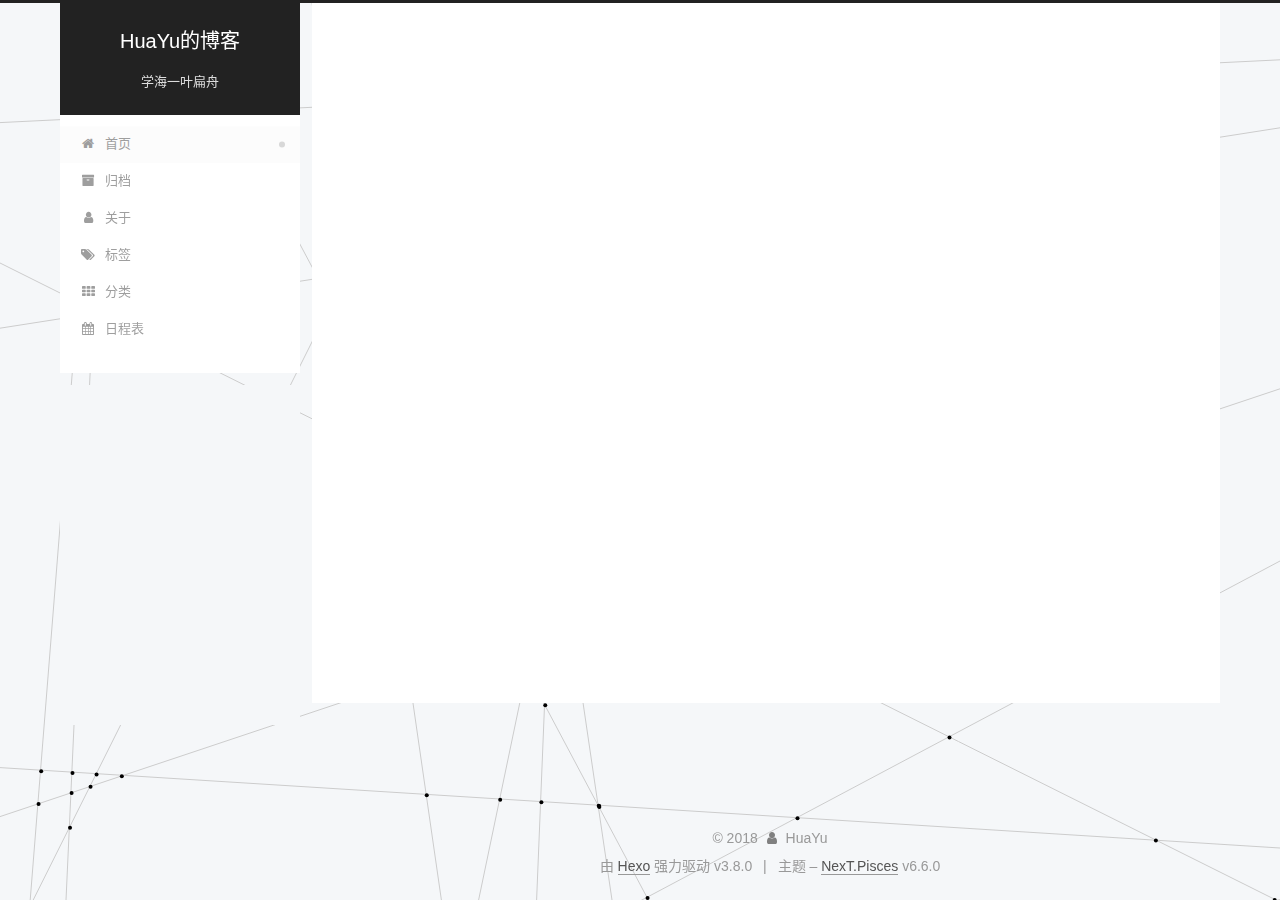
<file: index.html>
<!DOCTYPE html>












  


<html class="theme-next pisces use-motion" lang="zh-CN">
<head><meta name="generator" content="Hexo 3.8.0">
  <meta charset="UTF-8">
<meta http-equiv="X-UA-Compatible" content="IE=edge">
<meta name="viewport" content="width=device-width, initial-scale=1, maximum-scale=2">
<meta name="theme-color" content="#222">












<meta http-equiv="Cache-Control" content="no-transform">
<meta http-equiv="Cache-Control" content="no-siteapp">






















<link href="/lib/font-awesome/css/font-awesome.min.css?v=4.6.2" rel="stylesheet" type="text/css">

<link href="/css/main.css?v=6.6.0" rel="stylesheet" type="text/css">


  <link rel="apple-touch-icon" sizes="180x180" href="/images/apple-touch-icon-next.png?v=6.6.0">


  <link rel="icon" type="image/png" sizes="32x32" href="/images/favicon-32x32-next.png?v=6.6.0">


  <link rel="icon" type="image/png" sizes="16x16" href="/images/favicon-16x16-next.png?v=6.6.0">


  <link rel="mask-icon" href="/images/logo.svg?v=6.6.0" color="#222">









<script type="text/javascript" id="hexo.configurations">
  var NexT = window.NexT || {};
  var CONFIG = {
    root: '/',
    scheme: 'Pisces',
    version: '6.6.0',
    sidebar: {"position":"left","display":"post","offset":12,"b2t":false,"scrollpercent":false,"onmobile":false},
    fancybox: false,
    fastclick: false,
    lazyload: false,
    tabs: true,
    motion: {"enable":true,"async":false,"transition":{"post_block":"fadeIn","post_header":"slideDownIn","post_body":"slideDownIn","coll_header":"slideLeftIn","sidebar":"slideUpIn"}},
    algolia: {
      applicationID: '',
      apiKey: '',
      indexName: '',
      hits: {"per_page":10},
      labels: {"input_placeholder":"Search for Posts","hits_empty":"We didn't find any results for the search: ${query}","hits_stats":"${hits} results found in ${time} ms"}
    }
  };
</script>


  




  <meta name="description" content="HEU18级，脑洞异常">
<meta name="keywords" content="数学研究僧">
<meta property="og:type" content="website">
<meta property="og:title" content="HuaYu的博客">
<meta property="og:url" content="http://yoursite.com/index.html">
<meta property="og:site_name" content="HuaYu的博客">
<meta property="og:description" content="HEU18级，脑洞异常">
<meta property="og:locale" content="zh-CN">
<meta name="twitter:card" content="summary">
<meta name="twitter:title" content="HuaYu的博客">
<meta name="twitter:description" content="HEU18级，脑洞异常">






  <link rel="canonical" href="http://yoursite.com/">



<script type="text/javascript" id="page.configurations">
  CONFIG.page = {
    sidebar: "",
  };
</script>

  <title>HuaYu的博客</title>
  











  <noscript>
  <style type="text/css">
    .use-motion .motion-element,
    .use-motion .brand,
    .use-motion .menu-item,
    .sidebar-inner,
    .use-motion .post-block,
    .use-motion .pagination,
    .use-motion .comments,
    .use-motion .post-header,
    .use-motion .post-body,
    .use-motion .collection-title { opacity: initial; }

    .use-motion .logo,
    .use-motion .site-title,
    .use-motion .site-subtitle {
      opacity: initial;
      top: initial;
    }

    .use-motion {
      .logo-line-before i { left: initial; }
      .logo-line-after i { right: initial; }
    }
  </style>
</noscript>

</head>

<body itemscope="" itemtype="http://schema.org/WebPage" lang="zh-CN">

<div class="bg_content">
  <canvas id="canvas"></canvas>
</div>

  
  
    
  

  <div class="container sidebar-position-left 
  page-home">
    <div class="headband"></div>

    <header id="header" class="header" itemscope="" itemtype="http://schema.org/WPHeader">
      <div class="header-inner"><div class="site-brand-wrapper">
  <div class="site-meta ">
    

    <div class="custom-logo-site-title">
      <a href="/" class="brand" rel="start">
        <span class="logo-line-before"><i></i></span>
        <span class="site-title">HuaYu的博客</span>
        <span class="logo-line-after"><i></i></span>
      </a>
    </div>
    
      
        <p class="site-subtitle">学海一叶扁舟</p>
      
    
  </div>

  <div class="site-nav-toggle">
    <button aria-label="切换导航栏">
      <span class="btn-bar"></span>
      <span class="btn-bar"></span>
      <span class="btn-bar"></span>
    </button>
  </div>
</div>



<nav class="site-nav">
  
    <ul id="menu" class="menu">
      
        
        
        
          
          <li class="menu-item menu-item-home menu-item-active">

    
    
    
      
    

    

    <a href="/" rel="section"><i class="menu-item-icon fa fa-fw fa-home"></i> <br>首页</a>

  </li>
        
        
        
          
          <li class="menu-item menu-item-archives">

    
    
    
      
    

    

    <a href="/archives/" rel="section"><i class="menu-item-icon fa fa-fw fa-archive"></i> <br>归档</a>

  </li>
        
        
        
          
          <li class="menu-item menu-item-about">

    
    
    
      
    

    

    <a href="/about/" rel="section"><i class="menu-item-icon fa fa-fw fa-user"></i> <br>关于</a>

  </li>
        
        
        
          
          <li class="menu-item menu-item-tags">

    
    
    
      
    

    

    <a href="/tags/" rel="section"><i class="menu-item-icon fa fa-fw fa-tags"></i> <br>标签</a>

  </li>
        
        
        
          
          <li class="menu-item menu-item-categories">

    
    
    
      
    

    

    <a href="/categories/" rel="section"><i class="menu-item-icon fa fa-fw fa-th"></i> <br>分类</a>

  </li>
        
        
        
          
          <li class="menu-item menu-item-schedule">

    
    
    
      
    

    

    <a href="/schedule/" rel="section"><i class="menu-item-icon fa fa-fw fa-calendar"></i> <br>日程表</a>

  </li>

      
      
    </ul>
  

  

  
</nav>



  



</div>
    </header>

    


    <main id="main" class="main">
      <div class="main-inner">
        <div class="content-wrap">
          
            

          
          <div id="content" class="content">
            
  <section id="posts" class="posts-expand">
    
      

  

  
  
  

  

  <article class="post post-type-normal" itemscope="" itemtype="http://schema.org/Article">
  
  
  
  <div class="post-block">
    <link itemprop="mainEntityOfPage" href="http://yoursite.com/2018/12/06/Algebraic-topology/">

    <span hidden itemprop="author" itemscope="" itemtype="http://schema.org/Person">
      <meta itemprop="name" content="HuaYu">
      <meta itemprop="description" content="HEU18级，脑洞异常">
      <meta itemprop="image" content="/images/avatar.gif">
    </span>

    <span hidden itemprop="publisher" itemscope="" itemtype="http://schema.org/Organization">
      <meta itemprop="name" content="HuaYu的博客">
    </span>

    
      <header class="post-header">

        
        
          <h1 class="post-title" itemprop="name headline">
                
                
                <a href="/2018/12/06/Algebraic-topology/" class="post-title-link" itemprop="http://yoursite.com/index.html">Algebraic_topology</a>
              
            
          </h1>
        

        <div class="post-meta">
          <span class="post-time">

            
            
            

            
              <span class="post-meta-item-icon">
                <i class="fa fa-calendar-o"></i>
              </span>
              
                <span class="post-meta-item-text">发表于</span>
              

              
                
              

              <time title="创建时间：2018-12-06 15:08:34 / 修改时间：15:17:38" itemprop="dateCreated datePublished" datetime="2018-12-06T15:08:34+08:00">2018-12-06</time>
            

            
              

              
            
          </span>

          

          
            
          

          
          

          

          

          

        </div>
      </header>
    

    
    
    
    <div class="post-body" itemprop="articleBody">

      
      

      
        
          
          from:彪 哥

          
          <!--noindex-->
          
            <div class="post-button text-center">
              <a class="btn" href="/2018/12/06/Algebraic-topology/#more" rel="contents">
                阅读全文 &raquo;
              </a>
            </div>
          
          <!--/noindex-->
        
      
    </div>

    

    
    
    

    

    
       
    
    

    

    <footer class="post-footer">
      

      

      

      
      
        <div class="post-eof"></div>
      
    </footer>
  </div>
  
  
  
  </article>


    
  </section>

  


          </div>
          

        </div>
        
          
  
  <div class="sidebar-toggle">
    <div class="sidebar-toggle-line-wrap">
      <span class="sidebar-toggle-line sidebar-toggle-line-first"></span>
      <span class="sidebar-toggle-line sidebar-toggle-line-middle"></span>
      <span class="sidebar-toggle-line sidebar-toggle-line-last"></span>
    </div>
  </div>

  <aside id="sidebar" class="sidebar">
    
    <div class="sidebar-inner">

      

      

      <section class="site-overview-wrap sidebar-panel sidebar-panel-active">
        <div class="site-overview">
          <div class="site-author motion-element" itemprop="author" itemscope="" itemtype="http://schema.org/Person">
            
              <img class="site-author-image" itemprop="image" src="/images/avatar.gif" alt="HuaYu">
            
              <p class="site-author-name" itemprop="name">HuaYu</p>
              <p class="site-description motion-element" itemprop="description">HEU18级，脑洞异常</p>
          </div>

          
            <nav class="site-state motion-element">
              
                <div class="site-state-item site-state-posts">
                
                  <a href="/archives/">
                
                    <span class="site-state-item-count">1</span>
                    <span class="site-state-item-name">日志</span>
                  </a>
                </div>
              

              

              
                
                
                <div class="site-state-item site-state-tags">
                  <a href="/tags/index.html">
                    
                    
                      
                    
                    <span class="site-state-item-count">1</span>
                    <span class="site-state-item-name">标签</span>
                  </a>
                </div>
              
            </nav>
          

          

          
            <div class="links-of-author motion-element">
              
                <span class="links-of-author-item">
                  
                  
                    
                  
                  
                    
                  
                  <a href="https://hedywa.github.io/" title="GitHub &rarr; https://hedywa.github.io/" rel="noopener" target="_blank"><i class="fa fa-fw fa-github"></i>GitHub</a>
                </span>
              
                <span class="links-of-author-item">
                  
                  
                    
                  
                  
                    
                  
                  <a href="mailto:hedywa96103@163.com" title="Email &rarr; mailto:hedywa96103@163.com" rel="noopener" target="_blank"><i class="fa fa-fw fa-envelope"></i>Email</a>
                </span>
              
            </div>
          

          

          
          

          
            
          
          

        </div>
      </section>

      

      

    </div>
  </aside>


        
      </div>
    </main>

    <footer id="footer" class="footer">
      <div class="footer-inner">
        <div class="copyright">&copy; <span itemprop="copyrightYear">2018</span>
  <span class="with-love" id="animate">
    <i class="fa fa-user"></i>
  </span>
  <span class="author" itemprop="copyrightHolder">HuaYu</span>

  

  
</div>


  <div class="powered-by">由 <a href="https://hexo.io" class="theme-link" rel="noopener" target="_blank">Hexo</a> 强力驱动 v3.8.0</div>



  <span class="post-meta-divider">|</span>



  <div class="theme-info">主题 – <a href="https://theme-next.org" class="theme-link" rel="noopener" target="_blank">NexT.Pisces</a> v6.6.0</div>




        








        
      </div>
    </footer>

    
      <div class="back-to-top">
        <i class="fa fa-arrow-up"></i>
        
      </div>
    

    
	
    

    
  </div>

  

<script type="text/javascript">
  if (Object.prototype.toString.call(window.Promise) !== '[object Function]') {
    window.Promise = null;
  }
</script>


























  
  
    <script type="text/javascript" src="/lib/jquery/index.js?v=2.1.3"></script>
  

  
  
    <script type="text/javascript" src="/lib/velocity/velocity.min.js?v=1.2.1"></script>
  

  
  
    <script type="text/javascript" src="/lib/velocity/velocity.ui.min.js?v=1.2.1"></script>
  


  


  <script type="text/javascript" src="/js/src/utils.js?v=6.6.0"></script>

  <script type="text/javascript" src="/js/src/motion.js?v=6.6.0"></script>



  
  


  <script type="text/javascript" src="/js/src/affix.js?v=6.6.0"></script>

  <script type="text/javascript" src="/js/src/schemes/pisces.js?v=6.6.0"></script>



  

  


  <script type="text/javascript" src="/js/src/bootstrap.js?v=6.6.0"></script>



  



  










  





  

  

  

  

  

  
  

  

  

  

  

  

  

</body>
</html>
<script type="text/javascript" src="/js/src/dynamic_bg.js"></script>
</file>
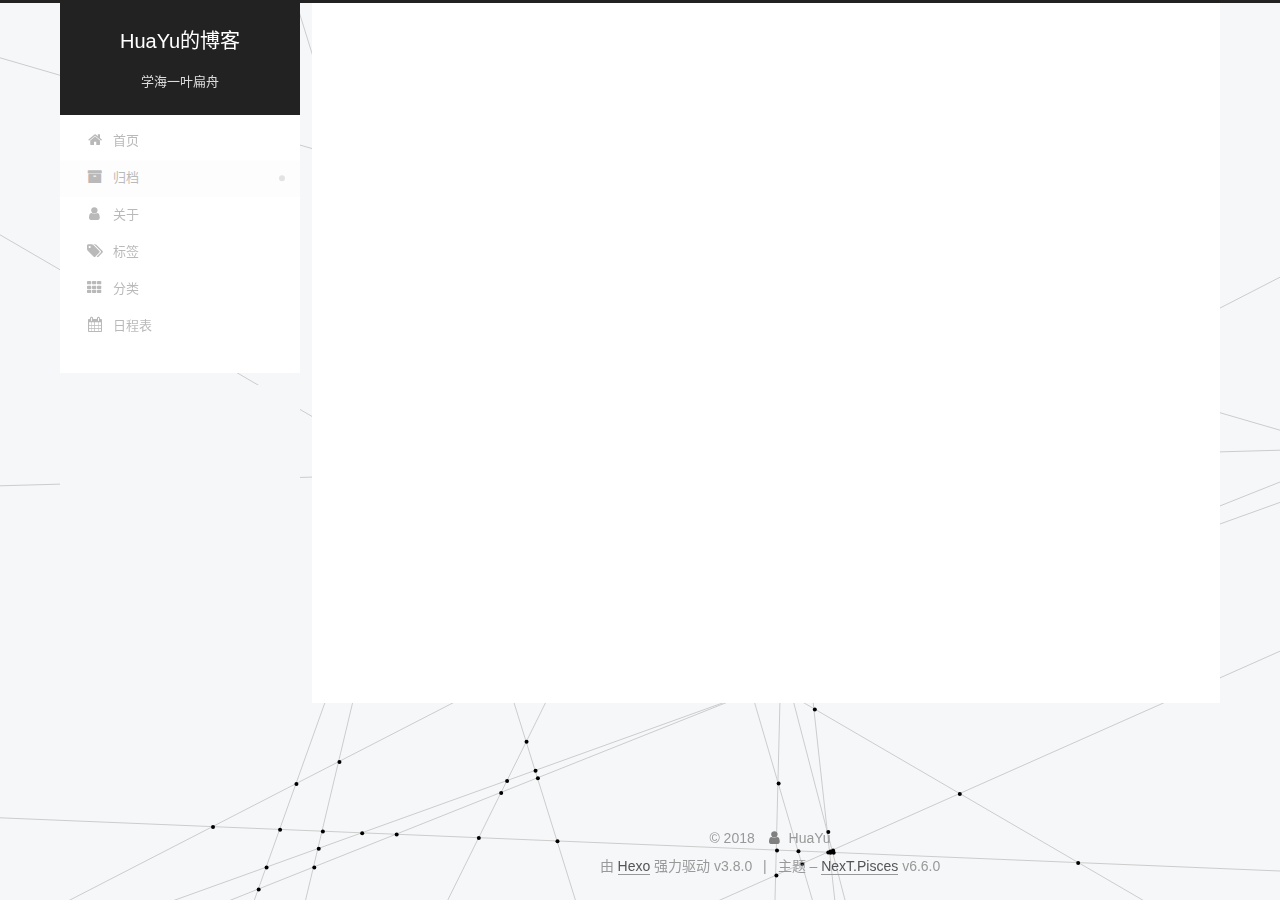
<file: archives/index.html>
<!DOCTYPE html>












  


<html class="theme-next pisces use-motion" lang="zh-CN">
<head><meta name="generator" content="Hexo 3.8.0">
  <meta charset="UTF-8">
<meta http-equiv="X-UA-Compatible" content="IE=edge">
<meta name="viewport" content="width=device-width, initial-scale=1, maximum-scale=2">
<meta name="theme-color" content="#222">












<meta http-equiv="Cache-Control" content="no-transform">
<meta http-equiv="Cache-Control" content="no-siteapp">






















<link href="/lib/font-awesome/css/font-awesome.min.css?v=4.6.2" rel="stylesheet" type="text/css">

<link href="/css/main.css?v=6.6.0" rel="stylesheet" type="text/css">


  <link rel="apple-touch-icon" sizes="180x180" href="/images/apple-touch-icon-next.png?v=6.6.0">


  <link rel="icon" type="image/png" sizes="32x32" href="/images/favicon-32x32-next.png?v=6.6.0">


  <link rel="icon" type="image/png" sizes="16x16" href="/images/favicon-16x16-next.png?v=6.6.0">


  <link rel="mask-icon" href="/images/logo.svg?v=6.6.0" color="#222">









<script type="text/javascript" id="hexo.configurations">
  var NexT = window.NexT || {};
  var CONFIG = {
    root: '/',
    scheme: 'Pisces',
    version: '6.6.0',
    sidebar: {"position":"left","display":"post","offset":12,"b2t":false,"scrollpercent":false,"onmobile":false},
    fancybox: false,
    fastclick: false,
    lazyload: false,
    tabs: true,
    motion: {"enable":true,"async":false,"transition":{"post_block":"fadeIn","post_header":"slideDownIn","post_body":"slideDownIn","coll_header":"slideLeftIn","sidebar":"slideUpIn"}},
    algolia: {
      applicationID: '',
      apiKey: '',
      indexName: '',
      hits: {"per_page":10},
      labels: {"input_placeholder":"Search for Posts","hits_empty":"We didn't find any results for the search: ${query}","hits_stats":"${hits} results found in ${time} ms"}
    }
  };
</script>


  




  <meta name="description" content="HEU18级，脑洞异常">
<meta name="keywords" content="数学研究僧">
<meta property="og:type" content="website">
<meta property="og:title" content="HuaYu的博客">
<meta property="og:url" content="http://yoursite.com/archives/index.html">
<meta property="og:site_name" content="HuaYu的博客">
<meta property="og:description" content="HEU18级，脑洞异常">
<meta property="og:locale" content="zh-CN">
<meta name="twitter:card" content="summary">
<meta name="twitter:title" content="HuaYu的博客">
<meta name="twitter:description" content="HEU18级，脑洞异常">






  <link rel="canonical" href="http://yoursite.com/archives/">



<script type="text/javascript" id="page.configurations">
  CONFIG.page = {
    sidebar: "",
  };
</script>

  <title>归档 | HuaYu的博客</title>
  











  <noscript>
  <style type="text/css">
    .use-motion .motion-element,
    .use-motion .brand,
    .use-motion .menu-item,
    .sidebar-inner,
    .use-motion .post-block,
    .use-motion .pagination,
    .use-motion .comments,
    .use-motion .post-header,
    .use-motion .post-body,
    .use-motion .collection-title { opacity: initial; }

    .use-motion .logo,
    .use-motion .site-title,
    .use-motion .site-subtitle {
      opacity: initial;
      top: initial;
    }

    .use-motion {
      .logo-line-before i { left: initial; }
      .logo-line-after i { right: initial; }
    }
  </style>
</noscript>

</head>

<body itemscope="" itemtype="http://schema.org/WebPage" lang="zh-CN">

<div class="bg_content">
  <canvas id="canvas"></canvas>
</div>

  
  
    
  

  <div class="container sidebar-position-left page-archive">
    <div class="headband"></div>

    <header id="header" class="header" itemscope="" itemtype="http://schema.org/WPHeader">
      <div class="header-inner"><div class="site-brand-wrapper">
  <div class="site-meta ">
    

    <div class="custom-logo-site-title">
      <a href="/" class="brand" rel="start">
        <span class="logo-line-before"><i></i></span>
        <span class="site-title">HuaYu的博客</span>
        <span class="logo-line-after"><i></i></span>
      </a>
    </div>
    
      
        <p class="site-subtitle">学海一叶扁舟</p>
      
    
  </div>

  <div class="site-nav-toggle">
    <button aria-label="切换导航栏">
      <span class="btn-bar"></span>
      <span class="btn-bar"></span>
      <span class="btn-bar"></span>
    </button>
  </div>
</div>



<nav class="site-nav">
  
    <ul id="menu" class="menu">
      
        
        
        
          
          <li class="menu-item menu-item-home">

    
    
    
      
    

    

    <a href="/" rel="section"><i class="menu-item-icon fa fa-fw fa-home"></i> <br>首页</a>

  </li>
        
        
        
          
          <li class="menu-item menu-item-archives menu-item-active">

    
    
    
      
    

    

    <a href="/archives/" rel="section"><i class="menu-item-icon fa fa-fw fa-archive"></i> <br>归档</a>

  </li>
        
        
        
          
          <li class="menu-item menu-item-about">

    
    
    
      
    

    

    <a href="/about/" rel="section"><i class="menu-item-icon fa fa-fw fa-user"></i> <br>关于</a>

  </li>
        
        
        
          
          <li class="menu-item menu-item-tags">

    
    
    
      
    

    

    <a href="/tags/" rel="section"><i class="menu-item-icon fa fa-fw fa-tags"></i> <br>标签</a>

  </li>
        
        
        
          
          <li class="menu-item menu-item-categories">

    
    
    
      
    

    

    <a href="/categories/" rel="section"><i class="menu-item-icon fa fa-fw fa-th"></i> <br>分类</a>

  </li>
        
        
        
          
          <li class="menu-item menu-item-schedule">

    
    
    
      
    

    

    <a href="/schedule/" rel="section"><i class="menu-item-icon fa fa-fw fa-calendar"></i> <br>日程表</a>

  </li>

      
      
    </ul>
  

  

  
</nav>



  



</div>
    </header>

    


    <main id="main" class="main">
      <div class="main-inner">
        <div class="content-wrap">
          
            

    
    
      
      
    
      
      
    
      
      
    
      
      
    
      
      
    
      
      
    
    

  


          
          <div id="content" class="content">
            

  
  
  
  <div class="post-block archive">
    <div id="posts" class="posts-collapse">
      <span class="archive-move-on"></span>

      
      <span class="archive-page-counter">
        
        
        
          
        
        嗯..! 目前共计 1 篇日志。 继续努力。
      </span>
      

      

        
        
        

        
          
          <div class="collection-title">
            <h1 class="archive-year" id="archive-year-2018">2018</h1>
          </div>
        
        

        

  <article class="post post-type-normal" itemscope="" itemtype="http://schema.org/Article">
    <header class="post-header">

      <h2 class="post-title">
        
            <a class="post-title-link" href="/2018/12/06/Algebraic-topology/" itemprop="url">
              
                <span itemprop="name">Algebraic_topology</span>
              
            </a>
        
      </h2>

      <div class="post-meta">
        <time class="post-time" itemprop="dateCreated" datetime="2018-12-06T15:08:34+08:00" content="2018-12-06">
          12-06
        </time>
      </div>

    </header>
  </article>



      

    </div>
  </div>
  
  
  

  



          </div>
          

        </div>
        
          
  
  <div class="sidebar-toggle">
    <div class="sidebar-toggle-line-wrap">
      <span class="sidebar-toggle-line sidebar-toggle-line-first"></span>
      <span class="sidebar-toggle-line sidebar-toggle-line-middle"></span>
      <span class="sidebar-toggle-line sidebar-toggle-line-last"></span>
    </div>
  </div>

  <aside id="sidebar" class="sidebar">
    
    <div class="sidebar-inner">

      

      

      <section class="site-overview-wrap sidebar-panel sidebar-panel-active">
        <div class="site-overview">
          <div class="site-author motion-element" itemprop="author" itemscope="" itemtype="http://schema.org/Person">
            
              <img class="site-author-image" itemprop="image" src="/images/avatar.gif" alt="HuaYu">
            
              <p class="site-author-name" itemprop="name">HuaYu</p>
              <p class="site-description motion-element" itemprop="description">HEU18级，脑洞异常</p>
          </div>

          
            <nav class="site-state motion-element">
              
                <div class="site-state-item site-state-posts">
                
                  <a href="/archives/">
                
                    <span class="site-state-item-count">1</span>
                    <span class="site-state-item-name">日志</span>
                  </a>
                </div>
              

              

              
                
                
                <div class="site-state-item site-state-tags">
                  <a href="/tags/index.html">
                    
                    
                      
                    
                    <span class="site-state-item-count">1</span>
                    <span class="site-state-item-name">标签</span>
                  </a>
                </div>
              
            </nav>
          

          

          
            <div class="links-of-author motion-element">
              
                <span class="links-of-author-item">
                  
                  
                    
                  
                  
                    
                  
                  <a href="https://hedywa.github.io/" title="GitHub &rarr; https://hedywa.github.io/" rel="noopener" target="_blank"><i class="fa fa-fw fa-github"></i>GitHub</a>
                </span>
              
                <span class="links-of-author-item">
                  
                  
                    
                  
                  
                    
                  
                  <a href="mailto:hedywa96103@163.com" title="Email &rarr; mailto:hedywa96103@163.com" rel="noopener" target="_blank"><i class="fa fa-fw fa-envelope"></i>Email</a>
                </span>
              
            </div>
          

          

          
          

          
            
          
          

        </div>
      </section>

      

      

    </div>
  </aside>


        
      </div>
    </main>

    <footer id="footer" class="footer">
      <div class="footer-inner">
        <div class="copyright">&copy; <span itemprop="copyrightYear">2018</span>
  <span class="with-love" id="animate">
    <i class="fa fa-user"></i>
  </span>
  <span class="author" itemprop="copyrightHolder">HuaYu</span>

  

  
</div>


  <div class="powered-by">由 <a href="https://hexo.io" class="theme-link" rel="noopener" target="_blank">Hexo</a> 强力驱动 v3.8.0</div>



  <span class="post-meta-divider">|</span>



  <div class="theme-info">主题 – <a href="https://theme-next.org" class="theme-link" rel="noopener" target="_blank">NexT.Pisces</a> v6.6.0</div>




        








        
      </div>
    </footer>

    
      <div class="back-to-top">
        <i class="fa fa-arrow-up"></i>
        
      </div>
    

    
	
    

    
  </div>

  

<script type="text/javascript">
  if (Object.prototype.toString.call(window.Promise) !== '[object Function]') {
    window.Promise = null;
  }
</script>


























  
  
    <script type="text/javascript" src="/lib/jquery/index.js?v=2.1.3"></script>
  

  
  
    <script type="text/javascript" src="/lib/velocity/velocity.min.js?v=1.2.1"></script>
  

  
  
    <script type="text/javascript" src="/lib/velocity/velocity.ui.min.js?v=1.2.1"></script>
  


  


  <script type="text/javascript" src="/js/src/utils.js?v=6.6.0"></script>

  <script type="text/javascript" src="/js/src/motion.js?v=6.6.0"></script>



  
  


  <script type="text/javascript" src="/js/src/affix.js?v=6.6.0"></script>

  <script type="text/javascript" src="/js/src/schemes/pisces.js?v=6.6.0"></script>



  

  


  <script type="text/javascript" src="/js/src/bootstrap.js?v=6.6.0"></script>



  



  










  





  

  

  

  

  

  
  

  

  

  

  

  

  

</body>
</html>
<script type="text/javascript" src="/js/src/dynamic_bg.js"></script>
</file>
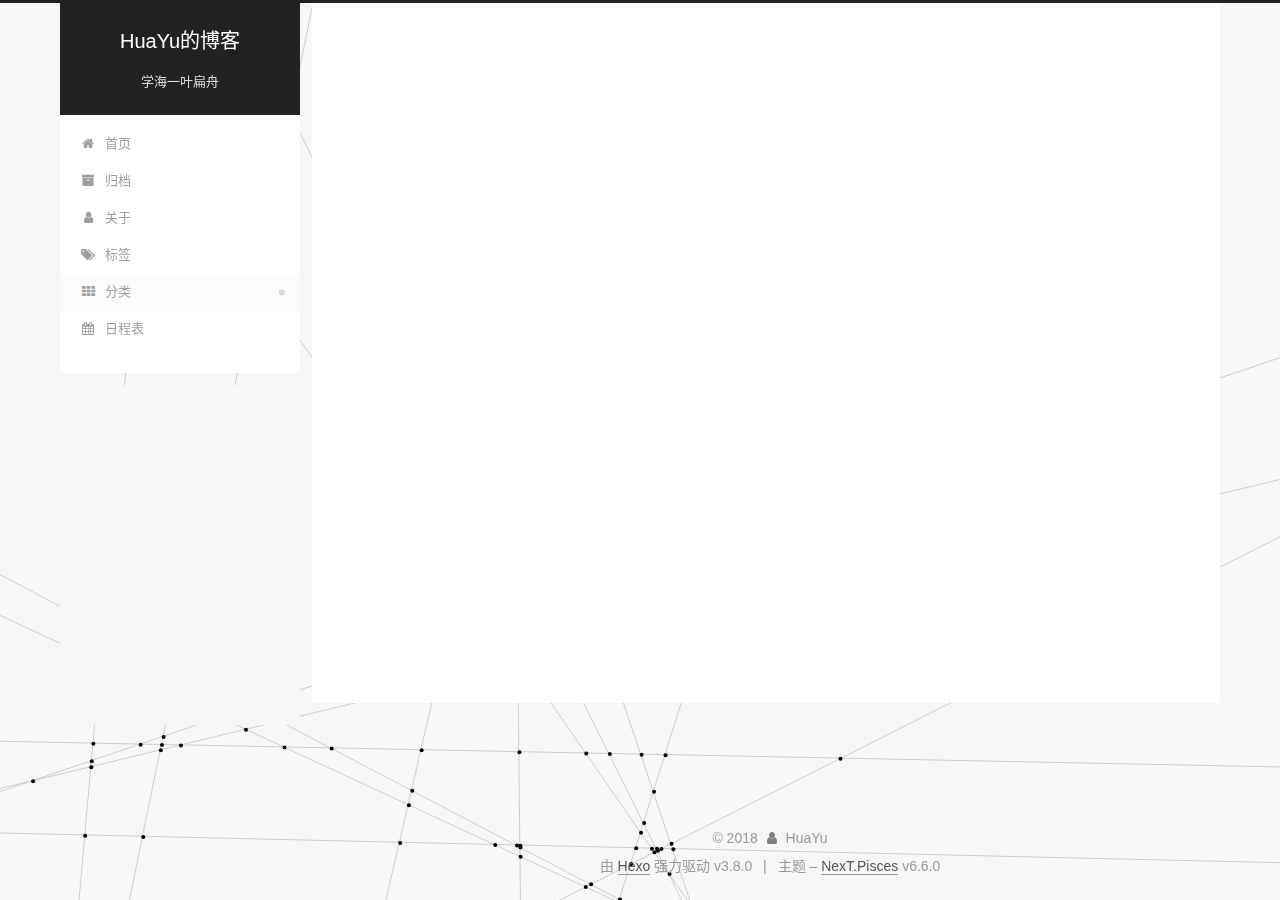
<file: categories/index.html>
<!DOCTYPE html>












  


<html class="theme-next pisces use-motion" lang="zh-CN">
<head><meta name="generator" content="Hexo 3.8.0">
  <meta charset="UTF-8">
<meta http-equiv="X-UA-Compatible" content="IE=edge">
<meta name="viewport" content="width=device-width, initial-scale=1, maximum-scale=2">
<meta name="theme-color" content="#222">












<meta http-equiv="Cache-Control" content="no-transform">
<meta http-equiv="Cache-Control" content="no-siteapp">






















<link href="/lib/font-awesome/css/font-awesome.min.css?v=4.6.2" rel="stylesheet" type="text/css">

<link href="/css/main.css?v=6.6.0" rel="stylesheet" type="text/css">


  <link rel="apple-touch-icon" sizes="180x180" href="/images/apple-touch-icon-next.png?v=6.6.0">


  <link rel="icon" type="image/png" sizes="32x32" href="/images/favicon-32x32-next.png?v=6.6.0">


  <link rel="icon" type="image/png" sizes="16x16" href="/images/favicon-16x16-next.png?v=6.6.0">


  <link rel="mask-icon" href="/images/logo.svg?v=6.6.0" color="#222">









<script type="text/javascript" id="hexo.configurations">
  var NexT = window.NexT || {};
  var CONFIG = {
    root: '/',
    scheme: 'Pisces',
    version: '6.6.0',
    sidebar: {"position":"left","display":"post","offset":12,"b2t":false,"scrollpercent":false,"onmobile":false},
    fancybox: false,
    fastclick: false,
    lazyload: false,
    tabs: true,
    motion: {"enable":true,"async":false,"transition":{"post_block":"fadeIn","post_header":"slideDownIn","post_body":"slideDownIn","coll_header":"slideLeftIn","sidebar":"slideUpIn"}},
    algolia: {
      applicationID: '',
      apiKey: '',
      indexName: '',
      hits: {"per_page":10},
      labels: {"input_placeholder":"Search for Posts","hits_empty":"We didn't find any results for the search: ${query}","hits_stats":"${hits} results found in ${time} ms"}
    }
  };
</script>


  




  <meta name="description" content="HEU18级，脑洞异常">
<meta name="keywords" content="数学研究僧">
<meta property="og:type" content="website">
<meta property="og:title" content="categories">
<meta property="og:url" content="http://yoursite.com/categories/index.html">
<meta property="og:site_name" content="HuaYu的博客">
<meta property="og:description" content="HEU18级，脑洞异常">
<meta property="og:locale" content="zh-CN">
<meta property="og:updated_time" content="2018-12-06T03:58:34.449Z">
<meta name="twitter:card" content="summary">
<meta name="twitter:title" content="categories">
<meta name="twitter:description" content="HEU18级，脑洞异常">






  <link rel="canonical" href="http://yoursite.com/categories/">



<script type="text/javascript" id="page.configurations">
  CONFIG.page = {
    sidebar: "",
  };
</script>

  <title>categories | HuaYu的博客</title>
  











  <noscript>
  <style type="text/css">
    .use-motion .motion-element,
    .use-motion .brand,
    .use-motion .menu-item,
    .sidebar-inner,
    .use-motion .post-block,
    .use-motion .pagination,
    .use-motion .comments,
    .use-motion .post-header,
    .use-motion .post-body,
    .use-motion .collection-title { opacity: initial; }

    .use-motion .logo,
    .use-motion .site-title,
    .use-motion .site-subtitle {
      opacity: initial;
      top: initial;
    }

    .use-motion {
      .logo-line-before i { left: initial; }
      .logo-line-after i { right: initial; }
    }
  </style>
</noscript>

</head>

<body itemscope="" itemtype="http://schema.org/WebPage" lang="zh-CN">

<div class="bg_content">
  <canvas id="canvas"></canvas>
</div>

  
  
    
  

  <div class="container sidebar-position-left page-post-detail">
    <div class="headband"></div>

    <header id="header" class="header" itemscope="" itemtype="http://schema.org/WPHeader">
      <div class="header-inner"><div class="site-brand-wrapper">
  <div class="site-meta ">
    

    <div class="custom-logo-site-title">
      <a href="/" class="brand" rel="start">
        <span class="logo-line-before"><i></i></span>
        <span class="site-title">HuaYu的博客</span>
        <span class="logo-line-after"><i></i></span>
      </a>
    </div>
    
      
        <p class="site-subtitle">学海一叶扁舟</p>
      
    
  </div>

  <div class="site-nav-toggle">
    <button aria-label="切换导航栏">
      <span class="btn-bar"></span>
      <span class="btn-bar"></span>
      <span class="btn-bar"></span>
    </button>
  </div>
</div>



<nav class="site-nav">
  
    <ul id="menu" class="menu">
      
        
        
        
          
          <li class="menu-item menu-item-home">

    
    
    
      
    

    

    <a href="/" rel="section"><i class="menu-item-icon fa fa-fw fa-home"></i> <br>首页</a>

  </li>
        
        
        
          
          <li class="menu-item menu-item-archives">

    
    
    
      
    

    

    <a href="/archives/" rel="section"><i class="menu-item-icon fa fa-fw fa-archive"></i> <br>归档</a>

  </li>
        
        
        
          
          <li class="menu-item menu-item-about">

    
    
    
      
    

    

    <a href="/about/" rel="section"><i class="menu-item-icon fa fa-fw fa-user"></i> <br>关于</a>

  </li>
        
        
        
          
          <li class="menu-item menu-item-tags">

    
    
    
      
    

    

    <a href="/tags/" rel="section"><i class="menu-item-icon fa fa-fw fa-tags"></i> <br>标签</a>

  </li>
        
        
        
          
          <li class="menu-item menu-item-categories menu-item-active">

    
    
    
      
    

    

    <a href="/categories/" rel="section"><i class="menu-item-icon fa fa-fw fa-th"></i> <br>分类</a>

  </li>
        
        
        
          
          <li class="menu-item menu-item-schedule">

    
    
    
      
    

    

    <a href="/schedule/" rel="section"><i class="menu-item-icon fa fa-fw fa-calendar"></i> <br>日程表</a>

  </li>

      
      
    </ul>
  

  

  
</nav>



  



</div>
    </header>

    


    <main id="main" class="main">
      <div class="main-inner">
        <div class="content-wrap">
          
            

    
    
      
      
    
      
      
    
      
      
    
      
      
    
      
      
    
      
      
    
    

  


          
          <div id="content" class="content">
            

  <div id="posts" class="posts-expand">
    
    
    
    <div class="post-block page">
      <header class="post-header">

<h1 class="post-title" itemprop="name headline">categories</h1>

<div class="post-meta">
  
  



</div>

</header>

      
      
      
      <div class="post-body">
        
        
          <div class="category-all-page">
            <div class="category-all-title">
                
                
                暂无分类
            </div>
            <div class="category-all">
              
            </div>
          </div>
        
      </div>
      
      
      
    </div>
    



    
    
    
  </div>


          </div>
          

  



        </div>
        
          
  
  <div class="sidebar-toggle">
    <div class="sidebar-toggle-line-wrap">
      <span class="sidebar-toggle-line sidebar-toggle-line-first"></span>
      <span class="sidebar-toggle-line sidebar-toggle-line-middle"></span>
      <span class="sidebar-toggle-line sidebar-toggle-line-last"></span>
    </div>
  </div>

  <aside id="sidebar" class="sidebar">
    
    <div class="sidebar-inner">

      

      

      <section class="site-overview-wrap sidebar-panel sidebar-panel-active">
        <div class="site-overview">
          <div class="site-author motion-element" itemprop="author" itemscope="" itemtype="http://schema.org/Person">
            
              <img class="site-author-image" itemprop="image" src="/images/avatar.gif" alt="HuaYu">
            
              <p class="site-author-name" itemprop="name">HuaYu</p>
              <p class="site-description motion-element" itemprop="description">HEU18级，脑洞异常</p>
          </div>

          
            <nav class="site-state motion-element">
              
                <div class="site-state-item site-state-posts">
                
                  <a href="/archives/">
                
                    <span class="site-state-item-count">1</span>
                    <span class="site-state-item-name">日志</span>
                  </a>
                </div>
              

              

              
                
                
                <div class="site-state-item site-state-tags">
                  <a href="/tags/index.html">
                    
                    
                      
                    
                    <span class="site-state-item-count">1</span>
                    <span class="site-state-item-name">标签</span>
                  </a>
                </div>
              
            </nav>
          

          

          
            <div class="links-of-author motion-element">
              
                <span class="links-of-author-item">
                  
                  
                    
                  
                  
                    
                  
                  <a href="https://hedywa.github.io/" title="GitHub &rarr; https://hedywa.github.io/" rel="noopener" target="_blank"><i class="fa fa-fw fa-github"></i>GitHub</a>
                </span>
              
                <span class="links-of-author-item">
                  
                  
                    
                  
                  
                    
                  
                  <a href="mailto:hedywa96103@163.com" title="Email &rarr; mailto:hedywa96103@163.com" rel="noopener" target="_blank"><i class="fa fa-fw fa-envelope"></i>Email</a>
                </span>
              
            </div>
          

          

          
          

          
            
          
          

        </div>
      </section>

      

      

    </div>
  </aside>


        
      </div>
    </main>

    <footer id="footer" class="footer">
      <div class="footer-inner">
        <div class="copyright">&copy; <span itemprop="copyrightYear">2018</span>
  <span class="with-love" id="animate">
    <i class="fa fa-user"></i>
  </span>
  <span class="author" itemprop="copyrightHolder">HuaYu</span>

  

  
</div>


  <div class="powered-by">由 <a href="https://hexo.io" class="theme-link" rel="noopener" target="_blank">Hexo</a> 强力驱动 v3.8.0</div>



  <span class="post-meta-divider">|</span>



  <div class="theme-info">主题 – <a href="https://theme-next.org" class="theme-link" rel="noopener" target="_blank">NexT.Pisces</a> v6.6.0</div>




        








        
      </div>
    </footer>

    
      <div class="back-to-top">
        <i class="fa fa-arrow-up"></i>
        
      </div>
    

    
	
    

    
  </div>

  

<script type="text/javascript">
  if (Object.prototype.toString.call(window.Promise) !== '[object Function]') {
    window.Promise = null;
  }
</script>


























  
  
    <script type="text/javascript" src="/lib/jquery/index.js?v=2.1.3"></script>
  

  
  
    <script type="text/javascript" src="/lib/velocity/velocity.min.js?v=1.2.1"></script>
  

  
  
    <script type="text/javascript" src="/lib/velocity/velocity.ui.min.js?v=1.2.1"></script>
  


  


  <script type="text/javascript" src="/js/src/utils.js?v=6.6.0"></script>

  <script type="text/javascript" src="/js/src/motion.js?v=6.6.0"></script>



  
  


  <script type="text/javascript" src="/js/src/affix.js?v=6.6.0"></script>

  <script type="text/javascript" src="/js/src/schemes/pisces.js?v=6.6.0"></script>



  
  <script type="text/javascript" src="/js/src/scrollspy.js?v=6.6.0"></script>
<script type="text/javascript" src="/js/src/post-details.js?v=6.6.0"></script>



  


  <script type="text/javascript" src="/js/src/bootstrap.js?v=6.6.0"></script>



  



  










  





  

  

  

  

  

  
  

  

  

  

  

  

  

</body>
</html>
<script type="text/javascript" src="/js/src/dynamic_bg.js"></script>
</file>
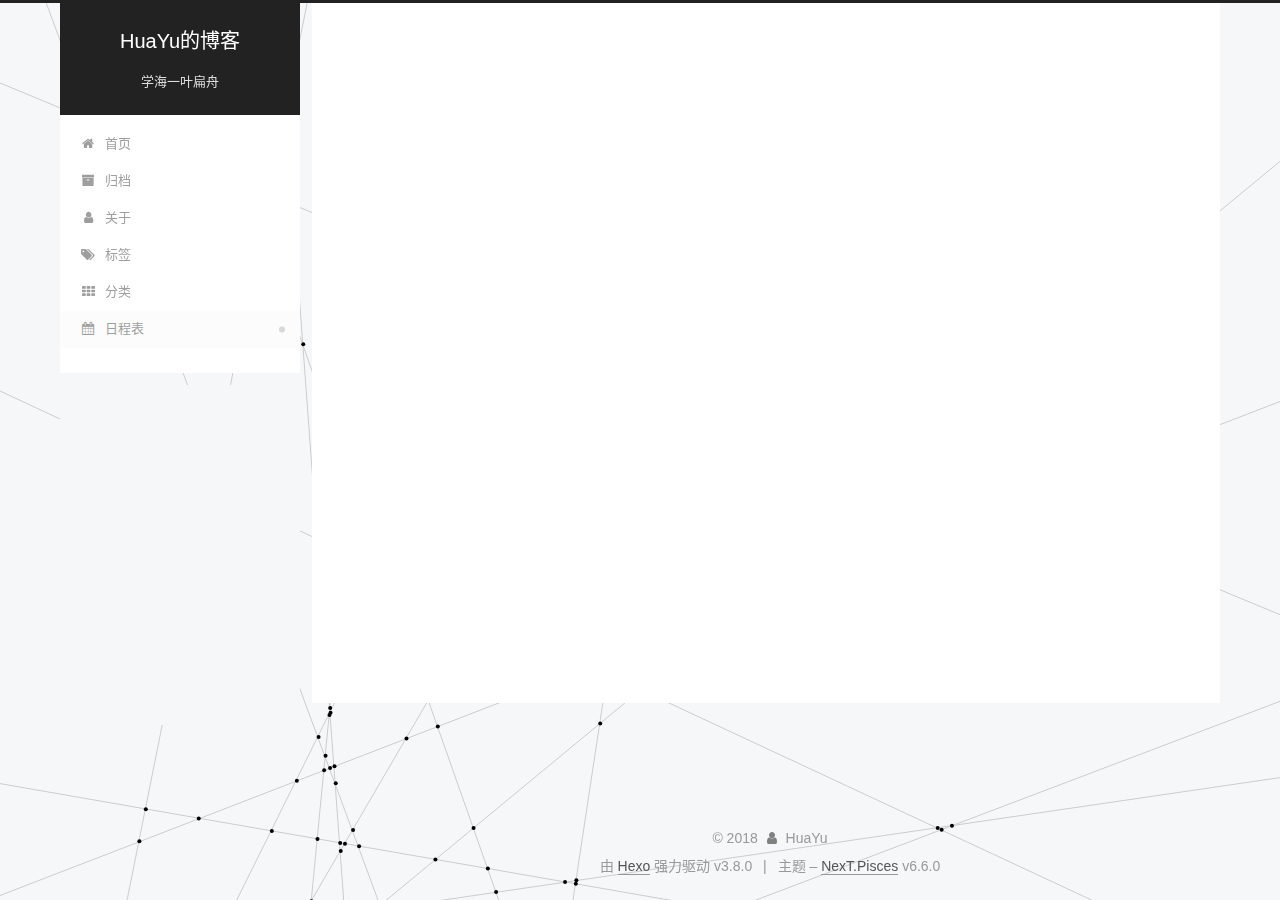
<file: schedule/index.html>
<!DOCTYPE html>












  


<html class="theme-next pisces use-motion" lang="zh-CN">
<head><meta name="generator" content="Hexo 3.8.0">
  <meta charset="UTF-8">
<meta http-equiv="X-UA-Compatible" content="IE=edge">
<meta name="viewport" content="width=device-width, initial-scale=1, maximum-scale=2">
<meta name="theme-color" content="#222">












<meta http-equiv="Cache-Control" content="no-transform">
<meta http-equiv="Cache-Control" content="no-siteapp">






















<link href="/lib/font-awesome/css/font-awesome.min.css?v=4.6.2" rel="stylesheet" type="text/css">

<link href="/css/main.css?v=6.6.0" rel="stylesheet" type="text/css">


  <link rel="apple-touch-icon" sizes="180x180" href="/images/apple-touch-icon-next.png?v=6.6.0">


  <link rel="icon" type="image/png" sizes="32x32" href="/images/favicon-32x32-next.png?v=6.6.0">


  <link rel="icon" type="image/png" sizes="16x16" href="/images/favicon-16x16-next.png?v=6.6.0">


  <link rel="mask-icon" href="/images/logo.svg?v=6.6.0" color="#222">









<script type="text/javascript" id="hexo.configurations">
  var NexT = window.NexT || {};
  var CONFIG = {
    root: '/',
    scheme: 'Pisces',
    version: '6.6.0',
    sidebar: {"position":"left","display":"post","offset":12,"b2t":false,"scrollpercent":false,"onmobile":false},
    fancybox: false,
    fastclick: false,
    lazyload: false,
    tabs: true,
    motion: {"enable":true,"async":false,"transition":{"post_block":"fadeIn","post_header":"slideDownIn","post_body":"slideDownIn","coll_header":"slideLeftIn","sidebar":"slideUpIn"}},
    algolia: {
      applicationID: '',
      apiKey: '',
      indexName: '',
      hits: {"per_page":10},
      labels: {"input_placeholder":"Search for Posts","hits_empty":"We didn't find any results for the search: ${query}","hits_stats":"${hits} results found in ${time} ms"}
    }
  };
</script>


  




  <meta name="description" content="HEU18级，脑洞异常">
<meta name="keywords" content="数学研究僧">
<meta property="og:type" content="website">
<meta property="og:title" content="schedule">
<meta property="og:url" content="http://yoursite.com/schedule/index.html">
<meta property="og:site_name" content="HuaYu的博客">
<meta property="og:description" content="HEU18级，脑洞异常">
<meta property="og:locale" content="zh-CN">
<meta property="og:updated_time" content="2018-12-06T06:17:19.670Z">
<meta name="twitter:card" content="summary">
<meta name="twitter:title" content="schedule">
<meta name="twitter:description" content="HEU18级，脑洞异常">






  <link rel="canonical" href="http://yoursite.com/schedule/">



<script type="text/javascript" id="page.configurations">
  CONFIG.page = {
    sidebar: "",
  };
</script>

  <title>schedule | HuaYu的博客</title>
  











  <noscript>
  <style type="text/css">
    .use-motion .motion-element,
    .use-motion .brand,
    .use-motion .menu-item,
    .sidebar-inner,
    .use-motion .post-block,
    .use-motion .pagination,
    .use-motion .comments,
    .use-motion .post-header,
    .use-motion .post-body,
    .use-motion .collection-title { opacity: initial; }

    .use-motion .logo,
    .use-motion .site-title,
    .use-motion .site-subtitle {
      opacity: initial;
      top: initial;
    }

    .use-motion {
      .logo-line-before i { left: initial; }
      .logo-line-after i { right: initial; }
    }
  </style>
</noscript>

</head>

<body itemscope="" itemtype="http://schema.org/WebPage" lang="zh-CN">

<div class="bg_content">
  <canvas id="canvas"></canvas>
</div>

  
  
    
  

  <div class="container sidebar-position-left page-post-detail">
    <div class="headband"></div>

    <header id="header" class="header" itemscope="" itemtype="http://schema.org/WPHeader">
      <div class="header-inner"><div class="site-brand-wrapper">
  <div class="site-meta ">
    

    <div class="custom-logo-site-title">
      <a href="/" class="brand" rel="start">
        <span class="logo-line-before"><i></i></span>
        <span class="site-title">HuaYu的博客</span>
        <span class="logo-line-after"><i></i></span>
      </a>
    </div>
    
      
        <p class="site-subtitle">学海一叶扁舟</p>
      
    
  </div>

  <div class="site-nav-toggle">
    <button aria-label="切换导航栏">
      <span class="btn-bar"></span>
      <span class="btn-bar"></span>
      <span class="btn-bar"></span>
    </button>
  </div>
</div>



<nav class="site-nav">
  
    <ul id="menu" class="menu">
      
        
        
        
          
          <li class="menu-item menu-item-home">

    
    
    
      
    

    

    <a href="/" rel="section"><i class="menu-item-icon fa fa-fw fa-home"></i> <br>首页</a>

  </li>
        
        
        
          
          <li class="menu-item menu-item-archives">

    
    
    
      
    

    

    <a href="/archives/" rel="section"><i class="menu-item-icon fa fa-fw fa-archive"></i> <br>归档</a>

  </li>
        
        
        
          
          <li class="menu-item menu-item-about">

    
    
    
      
    

    

    <a href="/about/" rel="section"><i class="menu-item-icon fa fa-fw fa-user"></i> <br>关于</a>

  </li>
        
        
        
          
          <li class="menu-item menu-item-tags">

    
    
    
      
    

    

    <a href="/tags/" rel="section"><i class="menu-item-icon fa fa-fw fa-tags"></i> <br>标签</a>

  </li>
        
        
        
          
          <li class="menu-item menu-item-categories">

    
    
    
      
    

    

    <a href="/categories/" rel="section"><i class="menu-item-icon fa fa-fw fa-th"></i> <br>分类</a>

  </li>
        
        
        
          
          <li class="menu-item menu-item-schedule menu-item-active">

    
    
    
      
    

    

    <a href="/schedule/" rel="section"><i class="menu-item-icon fa fa-fw fa-calendar"></i> <br>日程表</a>

  </li>

      
      
    </ul>
  

  

  
</nav>



  



</div>
    </header>

    


    <main id="main" class="main">
      <div class="main-inner">
        <div class="content-wrap">
          
            

    
    
      
      
    
      
      
    
      
      
    
      
      
    
      
      
    
      
      
    
    

  


          
          <div id="content" class="content">
            

  <div id="posts" class="posts-expand">
    
    
    
    <div class="post-block page">
      <header class="post-header">

<h1 class="post-title" itemprop="name headline">schedule</h1>

<div class="post-meta">
  
  



</div>

</header>

      
      
      
      <div class="post-body">
        
        
          
        
      </div>
      
      
      
    </div>
    



    
    
    
  </div>


          </div>
          

  



        </div>
        
          
  
  <div class="sidebar-toggle">
    <div class="sidebar-toggle-line-wrap">
      <span class="sidebar-toggle-line sidebar-toggle-line-first"></span>
      <span class="sidebar-toggle-line sidebar-toggle-line-middle"></span>
      <span class="sidebar-toggle-line sidebar-toggle-line-last"></span>
    </div>
  </div>

  <aside id="sidebar" class="sidebar">
    
    <div class="sidebar-inner">

      

      

      <section class="site-overview-wrap sidebar-panel sidebar-panel-active">
        <div class="site-overview">
          <div class="site-author motion-element" itemprop="author" itemscope="" itemtype="http://schema.org/Person">
            
              <img class="site-author-image" itemprop="image" src="/images/avatar.gif" alt="HuaYu">
            
              <p class="site-author-name" itemprop="name">HuaYu</p>
              <p class="site-description motion-element" itemprop="description">HEU18级，脑洞异常</p>
          </div>

          
            <nav class="site-state motion-element">
              
                <div class="site-state-item site-state-posts">
                
                  <a href="/archives/">
                
                    <span class="site-state-item-count">1</span>
                    <span class="site-state-item-name">日志</span>
                  </a>
                </div>
              

              

              
                
                
                <div class="site-state-item site-state-tags">
                  <a href="/tags/index.html">
                    
                    
                      
                    
                    <span class="site-state-item-count">1</span>
                    <span class="site-state-item-name">标签</span>
                  </a>
                </div>
              
            </nav>
          

          

          
            <div class="links-of-author motion-element">
              
                <span class="links-of-author-item">
                  
                  
                    
                  
                  
                    
                  
                  <a href="https://hedywa.github.io/" title="GitHub &rarr; https://hedywa.github.io/" rel="noopener" target="_blank"><i class="fa fa-fw fa-github"></i>GitHub</a>
                </span>
              
                <span class="links-of-author-item">
                  
                  
                    
                  
                  
                    
                  
                  <a href="mailto:hedywa96103@163.com" title="Email &rarr; mailto:hedywa96103@163.com" rel="noopener" target="_blank"><i class="fa fa-fw fa-envelope"></i>Email</a>
                </span>
              
            </div>
          

          

          
          

          
            
          
          

        </div>
      </section>

      

      

    </div>
  </aside>


        
      </div>
    </main>

    <footer id="footer" class="footer">
      <div class="footer-inner">
        <div class="copyright">&copy; <span itemprop="copyrightYear">2018</span>
  <span class="with-love" id="animate">
    <i class="fa fa-user"></i>
  </span>
  <span class="author" itemprop="copyrightHolder">HuaYu</span>

  

  
</div>


  <div class="powered-by">由 <a href="https://hexo.io" class="theme-link" rel="noopener" target="_blank">Hexo</a> 强力驱动 v3.8.0</div>



  <span class="post-meta-divider">|</span>



  <div class="theme-info">主题 – <a href="https://theme-next.org" class="theme-link" rel="noopener" target="_blank">NexT.Pisces</a> v6.6.0</div>




        








        
      </div>
    </footer>

    
      <div class="back-to-top">
        <i class="fa fa-arrow-up"></i>
        
      </div>
    

    
	
    

    
  </div>

  

<script type="text/javascript">
  if (Object.prototype.toString.call(window.Promise) !== '[object Function]') {
    window.Promise = null;
  }
</script>


























  
  
    <script type="text/javascript" src="/lib/jquery/index.js?v=2.1.3"></script>
  

  
  
    <script type="text/javascript" src="/lib/velocity/velocity.min.js?v=1.2.1"></script>
  

  
  
    <script type="text/javascript" src="/lib/velocity/velocity.ui.min.js?v=1.2.1"></script>
  


  


  <script type="text/javascript" src="/js/src/utils.js?v=6.6.0"></script>

  <script type="text/javascript" src="/js/src/motion.js?v=6.6.0"></script>



  
  


  <script type="text/javascript" src="/js/src/affix.js?v=6.6.0"></script>

  <script type="text/javascript" src="/js/src/schemes/pisces.js?v=6.6.0"></script>



  
  <script type="text/javascript" src="/js/src/scrollspy.js?v=6.6.0"></script>
<script type="text/javascript" src="/js/src/post-details.js?v=6.6.0"></script>



  


  <script type="text/javascript" src="/js/src/bootstrap.js?v=6.6.0"></script>



  



  










  





  

  

  

  

  

  
  

  

  

  

  

  

  

</body>
</html>
<script type="text/javascript" src="/js/src/dynamic_bg.js"></script>
</file>
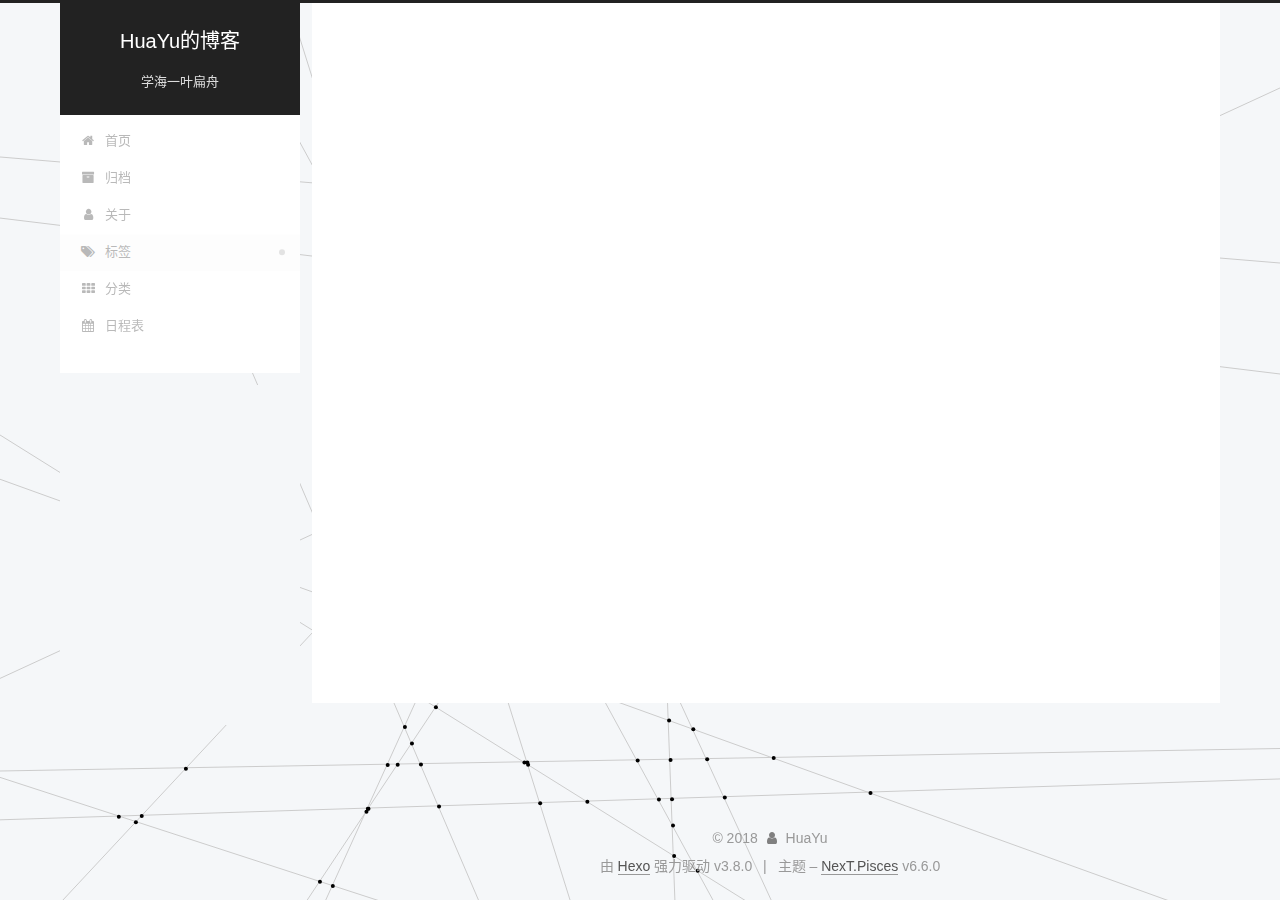
<file: tags/index.html>
<!DOCTYPE html>












  


<html class="theme-next pisces use-motion" lang="zh-CN">
<head><meta name="generator" content="Hexo 3.8.0">
  <meta charset="UTF-8">
<meta http-equiv="X-UA-Compatible" content="IE=edge">
<meta name="viewport" content="width=device-width, initial-scale=1, maximum-scale=2">
<meta name="theme-color" content="#222">












<meta http-equiv="Cache-Control" content="no-transform">
<meta http-equiv="Cache-Control" content="no-siteapp">






















<link href="/lib/font-awesome/css/font-awesome.min.css?v=4.6.2" rel="stylesheet" type="text/css">

<link href="/css/main.css?v=6.6.0" rel="stylesheet" type="text/css">


  <link rel="apple-touch-icon" sizes="180x180" href="/images/apple-touch-icon-next.png?v=6.6.0">


  <link rel="icon" type="image/png" sizes="32x32" href="/images/favicon-32x32-next.png?v=6.6.0">


  <link rel="icon" type="image/png" sizes="16x16" href="/images/favicon-16x16-next.png?v=6.6.0">


  <link rel="mask-icon" href="/images/logo.svg?v=6.6.0" color="#222">









<script type="text/javascript" id="hexo.configurations">
  var NexT = window.NexT || {};
  var CONFIG = {
    root: '/',
    scheme: 'Pisces',
    version: '6.6.0',
    sidebar: {"position":"left","display":"post","offset":12,"b2t":false,"scrollpercent":false,"onmobile":false},
    fancybox: false,
    fastclick: false,
    lazyload: false,
    tabs: true,
    motion: {"enable":true,"async":false,"transition":{"post_block":"fadeIn","post_header":"slideDownIn","post_body":"slideDownIn","coll_header":"slideLeftIn","sidebar":"slideUpIn"}},
    algolia: {
      applicationID: '',
      apiKey: '',
      indexName: '',
      hits: {"per_page":10},
      labels: {"input_placeholder":"Search for Posts","hits_empty":"We didn't find any results for the search: ${query}","hits_stats":"${hits} results found in ${time} ms"}
    }
  };
</script>


  




  <meta name="description" content="HEU18级，脑洞异常">
<meta name="keywords" content="数学研究僧">
<meta property="og:type" content="website">
<meta property="og:title" content="tags">
<meta property="og:url" content="http://yoursite.com/tags/index.html">
<meta property="og:site_name" content="HuaYu的博客">
<meta property="og:description" content="HEU18级，脑洞异常">
<meta property="og:locale" content="zh-CN">
<meta property="og:updated_time" content="2018-12-06T03:44:37.102Z">
<meta name="twitter:card" content="summary">
<meta name="twitter:title" content="tags">
<meta name="twitter:description" content="HEU18级，脑洞异常">






  <link rel="canonical" href="http://yoursite.com/tags/">



<script type="text/javascript" id="page.configurations">
  CONFIG.page = {
    sidebar: "",
  };
</script>

  <title>tags | HuaYu的博客</title>
  











  <noscript>
  <style type="text/css">
    .use-motion .motion-element,
    .use-motion .brand,
    .use-motion .menu-item,
    .sidebar-inner,
    .use-motion .post-block,
    .use-motion .pagination,
    .use-motion .comments,
    .use-motion .post-header,
    .use-motion .post-body,
    .use-motion .collection-title { opacity: initial; }

    .use-motion .logo,
    .use-motion .site-title,
    .use-motion .site-subtitle {
      opacity: initial;
      top: initial;
    }

    .use-motion {
      .logo-line-before i { left: initial; }
      .logo-line-after i { right: initial; }
    }
  </style>
</noscript>

</head>

<body itemscope="" itemtype="http://schema.org/WebPage" lang="zh-CN">

<div class="bg_content">
  <canvas id="canvas"></canvas>
</div>

  
  
    
  

  <div class="container sidebar-position-left page-post-detail">
    <div class="headband"></div>

    <header id="header" class="header" itemscope="" itemtype="http://schema.org/WPHeader">
      <div class="header-inner"><div class="site-brand-wrapper">
  <div class="site-meta ">
    

    <div class="custom-logo-site-title">
      <a href="/" class="brand" rel="start">
        <span class="logo-line-before"><i></i></span>
        <span class="site-title">HuaYu的博客</span>
        <span class="logo-line-after"><i></i></span>
      </a>
    </div>
    
      
        <p class="site-subtitle">学海一叶扁舟</p>
      
    
  </div>

  <div class="site-nav-toggle">
    <button aria-label="切换导航栏">
      <span class="btn-bar"></span>
      <span class="btn-bar"></span>
      <span class="btn-bar"></span>
    </button>
  </div>
</div>



<nav class="site-nav">
  
    <ul id="menu" class="menu">
      
        
        
        
          
          <li class="menu-item menu-item-home">

    
    
    
      
    

    

    <a href="/" rel="section"><i class="menu-item-icon fa fa-fw fa-home"></i> <br>首页</a>

  </li>
        
        
        
          
          <li class="menu-item menu-item-archives">

    
    
    
      
    

    

    <a href="/archives/" rel="section"><i class="menu-item-icon fa fa-fw fa-archive"></i> <br>归档</a>

  </li>
        
        
        
          
          <li class="menu-item menu-item-about">

    
    
    
      
    

    

    <a href="/about/" rel="section"><i class="menu-item-icon fa fa-fw fa-user"></i> <br>关于</a>

  </li>
        
        
        
          
          <li class="menu-item menu-item-tags menu-item-active">

    
    
    
      
    

    

    <a href="/tags/" rel="section"><i class="menu-item-icon fa fa-fw fa-tags"></i> <br>标签</a>

  </li>
        
        
        
          
          <li class="menu-item menu-item-categories">

    
    
    
      
    

    

    <a href="/categories/" rel="section"><i class="menu-item-icon fa fa-fw fa-th"></i> <br>分类</a>

  </li>
        
        
        
          
          <li class="menu-item menu-item-schedule">

    
    
    
      
    

    

    <a href="/schedule/" rel="section"><i class="menu-item-icon fa fa-fw fa-calendar"></i> <br>日程表</a>

  </li>

      
      
    </ul>
  

  

  
</nav>



  



</div>
    </header>

    


    <main id="main" class="main">
      <div class="main-inner">
        <div class="content-wrap">
          
            

    
    
      
      
    
      
      
    
      
      
    
      
      
    
      
      
    
      
      
    
    

  


          
          <div id="content" class="content">
            

  <div id="posts" class="posts-expand">
    
    
    
    <div class="post-block page">
      <header class="post-header">

<h1 class="post-title" itemprop="name headline">tags</h1>

<div class="post-meta">
  
  



</div>

</header>

      
      
      
      <div class="post-body">
        
        
          <div class="tag-cloud">
            <div class="tag-cloud-title">
                
                
                  
                    
                  
                
                目前共计 1 个标签
            </div>
            <div class="tag-cloud-tags">
              <a href="/tags/examination/" style="font-size: 12px; color: #ccc">examination</a>
            </div>
          </div>
        
      </div>
      
      
      
    </div>
    



    
    
    
  </div>


          </div>
          

  



        </div>
        
          
  
  <div class="sidebar-toggle">
    <div class="sidebar-toggle-line-wrap">
      <span class="sidebar-toggle-line sidebar-toggle-line-first"></span>
      <span class="sidebar-toggle-line sidebar-toggle-line-middle"></span>
      <span class="sidebar-toggle-line sidebar-toggle-line-last"></span>
    </div>
  </div>

  <aside id="sidebar" class="sidebar">
    
    <div class="sidebar-inner">

      

      

      <section class="site-overview-wrap sidebar-panel sidebar-panel-active">
        <div class="site-overview">
          <div class="site-author motion-element" itemprop="author" itemscope="" itemtype="http://schema.org/Person">
            
              <img class="site-author-image" itemprop="image" src="/images/avatar.gif" alt="HuaYu">
            
              <p class="site-author-name" itemprop="name">HuaYu</p>
              <p class="site-description motion-element" itemprop="description">HEU18级，脑洞异常</p>
          </div>

          
            <nav class="site-state motion-element">
              
                <div class="site-state-item site-state-posts">
                
                  <a href="/archives/">
                
                    <span class="site-state-item-count">1</span>
                    <span class="site-state-item-name">日志</span>
                  </a>
                </div>
              

              

              
                
                
                <div class="site-state-item site-state-tags">
                  <a href="/tags/index.html">
                    
                    
                      
                    
                    <span class="site-state-item-count">1</span>
                    <span class="site-state-item-name">标签</span>
                  </a>
                </div>
              
            </nav>
          

          

          
            <div class="links-of-author motion-element">
              
                <span class="links-of-author-item">
                  
                  
                    
                  
                  
                    
                  
                  <a href="https://hedywa.github.io/" title="GitHub &rarr; https://hedywa.github.io/" rel="noopener" target="_blank"><i class="fa fa-fw fa-github"></i>GitHub</a>
                </span>
              
                <span class="links-of-author-item">
                  
                  
                    
                  
                  
                    
                  
                  <a href="mailto:hedywa96103@163.com" title="Email &rarr; mailto:hedywa96103@163.com" rel="noopener" target="_blank"><i class="fa fa-fw fa-envelope"></i>Email</a>
                </span>
              
            </div>
          

          

          
          

          
            
          
          

        </div>
      </section>

      

      

    </div>
  </aside>


        
      </div>
    </main>

    <footer id="footer" class="footer">
      <div class="footer-inner">
        <div class="copyright">&copy; <span itemprop="copyrightYear">2018</span>
  <span class="with-love" id="animate">
    <i class="fa fa-user"></i>
  </span>
  <span class="author" itemprop="copyrightHolder">HuaYu</span>

  

  
</div>


  <div class="powered-by">由 <a href="https://hexo.io" class="theme-link" rel="noopener" target="_blank">Hexo</a> 强力驱动 v3.8.0</div>



  <span class="post-meta-divider">|</span>



  <div class="theme-info">主题 – <a href="https://theme-next.org" class="theme-link" rel="noopener" target="_blank">NexT.Pisces</a> v6.6.0</div>




        








        
      </div>
    </footer>

    
      <div class="back-to-top">
        <i class="fa fa-arrow-up"></i>
        
      </div>
    

    
	
    

    
  </div>

  

<script type="text/javascript">
  if (Object.prototype.toString.call(window.Promise) !== '[object Function]') {
    window.Promise = null;
  }
</script>


























  
  
    <script type="text/javascript" src="/lib/jquery/index.js?v=2.1.3"></script>
  

  
  
    <script type="text/javascript" src="/lib/velocity/velocity.min.js?v=1.2.1"></script>
  

  
  
    <script type="text/javascript" src="/lib/velocity/velocity.ui.min.js?v=1.2.1"></script>
  


  


  <script type="text/javascript" src="/js/src/utils.js?v=6.6.0"></script>

  <script type="text/javascript" src="/js/src/motion.js?v=6.6.0"></script>



  
  


  <script type="text/javascript" src="/js/src/affix.js?v=6.6.0"></script>

  <script type="text/javascript" src="/js/src/schemes/pisces.js?v=6.6.0"></script>



  
  <script type="text/javascript" src="/js/src/scrollspy.js?v=6.6.0"></script>
<script type="text/javascript" src="/js/src/post-details.js?v=6.6.0"></script>



  


  <script type="text/javascript" src="/js/src/bootstrap.js?v=6.6.0"></script>



  



  










  





  

  

  

  

  

  
  

  

  

  

  

  

  

</body>
</html>
<script type="text/javascript" src="/js/src/dynamic_bg.js"></script>
</file>
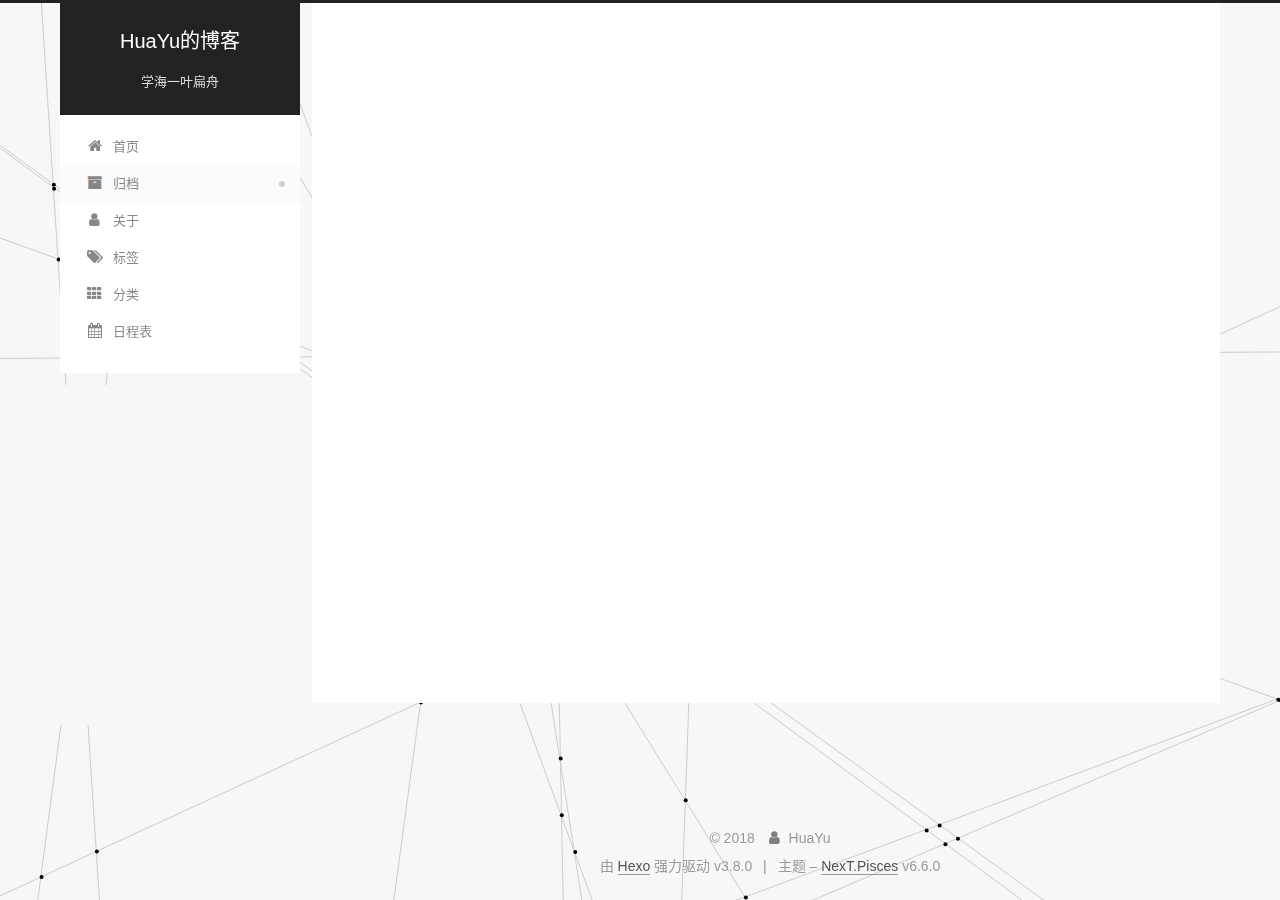
<file: archives/2018/index.html>
<!DOCTYPE html>












  


<html class="theme-next pisces use-motion" lang="zh-CN">
<head><meta name="generator" content="Hexo 3.8.0">
  <meta charset="UTF-8">
<meta http-equiv="X-UA-Compatible" content="IE=edge">
<meta name="viewport" content="width=device-width, initial-scale=1, maximum-scale=2">
<meta name="theme-color" content="#222">












<meta http-equiv="Cache-Control" content="no-transform">
<meta http-equiv="Cache-Control" content="no-siteapp">






















<link href="/lib/font-awesome/css/font-awesome.min.css?v=4.6.2" rel="stylesheet" type="text/css">

<link href="/css/main.css?v=6.6.0" rel="stylesheet" type="text/css">


  <link rel="apple-touch-icon" sizes="180x180" href="/images/apple-touch-icon-next.png?v=6.6.0">


  <link rel="icon" type="image/png" sizes="32x32" href="/images/favicon-32x32-next.png?v=6.6.0">


  <link rel="icon" type="image/png" sizes="16x16" href="/images/favicon-16x16-next.png?v=6.6.0">


  <link rel="mask-icon" href="/images/logo.svg?v=6.6.0" color="#222">









<script type="text/javascript" id="hexo.configurations">
  var NexT = window.NexT || {};
  var CONFIG = {
    root: '/',
    scheme: 'Pisces',
    version: '6.6.0',
    sidebar: {"position":"left","display":"post","offset":12,"b2t":false,"scrollpercent":false,"onmobile":false},
    fancybox: false,
    fastclick: false,
    lazyload: false,
    tabs: true,
    motion: {"enable":true,"async":false,"transition":{"post_block":"fadeIn","post_header":"slideDownIn","post_body":"slideDownIn","coll_header":"slideLeftIn","sidebar":"slideUpIn"}},
    algolia: {
      applicationID: '',
      apiKey: '',
      indexName: '',
      hits: {"per_page":10},
      labels: {"input_placeholder":"Search for Posts","hits_empty":"We didn't find any results for the search: ${query}","hits_stats":"${hits} results found in ${time} ms"}
    }
  };
</script>


  




  <meta name="description" content="HEU18级，脑洞异常">
<meta name="keywords" content="数学研究僧">
<meta property="og:type" content="website">
<meta property="og:title" content="HuaYu的博客">
<meta property="og:url" content="http://yoursite.com/archives/2018/index.html">
<meta property="og:site_name" content="HuaYu的博客">
<meta property="og:description" content="HEU18级，脑洞异常">
<meta property="og:locale" content="zh-CN">
<meta name="twitter:card" content="summary">
<meta name="twitter:title" content="HuaYu的博客">
<meta name="twitter:description" content="HEU18级，脑洞异常">






  <link rel="canonical" href="http://yoursite.com/archives/2018/">



<script type="text/javascript" id="page.configurations">
  CONFIG.page = {
    sidebar: "",
  };
</script>

  <title>归档 | HuaYu的博客</title>
  











  <noscript>
  <style type="text/css">
    .use-motion .motion-element,
    .use-motion .brand,
    .use-motion .menu-item,
    .sidebar-inner,
    .use-motion .post-block,
    .use-motion .pagination,
    .use-motion .comments,
    .use-motion .post-header,
    .use-motion .post-body,
    .use-motion .collection-title { opacity: initial; }

    .use-motion .logo,
    .use-motion .site-title,
    .use-motion .site-subtitle {
      opacity: initial;
      top: initial;
    }

    .use-motion {
      .logo-line-before i { left: initial; }
      .logo-line-after i { right: initial; }
    }
  </style>
</noscript>

</head>

<body itemscope="" itemtype="http://schema.org/WebPage" lang="zh-CN">

<div class="bg_content">
  <canvas id="canvas"></canvas>
</div>

  
  
    
  

  <div class="container sidebar-position-left page-archive">
    <div class="headband"></div>

    <header id="header" class="header" itemscope="" itemtype="http://schema.org/WPHeader">
      <div class="header-inner"><div class="site-brand-wrapper">
  <div class="site-meta ">
    

    <div class="custom-logo-site-title">
      <a href="/" class="brand" rel="start">
        <span class="logo-line-before"><i></i></span>
        <span class="site-title">HuaYu的博客</span>
        <span class="logo-line-after"><i></i></span>
      </a>
    </div>
    
      
        <p class="site-subtitle">学海一叶扁舟</p>
      
    
  </div>

  <div class="site-nav-toggle">
    <button aria-label="切换导航栏">
      <span class="btn-bar"></span>
      <span class="btn-bar"></span>
      <span class="btn-bar"></span>
    </button>
  </div>
</div>



<nav class="site-nav">
  
    <ul id="menu" class="menu">
      
        
        
        
          
          <li class="menu-item menu-item-home">

    
    
    
      
    

    

    <a href="/" rel="section"><i class="menu-item-icon fa fa-fw fa-home"></i> <br>首页</a>

  </li>
        
        
        
          
          <li class="menu-item menu-item-archives menu-item-active">

    
    
    
      
    

    

    <a href="/archives/" rel="section"><i class="menu-item-icon fa fa-fw fa-archive"></i> <br>归档</a>

  </li>
        
        
        
          
          <li class="menu-item menu-item-about">

    
    
    
      
    

    

    <a href="/about/" rel="section"><i class="menu-item-icon fa fa-fw fa-user"></i> <br>关于</a>

  </li>
        
        
        
          
          <li class="menu-item menu-item-tags">

    
    
    
      
    

    

    <a href="/tags/" rel="section"><i class="menu-item-icon fa fa-fw fa-tags"></i> <br>标签</a>

  </li>
        
        
        
          
          <li class="menu-item menu-item-categories">

    
    
    
      
    

    

    <a href="/categories/" rel="section"><i class="menu-item-icon fa fa-fw fa-th"></i> <br>分类</a>

  </li>
        
        
        
          
          <li class="menu-item menu-item-schedule">

    
    
    
      
    

    

    <a href="/schedule/" rel="section"><i class="menu-item-icon fa fa-fw fa-calendar"></i> <br>日程表</a>

  </li>

      
      
    </ul>
  

  

  
</nav>



  



</div>
    </header>

    


    <main id="main" class="main">
      <div class="main-inner">
        <div class="content-wrap">
          
            

    
    
      
      
    
      
      
    
      
      
    
      
      
    
      
      
    
      
      
    
    

  


          
          <div id="content" class="content">
            

  
  
  
  <div class="post-block archive">
    <div id="posts" class="posts-collapse">
      <span class="archive-move-on"></span>

      
      <span class="archive-page-counter">
        
        
        
          
        
        嗯..! 目前共计 1 篇日志。 继续努力。
      </span>
      

      

        
        
        

        
          
          <div class="collection-title">
            <h1 class="archive-year" id="archive-year-2018">2018</h1>
          </div>
        
        

        

  <article class="post post-type-normal" itemscope="" itemtype="http://schema.org/Article">
    <header class="post-header">

      <h2 class="post-title">
        
            <a class="post-title-link" href="/2018/12/06/Algebraic-topology/" itemprop="url">
              
                <span itemprop="name">Algebraic_topology</span>
              
            </a>
        
      </h2>

      <div class="post-meta">
        <time class="post-time" itemprop="dateCreated" datetime="2018-12-06T15:08:34+08:00" content="2018-12-06">
          12-06
        </time>
      </div>

    </header>
  </article>



      

    </div>
  </div>
  
  
  

  



          </div>
          

        </div>
        
          
  
  <div class="sidebar-toggle">
    <div class="sidebar-toggle-line-wrap">
      <span class="sidebar-toggle-line sidebar-toggle-line-first"></span>
      <span class="sidebar-toggle-line sidebar-toggle-line-middle"></span>
      <span class="sidebar-toggle-line sidebar-toggle-line-last"></span>
    </div>
  </div>

  <aside id="sidebar" class="sidebar">
    
    <div class="sidebar-inner">

      

      

      <section class="site-overview-wrap sidebar-panel sidebar-panel-active">
        <div class="site-overview">
          <div class="site-author motion-element" itemprop="author" itemscope="" itemtype="http://schema.org/Person">
            
              <img class="site-author-image" itemprop="image" src="/images/avatar.gif" alt="HuaYu">
            
              <p class="site-author-name" itemprop="name">HuaYu</p>
              <p class="site-description motion-element" itemprop="description">HEU18级，脑洞异常</p>
          </div>

          
            <nav class="site-state motion-element">
              
                <div class="site-state-item site-state-posts">
                
                  <a href="/archives/">
                
                    <span class="site-state-item-count">1</span>
                    <span class="site-state-item-name">日志</span>
                  </a>
                </div>
              

              

              
                
                
                <div class="site-state-item site-state-tags">
                  <a href="/tags/index.html">
                    
                    
                      
                    
                    <span class="site-state-item-count">1</span>
                    <span class="site-state-item-name">标签</span>
                  </a>
                </div>
              
            </nav>
          

          

          
            <div class="links-of-author motion-element">
              
                <span class="links-of-author-item">
                  
                  
                    
                  
                  
                    
                  
                  <a href="https://hedywa.github.io/" title="GitHub &rarr; https://hedywa.github.io/" rel="noopener" target="_blank"><i class="fa fa-fw fa-github"></i>GitHub</a>
                </span>
              
                <span class="links-of-author-item">
                  
                  
                    
                  
                  
                    
                  
                  <a href="mailto:hedywa96103@163.com" title="Email &rarr; mailto:hedywa96103@163.com" rel="noopener" target="_blank"><i class="fa fa-fw fa-envelope"></i>Email</a>
                </span>
              
            </div>
          

          

          
          

          
            
          
          

        </div>
      </section>

      

      

    </div>
  </aside>


        
      </div>
    </main>

    <footer id="footer" class="footer">
      <div class="footer-inner">
        <div class="copyright">&copy; <span itemprop="copyrightYear">2018</span>
  <span class="with-love" id="animate">
    <i class="fa fa-user"></i>
  </span>
  <span class="author" itemprop="copyrightHolder">HuaYu</span>

  

  
</div>


  <div class="powered-by">由 <a href="https://hexo.io" class="theme-link" rel="noopener" target="_blank">Hexo</a> 强力驱动 v3.8.0</div>



  <span class="post-meta-divider">|</span>



  <div class="theme-info">主题 – <a href="https://theme-next.org" class="theme-link" rel="noopener" target="_blank">NexT.Pisces</a> v6.6.0</div>




        








        
      </div>
    </footer>

    
      <div class="back-to-top">
        <i class="fa fa-arrow-up"></i>
        
      </div>
    

    
	
    

    
  </div>

  

<script type="text/javascript">
  if (Object.prototype.toString.call(window.Promise) !== '[object Function]') {
    window.Promise = null;
  }
</script>


























  
  
    <script type="text/javascript" src="/lib/jquery/index.js?v=2.1.3"></script>
  

  
  
    <script type="text/javascript" src="/lib/velocity/velocity.min.js?v=1.2.1"></script>
  

  
  
    <script type="text/javascript" src="/lib/velocity/velocity.ui.min.js?v=1.2.1"></script>
  


  


  <script type="text/javascript" src="/js/src/utils.js?v=6.6.0"></script>

  <script type="text/javascript" src="/js/src/motion.js?v=6.6.0"></script>



  
  


  <script type="text/javascript" src="/js/src/affix.js?v=6.6.0"></script>

  <script type="text/javascript" src="/js/src/schemes/pisces.js?v=6.6.0"></script>



  

  


  <script type="text/javascript" src="/js/src/bootstrap.js?v=6.6.0"></script>



  



  










  





  

  

  

  

  

  
  

  

  

  

  

  

  

</body>
</html>
<script type="text/javascript" src="/js/src/dynamic_bg.js"></script>
</file>
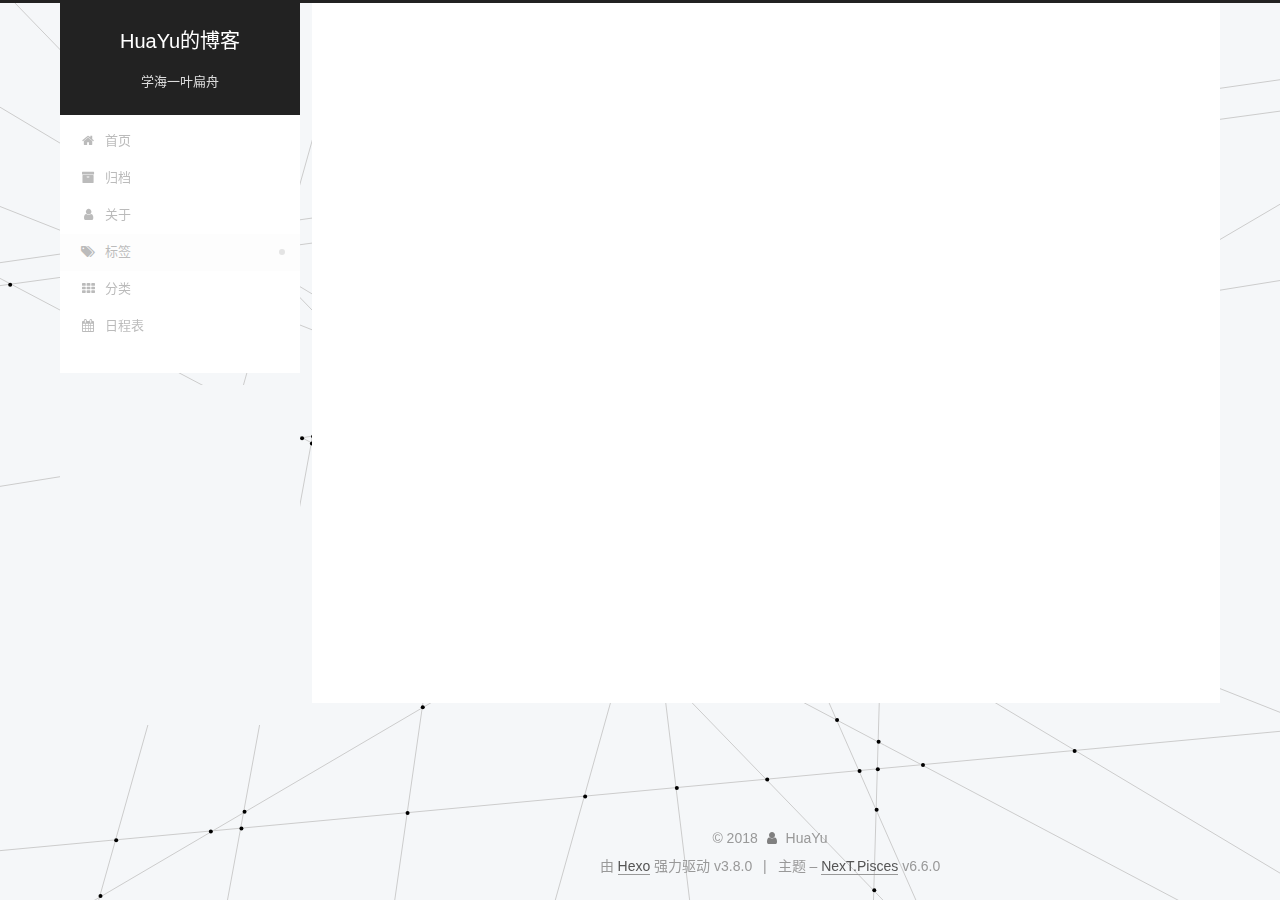
<file: tags/examination/index.html>
<!DOCTYPE html>












  


<html class="theme-next pisces use-motion" lang="zh-CN">
<head><meta name="generator" content="Hexo 3.8.0">
  <meta charset="UTF-8">
<meta http-equiv="X-UA-Compatible" content="IE=edge">
<meta name="viewport" content="width=device-width, initial-scale=1, maximum-scale=2">
<meta name="theme-color" content="#222">












<meta http-equiv="Cache-Control" content="no-transform">
<meta http-equiv="Cache-Control" content="no-siteapp">






















<link href="/lib/font-awesome/css/font-awesome.min.css?v=4.6.2" rel="stylesheet" type="text/css">

<link href="/css/main.css?v=6.6.0" rel="stylesheet" type="text/css">


  <link rel="apple-touch-icon" sizes="180x180" href="/images/apple-touch-icon-next.png?v=6.6.0">


  <link rel="icon" type="image/png" sizes="32x32" href="/images/favicon-32x32-next.png?v=6.6.0">


  <link rel="icon" type="image/png" sizes="16x16" href="/images/favicon-16x16-next.png?v=6.6.0">


  <link rel="mask-icon" href="/images/logo.svg?v=6.6.0" color="#222">









<script type="text/javascript" id="hexo.configurations">
  var NexT = window.NexT || {};
  var CONFIG = {
    root: '/',
    scheme: 'Pisces',
    version: '6.6.0',
    sidebar: {"position":"left","display":"post","offset":12,"b2t":false,"scrollpercent":false,"onmobile":false},
    fancybox: false,
    fastclick: false,
    lazyload: false,
    tabs: true,
    motion: {"enable":true,"async":false,"transition":{"post_block":"fadeIn","post_header":"slideDownIn","post_body":"slideDownIn","coll_header":"slideLeftIn","sidebar":"slideUpIn"}},
    algolia: {
      applicationID: '',
      apiKey: '',
      indexName: '',
      hits: {"per_page":10},
      labels: {"input_placeholder":"Search for Posts","hits_empty":"We didn't find any results for the search: ${query}","hits_stats":"${hits} results found in ${time} ms"}
    }
  };
</script>


  




  <meta name="description" content="HEU18级，脑洞异常">
<meta name="keywords" content="数学研究僧">
<meta property="og:type" content="website">
<meta property="og:title" content="HuaYu的博客">
<meta property="og:url" content="http://yoursite.com/tags/examination/index.html">
<meta property="og:site_name" content="HuaYu的博客">
<meta property="og:description" content="HEU18级，脑洞异常">
<meta property="og:locale" content="zh-CN">
<meta name="twitter:card" content="summary">
<meta name="twitter:title" content="HuaYu的博客">
<meta name="twitter:description" content="HEU18级，脑洞异常">






  <link rel="canonical" href="http://yoursite.com/tags/examination/">



<script type="text/javascript" id="page.configurations">
  CONFIG.page = {
    sidebar: "",
  };
</script>

  <title>标签: examination | HuaYu的博客</title>
  











  <noscript>
  <style type="text/css">
    .use-motion .motion-element,
    .use-motion .brand,
    .use-motion .menu-item,
    .sidebar-inner,
    .use-motion .post-block,
    .use-motion .pagination,
    .use-motion .comments,
    .use-motion .post-header,
    .use-motion .post-body,
    .use-motion .collection-title { opacity: initial; }

    .use-motion .logo,
    .use-motion .site-title,
    .use-motion .site-subtitle {
      opacity: initial;
      top: initial;
    }

    .use-motion {
      .logo-line-before i { left: initial; }
      .logo-line-after i { right: initial; }
    }
  </style>
</noscript>

</head>

<body itemscope="" itemtype="http://schema.org/WebPage" lang="zh-CN">

<div class="bg_content">
  <canvas id="canvas"></canvas>
</div>

  
  
    
  

  <div class="container sidebar-position-left ">
    <div class="headband"></div>

    <header id="header" class="header" itemscope="" itemtype="http://schema.org/WPHeader">
      <div class="header-inner"><div class="site-brand-wrapper">
  <div class="site-meta ">
    

    <div class="custom-logo-site-title">
      <a href="/" class="brand" rel="start">
        <span class="logo-line-before"><i></i></span>
        <span class="site-title">HuaYu的博客</span>
        <span class="logo-line-after"><i></i></span>
      </a>
    </div>
    
      
        <p class="site-subtitle">学海一叶扁舟</p>
      
    
  </div>

  <div class="site-nav-toggle">
    <button aria-label="切换导航栏">
      <span class="btn-bar"></span>
      <span class="btn-bar"></span>
      <span class="btn-bar"></span>
    </button>
  </div>
</div>



<nav class="site-nav">
  
    <ul id="menu" class="menu">
      
        
        
        
          
          <li class="menu-item menu-item-home">

    
    
    
      
    

    

    <a href="/" rel="section"><i class="menu-item-icon fa fa-fw fa-home"></i> <br>首页</a>

  </li>
        
        
        
          
          <li class="menu-item menu-item-archives">

    
    
    
      
    

    

    <a href="/archives/" rel="section"><i class="menu-item-icon fa fa-fw fa-archive"></i> <br>归档</a>

  </li>
        
        
        
          
          <li class="menu-item menu-item-about">

    
    
    
      
    

    

    <a href="/about/" rel="section"><i class="menu-item-icon fa fa-fw fa-user"></i> <br>关于</a>

  </li>
        
        
        
          
          <li class="menu-item menu-item-tags menu-item-active">

    
    
    
      
    

    

    <a href="/tags/" rel="section"><i class="menu-item-icon fa fa-fw fa-tags"></i> <br>标签</a>

  </li>
        
        
        
          
          <li class="menu-item menu-item-categories">

    
    
    
      
    

    

    <a href="/categories/" rel="section"><i class="menu-item-icon fa fa-fw fa-th"></i> <br>分类</a>

  </li>
        
        
        
          
          <li class="menu-item menu-item-schedule">

    
    
    
      
    

    

    <a href="/schedule/" rel="section"><i class="menu-item-icon fa fa-fw fa-calendar"></i> <br>日程表</a>

  </li>

      
      
    </ul>
  

  

  
</nav>



  



</div>
    </header>

    


    <main id="main" class="main">
      <div class="main-inner">
        <div class="content-wrap">
          
            

    
    
      
      
    
      
      
    
      
      
    
      
      
    
      
      
    
      
      
    
    

  


          
          <div id="content" class="content">
            

  
  
  
  <div class="post-block tag">

    <div id="posts" class="posts-collapse">
      <div class="collection-title">
        <h1>examination<small>标签</small>
        </h1>
      </div>

      
        

  <article class="post post-type-normal" itemscope="" itemtype="http://schema.org/Article">
    <header class="post-header">

      <h2 class="post-title">
        
            <a class="post-title-link" href="/2018/12/06/Algebraic-topology/" itemprop="url">
              
                <span itemprop="name">Algebraic_topology</span>
              
            </a>
        
      </h2>

      <div class="post-meta">
        <time class="post-time" itemprop="dateCreated" datetime="2018-12-06T15:08:34+08:00" content="2018-12-06">
          12-06
        </time>
      </div>

    </header>
  </article>


      
    </div>

  </div>
  
  
  

  


          </div>
          

        </div>
        
          
  
  <div class="sidebar-toggle">
    <div class="sidebar-toggle-line-wrap">
      <span class="sidebar-toggle-line sidebar-toggle-line-first"></span>
      <span class="sidebar-toggle-line sidebar-toggle-line-middle"></span>
      <span class="sidebar-toggle-line sidebar-toggle-line-last"></span>
    </div>
  </div>

  <aside id="sidebar" class="sidebar">
    
    <div class="sidebar-inner">

      

      

      <section class="site-overview-wrap sidebar-panel sidebar-panel-active">
        <div class="site-overview">
          <div class="site-author motion-element" itemprop="author" itemscope="" itemtype="http://schema.org/Person">
            
              <img class="site-author-image" itemprop="image" src="/images/avatar.gif" alt="HuaYu">
            
              <p class="site-author-name" itemprop="name">HuaYu</p>
              <p class="site-description motion-element" itemprop="description">HEU18级，脑洞异常</p>
          </div>

          
            <nav class="site-state motion-element">
              
                <div class="site-state-item site-state-posts">
                
                  <a href="/archives/">
                
                    <span class="site-state-item-count">1</span>
                    <span class="site-state-item-name">日志</span>
                  </a>
                </div>
              

              

              
                
                
                <div class="site-state-item site-state-tags">
                  <a href="/tags/index.html">
                    
                    
                      
                    
                    <span class="site-state-item-count">1</span>
                    <span class="site-state-item-name">标签</span>
                  </a>
                </div>
              
            </nav>
          

          

          
            <div class="links-of-author motion-element">
              
                <span class="links-of-author-item">
                  
                  
                    
                  
                  
                    
                  
                  <a href="https://hedywa.github.io/" title="GitHub &rarr; https://hedywa.github.io/" rel="noopener" target="_blank"><i class="fa fa-fw fa-github"></i>GitHub</a>
                </span>
              
                <span class="links-of-author-item">
                  
                  
                    
                  
                  
                    
                  
                  <a href="mailto:hedywa96103@163.com" title="Email &rarr; mailto:hedywa96103@163.com" rel="noopener" target="_blank"><i class="fa fa-fw fa-envelope"></i>Email</a>
                </span>
              
            </div>
          

          

          
          

          
            
          
          

        </div>
      </section>

      

      

    </div>
  </aside>


        
      </div>
    </main>

    <footer id="footer" class="footer">
      <div class="footer-inner">
        <div class="copyright">&copy; <span itemprop="copyrightYear">2018</span>
  <span class="with-love" id="animate">
    <i class="fa fa-user"></i>
  </span>
  <span class="author" itemprop="copyrightHolder">HuaYu</span>

  

  
</div>


  <div class="powered-by">由 <a href="https://hexo.io" class="theme-link" rel="noopener" target="_blank">Hexo</a> 强力驱动 v3.8.0</div>



  <span class="post-meta-divider">|</span>



  <div class="theme-info">主题 – <a href="https://theme-next.org" class="theme-link" rel="noopener" target="_blank">NexT.Pisces</a> v6.6.0</div>




        








        
      </div>
    </footer>

    
      <div class="back-to-top">
        <i class="fa fa-arrow-up"></i>
        
      </div>
    

    
	
    

    
  </div>

  

<script type="text/javascript">
  if (Object.prototype.toString.call(window.Promise) !== '[object Function]') {
    window.Promise = null;
  }
</script>


























  
  
    <script type="text/javascript" src="/lib/jquery/index.js?v=2.1.3"></script>
  

  
  
    <script type="text/javascript" src="/lib/velocity/velocity.min.js?v=1.2.1"></script>
  

  
  
    <script type="text/javascript" src="/lib/velocity/velocity.ui.min.js?v=1.2.1"></script>
  


  


  <script type="text/javascript" src="/js/src/utils.js?v=6.6.0"></script>

  <script type="text/javascript" src="/js/src/motion.js?v=6.6.0"></script>



  
  


  <script type="text/javascript" src="/js/src/affix.js?v=6.6.0"></script>

  <script type="text/javascript" src="/js/src/schemes/pisces.js?v=6.6.0"></script>



  

  


  <script type="text/javascript" src="/js/src/bootstrap.js?v=6.6.0"></script>



  



  










  





  

  

  

  

  

  
  

  

  

  

  

  

  

</body>
</html>
<script type="text/javascript" src="/js/src/dynamic_bg.js"></script>
</file>
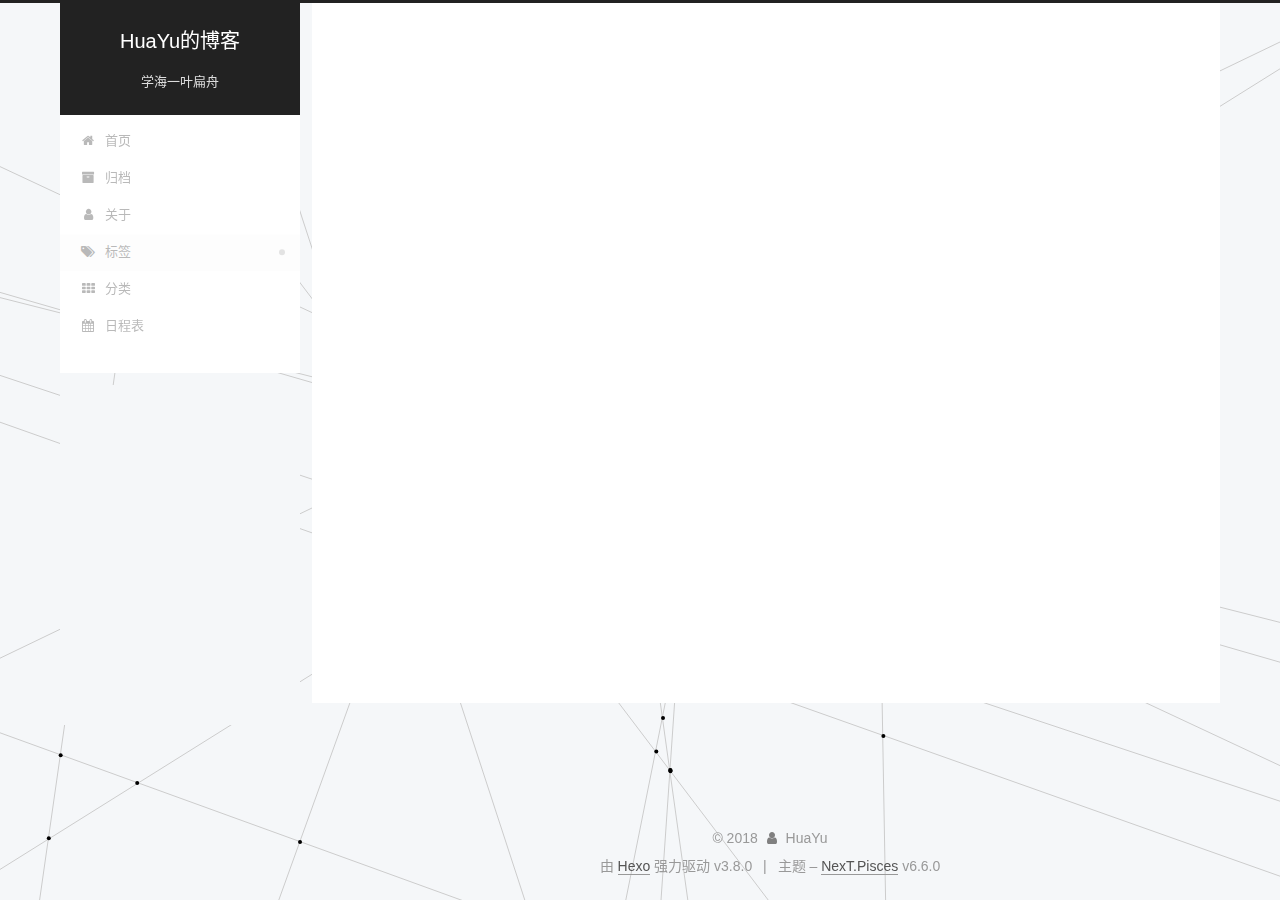
<file: tags/测试/index.html>
<!DOCTYPE html>












  


<html class="theme-next pisces use-motion" lang="zh-CN">
<head><meta name="generator" content="Hexo 3.8.0">
  <meta charset="UTF-8">
<meta http-equiv="X-UA-Compatible" content="IE=edge">
<meta name="viewport" content="width=device-width, initial-scale=1, maximum-scale=2">
<meta name="theme-color" content="#222">












<meta http-equiv="Cache-Control" content="no-transform">
<meta http-equiv="Cache-Control" content="no-siteapp">






















<link href="/lib/font-awesome/css/font-awesome.min.css?v=4.6.2" rel="stylesheet" type="text/css">

<link href="/css/main.css?v=6.6.0" rel="stylesheet" type="text/css">


  <link rel="apple-touch-icon" sizes="180x180" href="/images/apple-touch-icon-next.png?v=6.6.0">


  <link rel="icon" type="image/png" sizes="32x32" href="/images/favicon-32x32-next.png?v=6.6.0">


  <link rel="icon" type="image/png" sizes="16x16" href="/images/favicon-16x16-next.png?v=6.6.0">


  <link rel="mask-icon" href="/images/logo.svg?v=6.6.0" color="#222">









<script type="text/javascript" id="hexo.configurations">
  var NexT = window.NexT || {};
  var CONFIG = {
    root: '/',
    scheme: 'Pisces',
    version: '6.6.0',
    sidebar: {"position":"left","display":"post","offset":12,"b2t":false,"scrollpercent":false,"onmobile":false},
    fancybox: false,
    fastclick: false,
    lazyload: false,
    tabs: true,
    motion: {"enable":true,"async":false,"transition":{"post_block":"fadeIn","post_header":"slideDownIn","post_body":"slideDownIn","coll_header":"slideLeftIn","sidebar":"slideUpIn"}},
    algolia: {
      applicationID: '',
      apiKey: '',
      indexName: '',
      hits: {"per_page":10},
      labels: {"input_placeholder":"Search for Posts","hits_empty":"We didn't find any results for the search: ${query}","hits_stats":"${hits} results found in ${time} ms"}
    }
  };
</script>


  




  <meta name="description" content="HEU18级，脑洞异常">
<meta name="keywords" content="数学研究僧">
<meta property="og:type" content="website">
<meta property="og:title" content="HuaYu的博客">
<meta property="og:url" content="http://yoursite.com/tags/测试/index.html">
<meta property="og:site_name" content="HuaYu的博客">
<meta property="og:description" content="HEU18级，脑洞异常">
<meta property="og:locale" content="zh-CN">
<meta name="twitter:card" content="summary">
<meta name="twitter:title" content="HuaYu的博客">
<meta name="twitter:description" content="HEU18级，脑洞异常">






  <link rel="canonical" href="http://yoursite.com/tags/测试/">



<script type="text/javascript" id="page.configurations">
  CONFIG.page = {
    sidebar: "",
  };
</script>

  <title>标签: 测试 | HuaYu的博客</title>
  











  <noscript>
  <style type="text/css">
    .use-motion .motion-element,
    .use-motion .brand,
    .use-motion .menu-item,
    .sidebar-inner,
    .use-motion .post-block,
    .use-motion .pagination,
    .use-motion .comments,
    .use-motion .post-header,
    .use-motion .post-body,
    .use-motion .collection-title { opacity: initial; }

    .use-motion .logo,
    .use-motion .site-title,
    .use-motion .site-subtitle {
      opacity: initial;
      top: initial;
    }

    .use-motion {
      .logo-line-before i { left: initial; }
      .logo-line-after i { right: initial; }
    }
  </style>
</noscript>

</head>

<body itemscope="" itemtype="http://schema.org/WebPage" lang="zh-CN">

<div class="bg_content">
  <canvas id="canvas"></canvas>
</div>

  
  
    
  

  <div class="container sidebar-position-left ">
    <div class="headband"></div>

    <header id="header" class="header" itemscope="" itemtype="http://schema.org/WPHeader">
      <div class="header-inner"><div class="site-brand-wrapper">
  <div class="site-meta ">
    

    <div class="custom-logo-site-title">
      <a href="/" class="brand" rel="start">
        <span class="logo-line-before"><i></i></span>
        <span class="site-title">HuaYu的博客</span>
        <span class="logo-line-after"><i></i></span>
      </a>
    </div>
    
      
        <p class="site-subtitle">学海一叶扁舟</p>
      
    
  </div>

  <div class="site-nav-toggle">
    <button aria-label="切换导航栏">
      <span class="btn-bar"></span>
      <span class="btn-bar"></span>
      <span class="btn-bar"></span>
    </button>
  </div>
</div>



<nav class="site-nav">
  
    <ul id="menu" class="menu">
      
        
        
        
          
          <li class="menu-item menu-item-home">

    
    
    
      
    

    

    <a href="/" rel="section"><i class="menu-item-icon fa fa-fw fa-home"></i> <br>首页</a>

  </li>
        
        
        
          
          <li class="menu-item menu-item-archives">

    
    
    
      
    

    

    <a href="/archives/" rel="section"><i class="menu-item-icon fa fa-fw fa-archive"></i> <br>归档</a>

  </li>
        
        
        
          
          <li class="menu-item menu-item-about">

    
    
    
      
    

    

    <a href="/about/" rel="section"><i class="menu-item-icon fa fa-fw fa-user"></i> <br>关于</a>

  </li>
        
        
        
          
          <li class="menu-item menu-item-tags menu-item-active">

    
    
    
      
    

    

    <a href="/tags/" rel="section"><i class="menu-item-icon fa fa-fw fa-tags"></i> <br>标签</a>

  </li>
        
        
        
          
          <li class="menu-item menu-item-categories">

    
    
    
      
    

    

    <a href="/categories/" rel="section"><i class="menu-item-icon fa fa-fw fa-th"></i> <br>分类</a>

  </li>
        
        
        
          
          <li class="menu-item menu-item-schedule">

    
    
    
      
    

    

    <a href="/schedule/" rel="section"><i class="menu-item-icon fa fa-fw fa-calendar"></i> <br>日程表</a>

  </li>

      
      
    </ul>
  

  

  
</nav>



  



</div>
    </header>

    


    <main id="main" class="main">
      <div class="main-inner">
        <div class="content-wrap">
          
            

    
    
      
      
    
      
      
    
      
      
    
      
      
    
      
      
    
      
      
    
    

  


          
          <div id="content" class="content">
            

  
  
  
  <div class="post-block tag">

    <div id="posts" class="posts-collapse">
      <div class="collection-title">
        <h1>测试<small>标签</small>
        </h1>
      </div>

      
        

  <article class="post post-type-normal" itemscope="" itemtype="http://schema.org/Article">
    <header class="post-header">

      <h2 class="post-title">
        
            <a class="post-title-link" href="/2018/12/05/华钰测试文章/" itemprop="url">
              
                <span itemprop="name">华钰测试文章</span>
              
            </a>
        
      </h2>

      <div class="post-meta">
        <time class="post-time" itemprop="dateCreated" datetime="2018-12-05T20:43:00+08:00" content="2018-12-05">
          12-05
        </time>
      </div>

    </header>
  </article>


      
    </div>

  </div>
  
  
  

  


          </div>
          

        </div>
        
          
  
  <div class="sidebar-toggle">
    <div class="sidebar-toggle-line-wrap">
      <span class="sidebar-toggle-line sidebar-toggle-line-first"></span>
      <span class="sidebar-toggle-line sidebar-toggle-line-middle"></span>
      <span class="sidebar-toggle-line sidebar-toggle-line-last"></span>
    </div>
  </div>

  <aside id="sidebar" class="sidebar">
    
    <div class="sidebar-inner">

      

      

      <section class="site-overview-wrap sidebar-panel sidebar-panel-active">
        <div class="site-overview">
          <div class="site-author motion-element" itemprop="author" itemscope="" itemtype="http://schema.org/Person">
            
              <img class="site-author-image" itemprop="image" src="/images/avatar.gif" alt="HuaYu">
            
              <p class="site-author-name" itemprop="name">HuaYu</p>
              <p class="site-description motion-element" itemprop="description">HEU18级，脑洞异常</p>
          </div>

          
            <nav class="site-state motion-element">
              
                <div class="site-state-item site-state-posts">
                
                  <a href="/archives/">
                
                    <span class="site-state-item-count">1</span>
                    <span class="site-state-item-name">日志</span>
                  </a>
                </div>
              

              

              
                
                
                <div class="site-state-item site-state-tags">
                  <a href="/tags/index.html">
                    
                    
                      
                    
                    <span class="site-state-item-count">1</span>
                    <span class="site-state-item-name">标签</span>
                  </a>
                </div>
              
            </nav>
          

          

          
            <div class="links-of-author motion-element">
              
                <span class="links-of-author-item">
                  
                  
                    
                  
                  
                    
                  
                  <a href="https://hedywa.github.io/" title="GitHub &rarr; https://hedywa.github.io/" rel="noopener" target="_blank"><i class="fa fa-fw fa-globe"></i>GitHub</a>
                </span>
              
                <span class="links-of-author-item">
                  
                  
                    
                  
                  
                    
                  
                  <a href="mailto:hedywa96103@gmail.com" title="Email &rarr; mailto:hedywa96103@gmail.com" rel="noopener" target="_blank"><i class="fa fa-fw fa-globe"></i>Email</a>
                </span>
              
            </div>
          

          

          
          

          
            
          
          

        </div>
      </section>

      

      

    </div>
  </aside>


        
      </div>
    </main>

    <footer id="footer" class="footer">
      <div class="footer-inner">
        <div class="copyright">&copy; <span itemprop="copyrightYear">2018</span>
  <span class="with-love" id="animate">
    <i class="fa fa-user"></i>
  </span>
  <span class="author" itemprop="copyrightHolder">HuaYu</span>

  

  
</div>


  <div class="powered-by">由 <a href="https://hexo.io" class="theme-link" rel="noopener" target="_blank">Hexo</a> 强力驱动 v3.8.0</div>



  <span class="post-meta-divider">|</span>



  <div class="theme-info">主题 – <a href="https://theme-next.org" class="theme-link" rel="noopener" target="_blank">NexT.Pisces</a> v6.6.0</div>




        








        
      </div>
    </footer>

    
      <div class="back-to-top">
        <i class="fa fa-arrow-up"></i>
        
      </div>
    

    
	
    

    
  </div>

  

<script type="text/javascript">
  if (Object.prototype.toString.call(window.Promise) !== '[object Function]') {
    window.Promise = null;
  }
</script>


























  
  
    <script type="text/javascript" src="/lib/jquery/index.js?v=2.1.3"></script>
  

  
  
    <script type="text/javascript" src="/lib/velocity/velocity.min.js?v=1.2.1"></script>
  

  
  
    <script type="text/javascript" src="/lib/velocity/velocity.ui.min.js?v=1.2.1"></script>
  


  


  <script type="text/javascript" src="/js/src/utils.js?v=6.6.0"></script>

  <script type="text/javascript" src="/js/src/motion.js?v=6.6.0"></script>



  
  


  <script type="text/javascript" src="/js/src/affix.js?v=6.6.0"></script>

  <script type="text/javascript" src="/js/src/schemes/pisces.js?v=6.6.0"></script>



  

  


  <script type="text/javascript" src="/js/src/bootstrap.js?v=6.6.0"></script>



  



  










  





  

  

  

  

  

  
  

  

  

  

  

  

  

</body>
</html>
<script type="text/javascript" src="/js/src/dynamic_bg.js"></script>
</file>
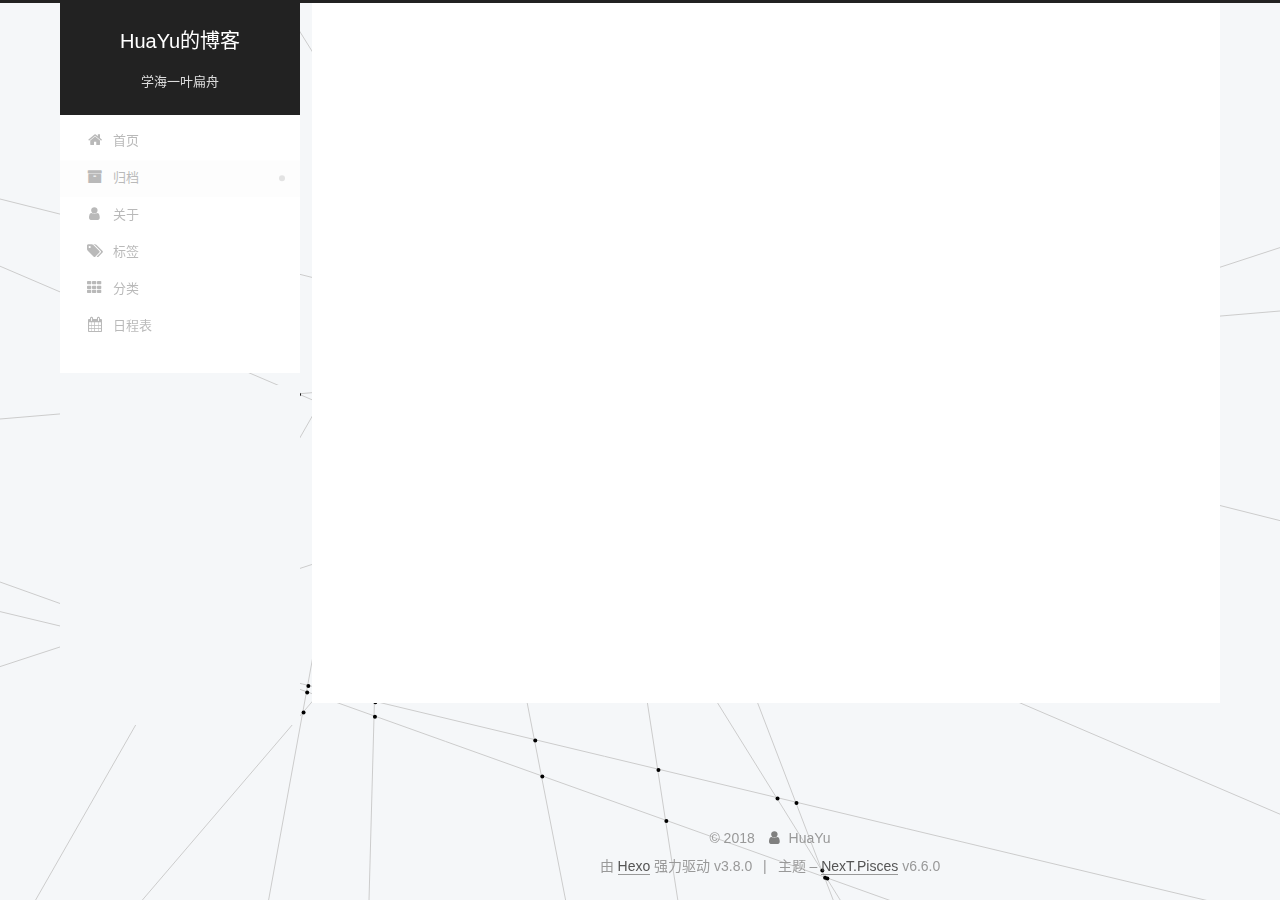
<file: archives/2018/12/index.html>
<!DOCTYPE html>












  


<html class="theme-next pisces use-motion" lang="zh-CN">
<head><meta name="generator" content="Hexo 3.8.0">
  <meta charset="UTF-8">
<meta http-equiv="X-UA-Compatible" content="IE=edge">
<meta name="viewport" content="width=device-width, initial-scale=1, maximum-scale=2">
<meta name="theme-color" content="#222">












<meta http-equiv="Cache-Control" content="no-transform">
<meta http-equiv="Cache-Control" content="no-siteapp">






















<link href="/lib/font-awesome/css/font-awesome.min.css?v=4.6.2" rel="stylesheet" type="text/css">

<link href="/css/main.css?v=6.6.0" rel="stylesheet" type="text/css">


  <link rel="apple-touch-icon" sizes="180x180" href="/images/apple-touch-icon-next.png?v=6.6.0">


  <link rel="icon" type="image/png" sizes="32x32" href="/images/favicon-32x32-next.png?v=6.6.0">


  <link rel="icon" type="image/png" sizes="16x16" href="/images/favicon-16x16-next.png?v=6.6.0">


  <link rel="mask-icon" href="/images/logo.svg?v=6.6.0" color="#222">









<script type="text/javascript" id="hexo.configurations">
  var NexT = window.NexT || {};
  var CONFIG = {
    root: '/',
    scheme: 'Pisces',
    version: '6.6.0',
    sidebar: {"position":"left","display":"post","offset":12,"b2t":false,"scrollpercent":false,"onmobile":false},
    fancybox: false,
    fastclick: false,
    lazyload: false,
    tabs: true,
    motion: {"enable":true,"async":false,"transition":{"post_block":"fadeIn","post_header":"slideDownIn","post_body":"slideDownIn","coll_header":"slideLeftIn","sidebar":"slideUpIn"}},
    algolia: {
      applicationID: '',
      apiKey: '',
      indexName: '',
      hits: {"per_page":10},
      labels: {"input_placeholder":"Search for Posts","hits_empty":"We didn't find any results for the search: ${query}","hits_stats":"${hits} results found in ${time} ms"}
    }
  };
</script>


  




  <meta name="description" content="HEU18级，脑洞异常">
<meta name="keywords" content="数学研究僧">
<meta property="og:type" content="website">
<meta property="og:title" content="HuaYu的博客">
<meta property="og:url" content="http://yoursite.com/archives/2018/12/index.html">
<meta property="og:site_name" content="HuaYu的博客">
<meta property="og:description" content="HEU18级，脑洞异常">
<meta property="og:locale" content="zh-CN">
<meta name="twitter:card" content="summary">
<meta name="twitter:title" content="HuaYu的博客">
<meta name="twitter:description" content="HEU18级，脑洞异常">






  <link rel="canonical" href="http://yoursite.com/archives/2018/12/">



<script type="text/javascript" id="page.configurations">
  CONFIG.page = {
    sidebar: "",
  };
</script>

  <title>归档 | HuaYu的博客</title>
  











  <noscript>
  <style type="text/css">
    .use-motion .motion-element,
    .use-motion .brand,
    .use-motion .menu-item,
    .sidebar-inner,
    .use-motion .post-block,
    .use-motion .pagination,
    .use-motion .comments,
    .use-motion .post-header,
    .use-motion .post-body,
    .use-motion .collection-title { opacity: initial; }

    .use-motion .logo,
    .use-motion .site-title,
    .use-motion .site-subtitle {
      opacity: initial;
      top: initial;
    }

    .use-motion {
      .logo-line-before i { left: initial; }
      .logo-line-after i { right: initial; }
    }
  </style>
</noscript>

</head>

<body itemscope="" itemtype="http://schema.org/WebPage" lang="zh-CN">

<div class="bg_content">
  <canvas id="canvas"></canvas>
</div>

  
  
    
  

  <div class="container sidebar-position-left page-archive">
    <div class="headband"></div>

    <header id="header" class="header" itemscope="" itemtype="http://schema.org/WPHeader">
      <div class="header-inner"><div class="site-brand-wrapper">
  <div class="site-meta ">
    

    <div class="custom-logo-site-title">
      <a href="/" class="brand" rel="start">
        <span class="logo-line-before"><i></i></span>
        <span class="site-title">HuaYu的博客</span>
        <span class="logo-line-after"><i></i></span>
      </a>
    </div>
    
      
        <p class="site-subtitle">学海一叶扁舟</p>
      
    
  </div>

  <div class="site-nav-toggle">
    <button aria-label="切换导航栏">
      <span class="btn-bar"></span>
      <span class="btn-bar"></span>
      <span class="btn-bar"></span>
    </button>
  </div>
</div>



<nav class="site-nav">
  
    <ul id="menu" class="menu">
      
        
        
        
          
          <li class="menu-item menu-item-home">

    
    
    
      
    

    

    <a href="/" rel="section"><i class="menu-item-icon fa fa-fw fa-home"></i> <br>首页</a>

  </li>
        
        
        
          
          <li class="menu-item menu-item-archives menu-item-active">

    
    
    
      
    

    

    <a href="/archives/" rel="section"><i class="menu-item-icon fa fa-fw fa-archive"></i> <br>归档</a>

  </li>
        
        
        
          
          <li class="menu-item menu-item-about">

    
    
    
      
    

    

    <a href="/about/" rel="section"><i class="menu-item-icon fa fa-fw fa-user"></i> <br>关于</a>

  </li>
        
        
        
          
          <li class="menu-item menu-item-tags">

    
    
    
      
    

    

    <a href="/tags/" rel="section"><i class="menu-item-icon fa fa-fw fa-tags"></i> <br>标签</a>

  </li>
        
        
        
          
          <li class="menu-item menu-item-categories">

    
    
    
      
    

    

    <a href="/categories/" rel="section"><i class="menu-item-icon fa fa-fw fa-th"></i> <br>分类</a>

  </li>
        
        
        
          
          <li class="menu-item menu-item-schedule">

    
    
    
      
    

    

    <a href="/schedule/" rel="section"><i class="menu-item-icon fa fa-fw fa-calendar"></i> <br>日程表</a>

  </li>

      
      
    </ul>
  

  

  
</nav>



  



</div>
    </header>

    


    <main id="main" class="main">
      <div class="main-inner">
        <div class="content-wrap">
          
            

    
    
      
      
    
      
      
    
      
      
    
      
      
    
      
      
    
      
      
    
    

  


          
          <div id="content" class="content">
            

  
  
  
  <div class="post-block archive">
    <div id="posts" class="posts-collapse">
      <span class="archive-move-on"></span>

      
      <span class="archive-page-counter">
        
        
        
          
        
        嗯..! 目前共计 1 篇日志。 继续努力。
      </span>
      

      

        
        
        

        
          
          <div class="collection-title">
            <h1 class="archive-year" id="archive-year-2018">2018</h1>
          </div>
        
        

        

  <article class="post post-type-normal" itemscope="" itemtype="http://schema.org/Article">
    <header class="post-header">

      <h2 class="post-title">
        
            <a class="post-title-link" href="/2018/12/06/Algebraic-topology/" itemprop="url">
              
                <span itemprop="name">Algebraic_topology</span>
              
            </a>
        
      </h2>

      <div class="post-meta">
        <time class="post-time" itemprop="dateCreated" datetime="2018-12-06T15:08:34+08:00" content="2018-12-06">
          12-06
        </time>
      </div>

    </header>
  </article>



      

    </div>
  </div>
  
  
  

  



          </div>
          

        </div>
        
          
  
  <div class="sidebar-toggle">
    <div class="sidebar-toggle-line-wrap">
      <span class="sidebar-toggle-line sidebar-toggle-line-first"></span>
      <span class="sidebar-toggle-line sidebar-toggle-line-middle"></span>
      <span class="sidebar-toggle-line sidebar-toggle-line-last"></span>
    </div>
  </div>

  <aside id="sidebar" class="sidebar">
    
    <div class="sidebar-inner">

      

      

      <section class="site-overview-wrap sidebar-panel sidebar-panel-active">
        <div class="site-overview">
          <div class="site-author motion-element" itemprop="author" itemscope="" itemtype="http://schema.org/Person">
            
              <img class="site-author-image" itemprop="image" src="/images/avatar.gif" alt="HuaYu">
            
              <p class="site-author-name" itemprop="name">HuaYu</p>
              <p class="site-description motion-element" itemprop="description">HEU18级，脑洞异常</p>
          </div>

          
            <nav class="site-state motion-element">
              
                <div class="site-state-item site-state-posts">
                
                  <a href="/archives/">
                
                    <span class="site-state-item-count">1</span>
                    <span class="site-state-item-name">日志</span>
                  </a>
                </div>
              

              

              
                
                
                <div class="site-state-item site-state-tags">
                  <a href="/tags/index.html">
                    
                    
                      
                    
                    <span class="site-state-item-count">1</span>
                    <span class="site-state-item-name">标签</span>
                  </a>
                </div>
              
            </nav>
          

          

          
            <div class="links-of-author motion-element">
              
                <span class="links-of-author-item">
                  
                  
                    
                  
                  
                    
                  
                  <a href="https://hedywa.github.io/" title="GitHub &rarr; https://hedywa.github.io/" rel="noopener" target="_blank"><i class="fa fa-fw fa-github"></i>GitHub</a>
                </span>
              
                <span class="links-of-author-item">
                  
                  
                    
                  
                  
                    
                  
                  <a href="mailto:hedywa96103@163.com" title="Email &rarr; mailto:hedywa96103@163.com" rel="noopener" target="_blank"><i class="fa fa-fw fa-envelope"></i>Email</a>
                </span>
              
            </div>
          

          

          
          

          
            
          
          

        </div>
      </section>

      

      

    </div>
  </aside>


        
      </div>
    </main>

    <footer id="footer" class="footer">
      <div class="footer-inner">
        <div class="copyright">&copy; <span itemprop="copyrightYear">2018</span>
  <span class="with-love" id="animate">
    <i class="fa fa-user"></i>
  </span>
  <span class="author" itemprop="copyrightHolder">HuaYu</span>

  

  
</div>


  <div class="powered-by">由 <a href="https://hexo.io" class="theme-link" rel="noopener" target="_blank">Hexo</a> 强力驱动 v3.8.0</div>



  <span class="post-meta-divider">|</span>



  <div class="theme-info">主题 – <a href="https://theme-next.org" class="theme-link" rel="noopener" target="_blank">NexT.Pisces</a> v6.6.0</div>




        








        
      </div>
    </footer>

    
      <div class="back-to-top">
        <i class="fa fa-arrow-up"></i>
        
      </div>
    

    
	
    

    
  </div>

  

<script type="text/javascript">
  if (Object.prototype.toString.call(window.Promise) !== '[object Function]') {
    window.Promise = null;
  }
</script>


























  
  
    <script type="text/javascript" src="/lib/jquery/index.js?v=2.1.3"></script>
  

  
  
    <script type="text/javascript" src="/lib/velocity/velocity.min.js?v=1.2.1"></script>
  

  
  
    <script type="text/javascript" src="/lib/velocity/velocity.ui.min.js?v=1.2.1"></script>
  


  


  <script type="text/javascript" src="/js/src/utils.js?v=6.6.0"></script>

  <script type="text/javascript" src="/js/src/motion.js?v=6.6.0"></script>



  
  


  <script type="text/javascript" src="/js/src/affix.js?v=6.6.0"></script>

  <script type="text/javascript" src="/js/src/schemes/pisces.js?v=6.6.0"></script>



  

  


  <script type="text/javascript" src="/js/src/bootstrap.js?v=6.6.0"></script>



  



  










  





  

  

  

  

  

  
  

  

  

  

  

  

  

</body>
</html>
<script type="text/javascript" src="/js/src/dynamic_bg.js"></script>
</file>
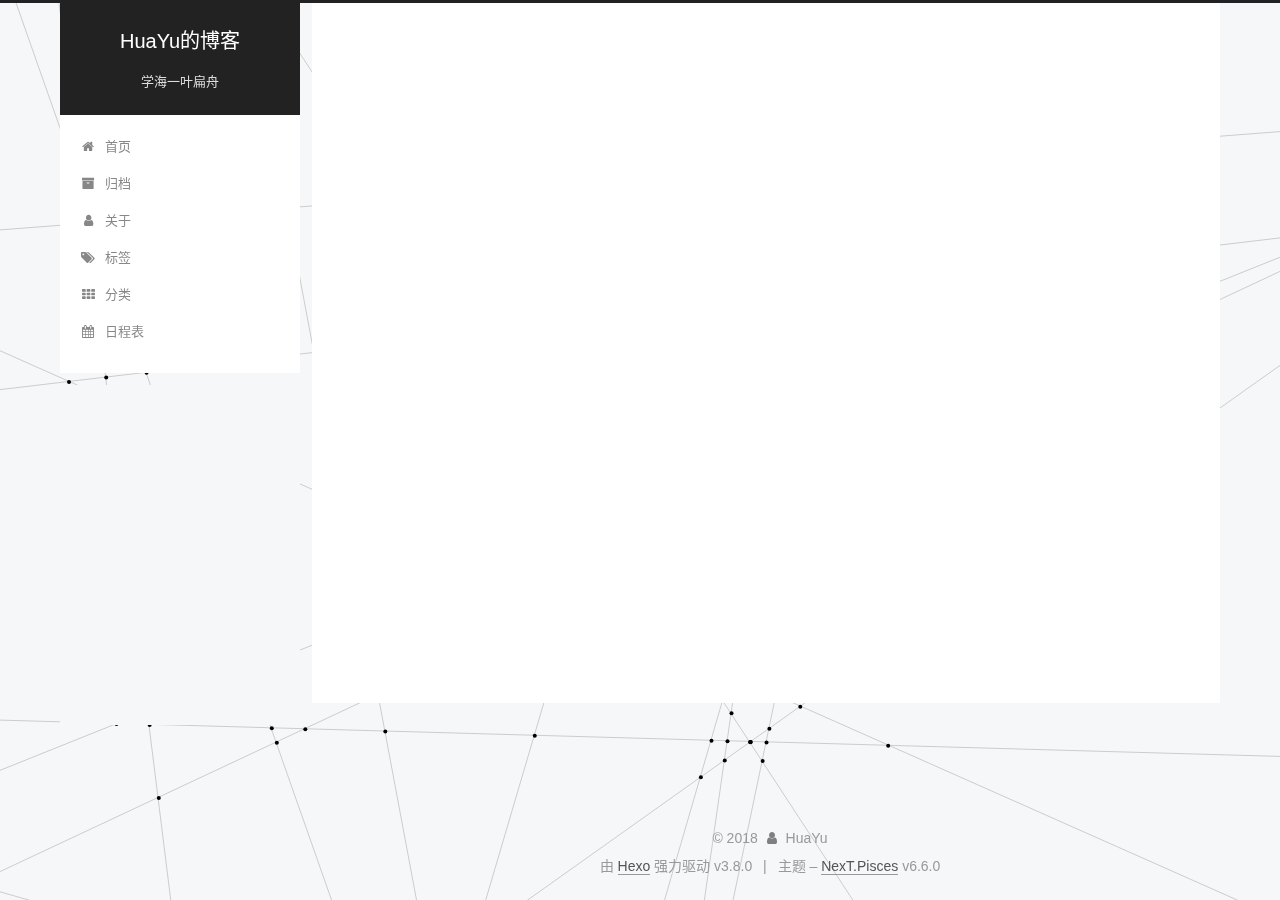
<file: 2018/12/05/华钰测试文章/index.html>
<!DOCTYPE html>












  


<html class="theme-next pisces use-motion" lang="zh-CN">
<head><meta name="generator" content="Hexo 3.8.0">
  <meta charset="UTF-8">
<meta http-equiv="X-UA-Compatible" content="IE=edge">
<meta name="viewport" content="width=device-width, initial-scale=1, maximum-scale=2">
<meta name="theme-color" content="#222">












<meta http-equiv="Cache-Control" content="no-transform">
<meta http-equiv="Cache-Control" content="no-siteapp">






















<link href="/lib/font-awesome/css/font-awesome.min.css?v=4.6.2" rel="stylesheet" type="text/css">

<link href="/css/main.css?v=6.6.0" rel="stylesheet" type="text/css">


  <link rel="apple-touch-icon" sizes="180x180" href="/images/apple-touch-icon-next.png?v=6.6.0">


  <link rel="icon" type="image/png" sizes="32x32" href="/images/favicon-32x32-next.png?v=6.6.0">


  <link rel="icon" type="image/png" sizes="16x16" href="/images/favicon-16x16-next.png?v=6.6.0">


  <link rel="mask-icon" href="/images/logo.svg?v=6.6.0" color="#222">









<script type="text/javascript" id="hexo.configurations">
  var NexT = window.NexT || {};
  var CONFIG = {
    root: '/',
    scheme: 'Pisces',
    version: '6.6.0',
    sidebar: {"position":"left","display":"post","offset":12,"b2t":false,"scrollpercent":false,"onmobile":false},
    fancybox: false,
    fastclick: false,
    lazyload: false,
    tabs: true,
    motion: {"enable":true,"async":false,"transition":{"post_block":"fadeIn","post_header":"slideDownIn","post_body":"slideDownIn","coll_header":"slideLeftIn","sidebar":"slideUpIn"}},
    algolia: {
      applicationID: '',
      apiKey: '',
      indexName: '',
      hits: {"per_page":10},
      labels: {"input_placeholder":"Search for Posts","hits_empty":"We didn't find any results for the search: ${query}","hits_stats":"${hits} results found in ${time} ms"}
    }
  };
</script>


  




  <meta name="description" content="这是一篇测试文章，欢迎大家关注我！">
<meta name="keywords" content="测试">
<meta property="og:type" content="article">
<meta property="og:title" content="华钰测试文章">
<meta property="og:url" content="http://yoursite.com/2018/12/05/华钰测试文章/index.html">
<meta property="og:site_name" content="HuaYu的博客">
<meta property="og:description" content="这是一篇测试文章，欢迎大家关注我！">
<meta property="og:locale" content="zh-CN">
<meta property="og:updated_time" content="2018-12-06T03:48:53.086Z">
<meta name="twitter:card" content="summary">
<meta name="twitter:title" content="华钰测试文章">
<meta name="twitter:description" content="这是一篇测试文章，欢迎大家关注我！">






  <link rel="canonical" href="http://yoursite.com/2018/12/05/华钰测试文章/">



<script type="text/javascript" id="page.configurations">
  CONFIG.page = {
    sidebar: "",
  };
</script>

  <title>华钰测试文章 | HuaYu的博客</title>
  











  <noscript>
  <style type="text/css">
    .use-motion .motion-element,
    .use-motion .brand,
    .use-motion .menu-item,
    .sidebar-inner,
    .use-motion .post-block,
    .use-motion .pagination,
    .use-motion .comments,
    .use-motion .post-header,
    .use-motion .post-body,
    .use-motion .collection-title { opacity: initial; }

    .use-motion .logo,
    .use-motion .site-title,
    .use-motion .site-subtitle {
      opacity: initial;
      top: initial;
    }

    .use-motion {
      .logo-line-before i { left: initial; }
      .logo-line-after i { right: initial; }
    }
  </style>
</noscript>

</head>

<body itemscope="" itemtype="http://schema.org/WebPage" lang="zh-CN">

<div class="bg_content">
  <canvas id="canvas"></canvas>
</div>

  
  
    
  

  <div class="container sidebar-position-left page-post-detail">
    <div class="headband"></div>

    <header id="header" class="header" itemscope="" itemtype="http://schema.org/WPHeader">
      <div class="header-inner"><div class="site-brand-wrapper">
  <div class="site-meta ">
    

    <div class="custom-logo-site-title">
      <a href="/" class="brand" rel="start">
        <span class="logo-line-before"><i></i></span>
        <span class="site-title">HuaYu的博客</span>
        <span class="logo-line-after"><i></i></span>
      </a>
    </div>
    
      
        <p class="site-subtitle">学海一叶扁舟</p>
      
    
  </div>

  <div class="site-nav-toggle">
    <button aria-label="切换导航栏">
      <span class="btn-bar"></span>
      <span class="btn-bar"></span>
      <span class="btn-bar"></span>
    </button>
  </div>
</div>



<nav class="site-nav">
  
    <ul id="menu" class="menu">
      
        
        
        
          
          <li class="menu-item menu-item-home">

    
    
    
      
    

    

    <a href="/" rel="section"><i class="menu-item-icon fa fa-fw fa-home"></i> <br>首页</a>

  </li>
        
        
        
          
          <li class="menu-item menu-item-archives">

    
    
    
      
    

    

    <a href="/archives/" rel="section"><i class="menu-item-icon fa fa-fw fa-archive"></i> <br>归档</a>

  </li>
        
        
        
          
          <li class="menu-item menu-item-about">

    
    
    
      
    

    

    <a href="/about/" rel="section"><i class="menu-item-icon fa fa-fw fa-user"></i> <br>关于</a>

  </li>
        
        
        
          
          <li class="menu-item menu-item-tags">

    
    
    
      
    

    

    <a href="/tags/" rel="section"><i class="menu-item-icon fa fa-fw fa-tags"></i> <br>标签</a>

  </li>
        
        
        
          
          <li class="menu-item menu-item-categories">

    
    
    
      
    

    

    <a href="/categories/" rel="section"><i class="menu-item-icon fa fa-fw fa-th"></i> <br>分类</a>

  </li>
        
        
        
          
          <li class="menu-item menu-item-schedule">

    
    
    
      
    

    

    <a href="/schedule/" rel="section"><i class="menu-item-icon fa fa-fw fa-calendar"></i> <br>日程表</a>

  </li>

      
      
    </ul>
  

  

  
</nav>



  



</div>
    </header>

    


    <main id="main" class="main">
      <div class="main-inner">
        <div class="content-wrap">
          
            

          
          <div id="content" class="content">
            

  <div id="posts" class="posts-expand">
    

  

  
  
  

  

  <article class="post post-type-normal" itemscope="" itemtype="http://schema.org/Article">
  
  
  
  <div class="post-block">
    <link itemprop="mainEntityOfPage" href="http://yoursite.com/2018/12/05/华钰测试文章/">

    <span hidden itemprop="author" itemscope="" itemtype="http://schema.org/Person">
      <meta itemprop="name" content="HuaYu">
      <meta itemprop="description" content="HEU18级，脑洞异常">
      <meta itemprop="image" content="/images/avatar.gif">
    </span>

    <span hidden itemprop="publisher" itemscope="" itemtype="http://schema.org/Organization">
      <meta itemprop="name" content="HuaYu的博客">
    </span>

    
      <header class="post-header">

        
        
          <h1 class="post-title" itemprop="name headline">华钰测试文章
              
            
          </h1>
        

        <div class="post-meta">
          <span class="post-time">

            
            
            

            
              <span class="post-meta-item-icon">
                <i class="fa fa-calendar-o"></i>
              </span>
              
                <span class="post-meta-item-text">发表于</span>
              

              
                
              

              <time title="创建时间：2018-12-05 20:43:00" itemprop="dateCreated datePublished" datetime="2018-12-05T20:43:00+08:00">2018-12-05</time>
            

            
              

              
                
                <span class="post-meta-divider">|</span>
                

                <span class="post-meta-item-icon">
                  <i class="fa fa-calendar-check-o"></i>
                </span>
                
                  <span class="post-meta-item-text">更新于</span>
                
                <time title="修改时间：2018-12-06 11:48:53" itemprop="dateModified" datetime="2018-12-06T11:48:53+08:00">2018-12-06</time>
              
            
          </span>

          

          
            
          

          
          

          

          

          

        </div>
      </header>
    

    
    
    
    <div class="post-body" itemprop="articleBody">

      
      

      
        <p>这是一篇测试文章，欢迎大家关注我！</p>

      
    </div>

    

    
    
    

    

    
       
    
    

    

    <footer class="post-footer">
      
        <div class="post-tags">
          
            <a href="/tags/测试/" rel="tag"># 测试</a>
          
        </div>
      

      
      
      

      

      
      
    </footer>
  </div>
  
  
  
  </article>


  </div>


          </div>
          

  



        </div>
        
          
  
  <div class="sidebar-toggle">
    <div class="sidebar-toggle-line-wrap">
      <span class="sidebar-toggle-line sidebar-toggle-line-first"></span>
      <span class="sidebar-toggle-line sidebar-toggle-line-middle"></span>
      <span class="sidebar-toggle-line sidebar-toggle-line-last"></span>
    </div>
  </div>

  <aside id="sidebar" class="sidebar">
    
    <div class="sidebar-inner">

      

      

      <section class="site-overview-wrap sidebar-panel sidebar-panel-active">
        <div class="site-overview">
          <div class="site-author motion-element" itemprop="author" itemscope="" itemtype="http://schema.org/Person">
            
              <img class="site-author-image" itemprop="image" src="/images/avatar.gif" alt="HuaYu">
            
              <p class="site-author-name" itemprop="name">HuaYu</p>
              <p class="site-description motion-element" itemprop="description">HEU18级，脑洞异常</p>
          </div>

          
            <nav class="site-state motion-element">
              
                <div class="site-state-item site-state-posts">
                
                  <a href="/archives/">
                
                    <span class="site-state-item-count">1</span>
                    <span class="site-state-item-name">日志</span>
                  </a>
                </div>
              

              

              
                
                
                <div class="site-state-item site-state-tags">
                  <a href="/tags/index.html">
                    
                    
                      
                    
                    <span class="site-state-item-count">1</span>
                    <span class="site-state-item-name">标签</span>
                  </a>
                </div>
              
            </nav>
          

          

          
            <div class="links-of-author motion-element">
              
                <span class="links-of-author-item">
                  
                  
                    
                  
                  
                    
                  
                  <a href="https://hedywa.github.io/" title="GitHub &rarr; https://hedywa.github.io/" rel="noopener" target="_blank"><i class="fa fa-fw fa-globe"></i>GitHub</a>
                </span>
              
                <span class="links-of-author-item">
                  
                  
                    
                  
                  
                    
                  
                  <a href="mailto:hedywa96103@gmail.com" title="Email &rarr; mailto:hedywa96103@gmail.com" rel="noopener" target="_blank"><i class="fa fa-fw fa-globe"></i>Email</a>
                </span>
              
            </div>
          

          

          
          

          
            
          
          

        </div>
      </section>

      

      

    </div>
  </aside>


        
      </div>
    </main>

    <footer id="footer" class="footer">
      <div class="footer-inner">
        <div class="copyright">&copy; <span itemprop="copyrightYear">2018</span>
  <span class="with-love" id="animate">
    <i class="fa fa-user"></i>
  </span>
  <span class="author" itemprop="copyrightHolder">HuaYu</span>

  

  
</div>


  <div class="powered-by">由 <a href="https://hexo.io" class="theme-link" rel="noopener" target="_blank">Hexo</a> 强力驱动 v3.8.0</div>



  <span class="post-meta-divider">|</span>



  <div class="theme-info">主题 – <a href="https://theme-next.org" class="theme-link" rel="noopener" target="_blank">NexT.Pisces</a> v6.6.0</div>




        








        
      </div>
    </footer>

    
      <div class="back-to-top">
        <i class="fa fa-arrow-up"></i>
        
      </div>
    

    
	
    

    
  </div>

  

<script type="text/javascript">
  if (Object.prototype.toString.call(window.Promise) !== '[object Function]') {
    window.Promise = null;
  }
</script>


























  
  
    <script type="text/javascript" src="/lib/jquery/index.js?v=2.1.3"></script>
  

  
  
    <script type="text/javascript" src="/lib/velocity/velocity.min.js?v=1.2.1"></script>
  

  
  
    <script type="text/javascript" src="/lib/velocity/velocity.ui.min.js?v=1.2.1"></script>
  


  


  <script type="text/javascript" src="/js/src/utils.js?v=6.6.0"></script>

  <script type="text/javascript" src="/js/src/motion.js?v=6.6.0"></script>



  
  


  <script type="text/javascript" src="/js/src/affix.js?v=6.6.0"></script>

  <script type="text/javascript" src="/js/src/schemes/pisces.js?v=6.6.0"></script>



  
  <script type="text/javascript" src="/js/src/scrollspy.js?v=6.6.0"></script>
<script type="text/javascript" src="/js/src/post-details.js?v=6.6.0"></script>



  


  <script type="text/javascript" src="/js/src/bootstrap.js?v=6.6.0"></script>



  



  










  





  

  

  

  

  

  
  

  

  

  

  

  

  

</body>
</html>
<script type="text/javascript" src="/js/src/dynamic_bg.js"></script>
</file>
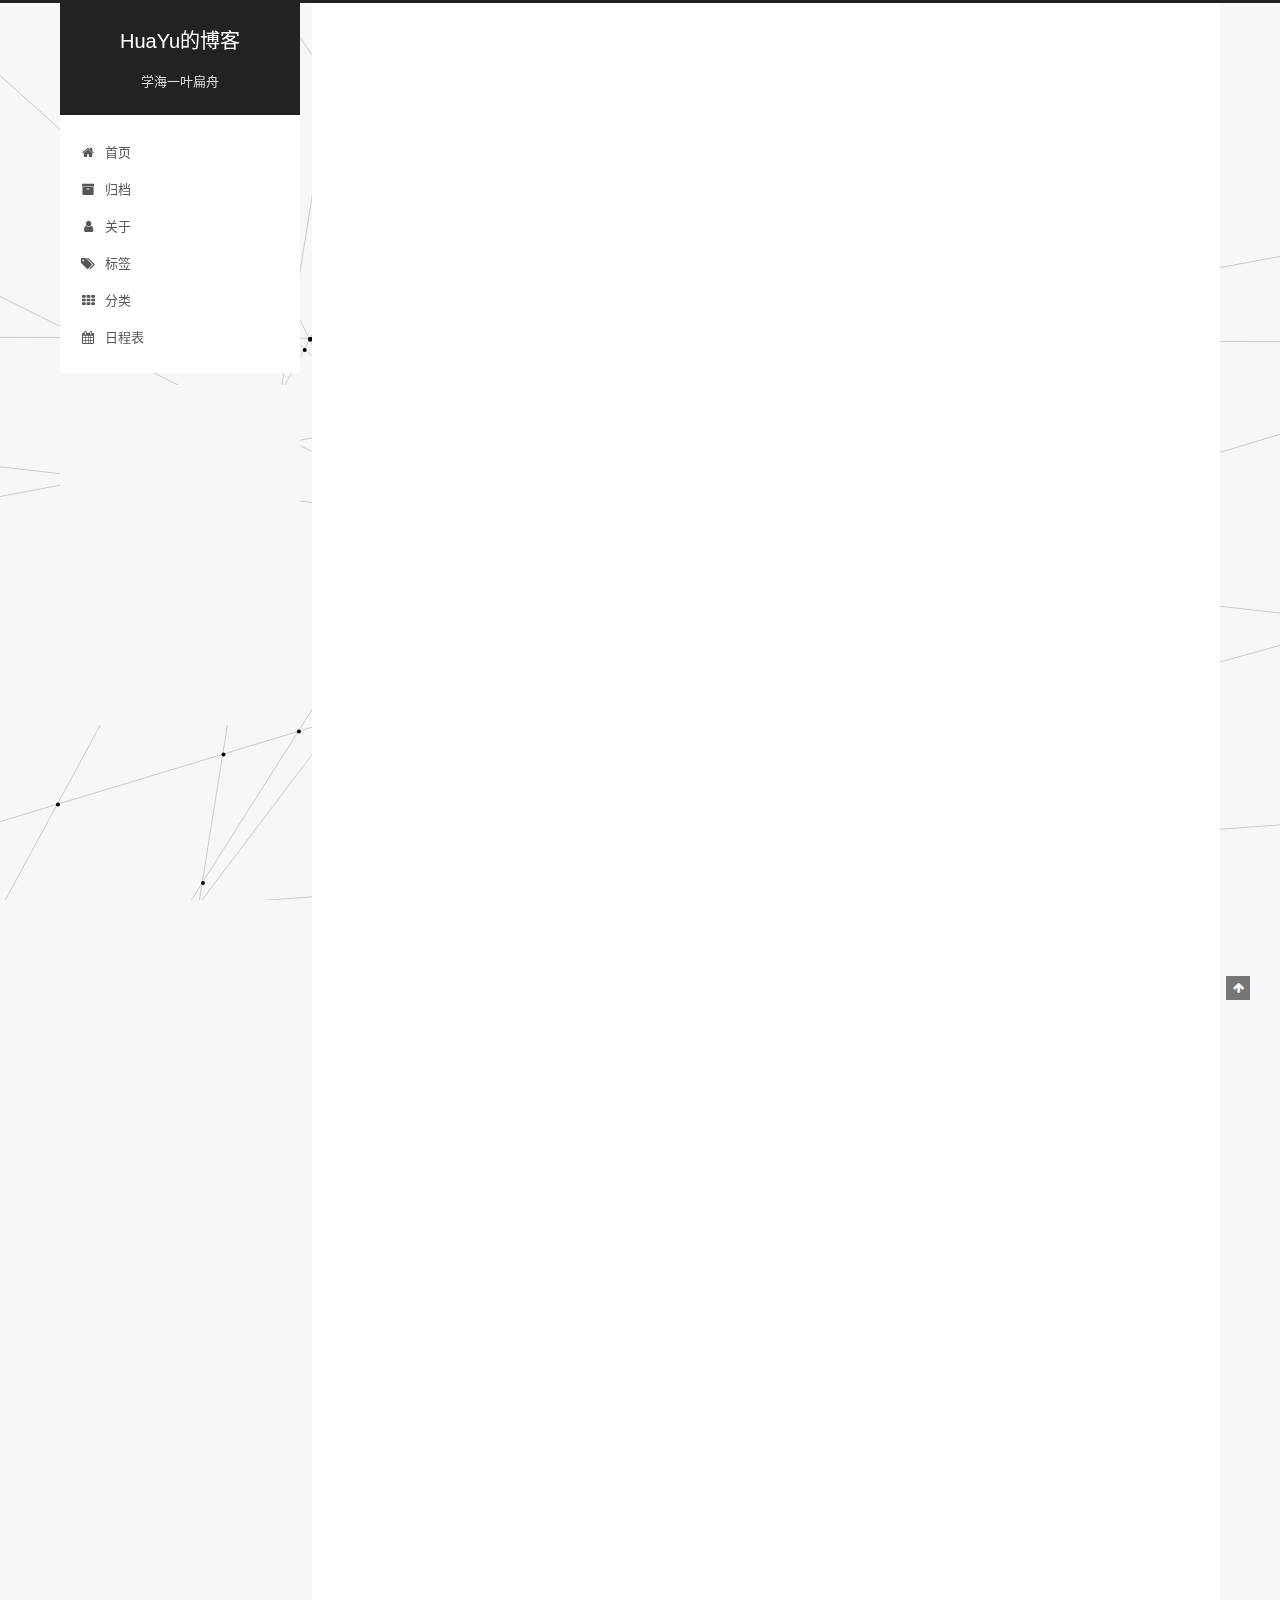
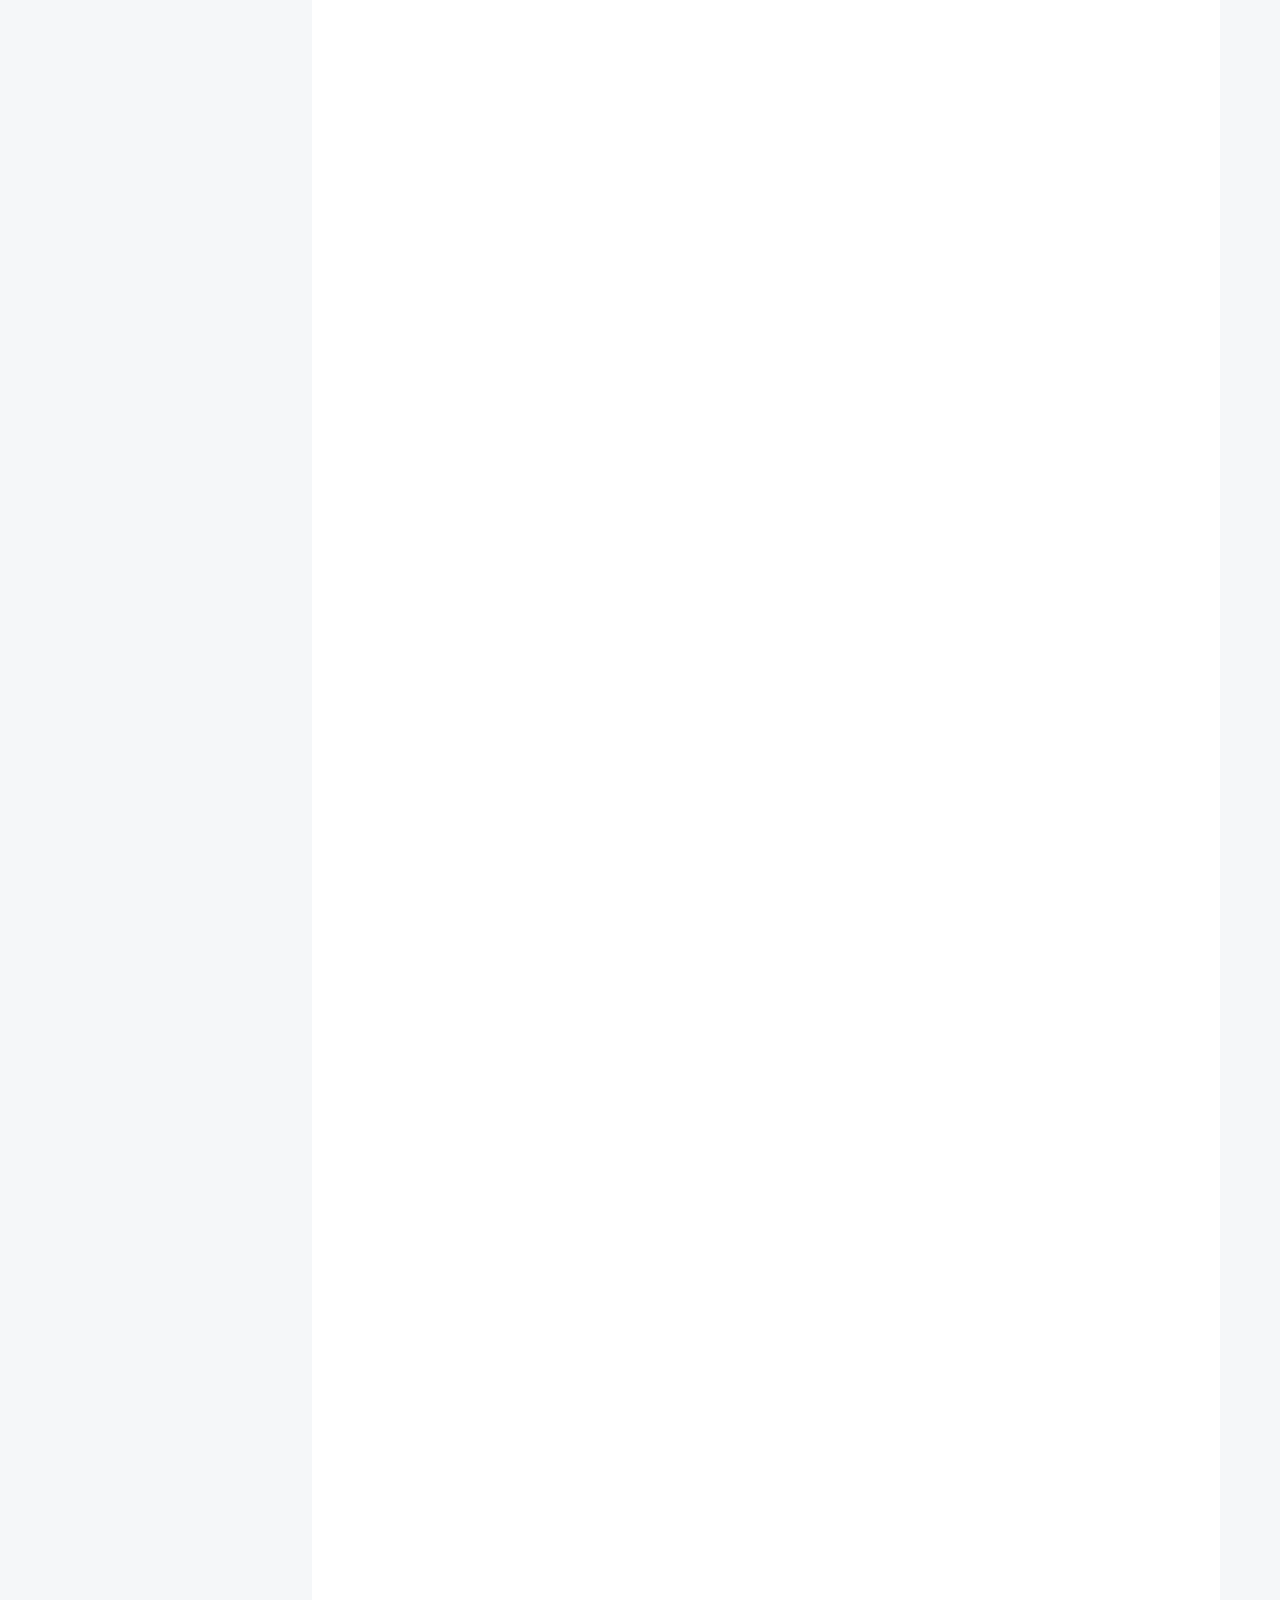
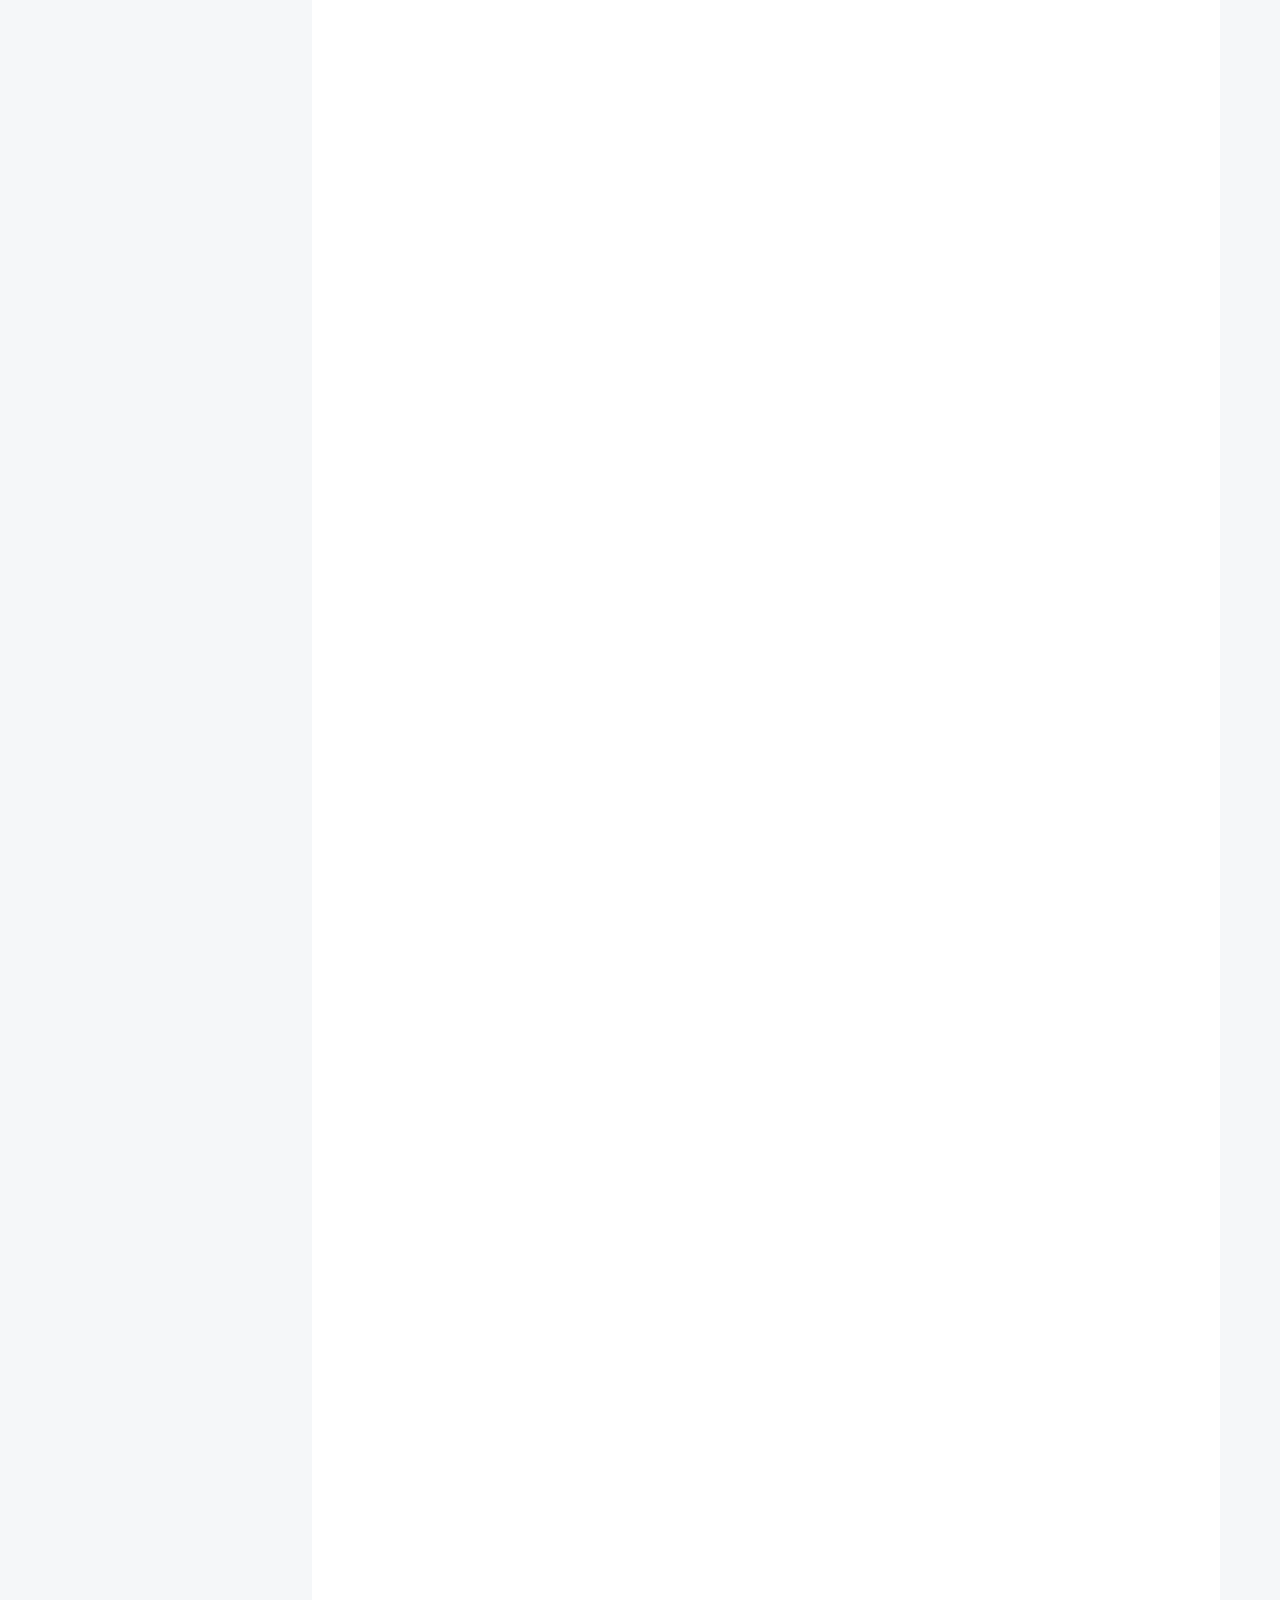
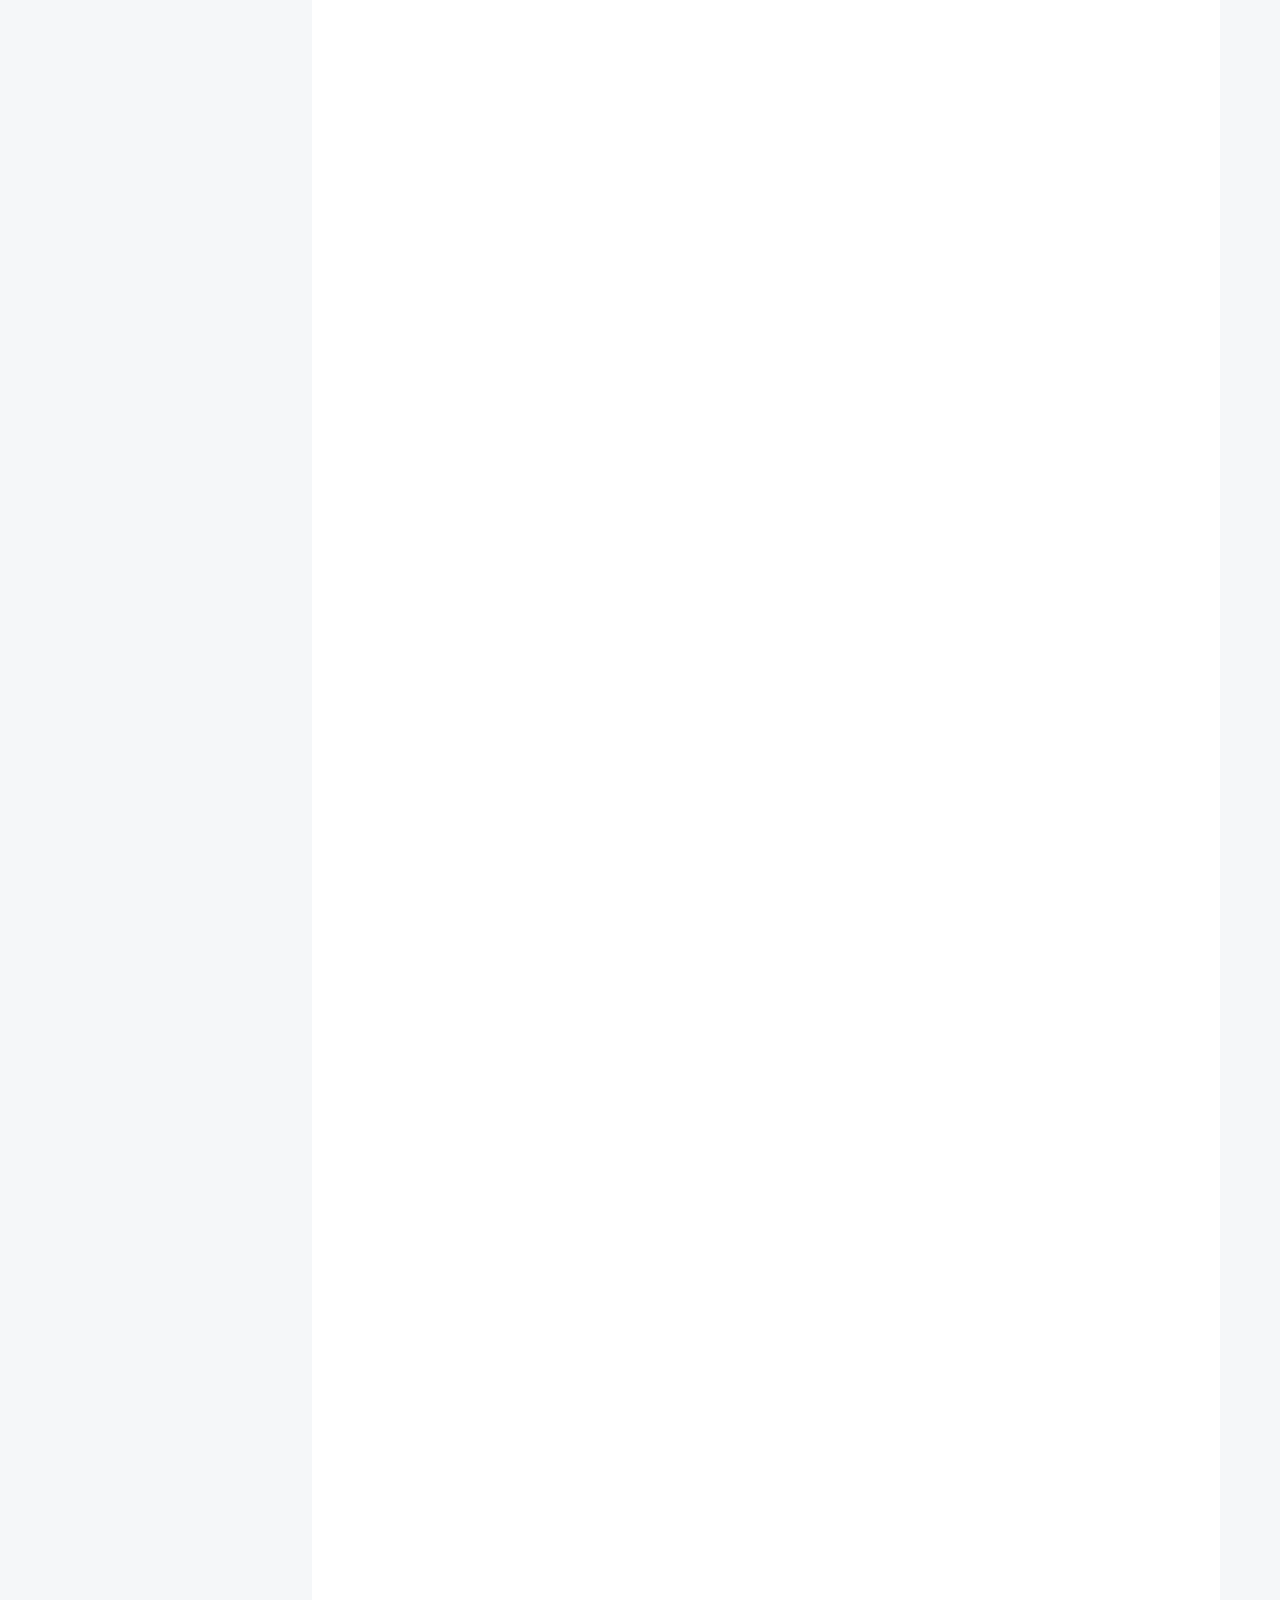
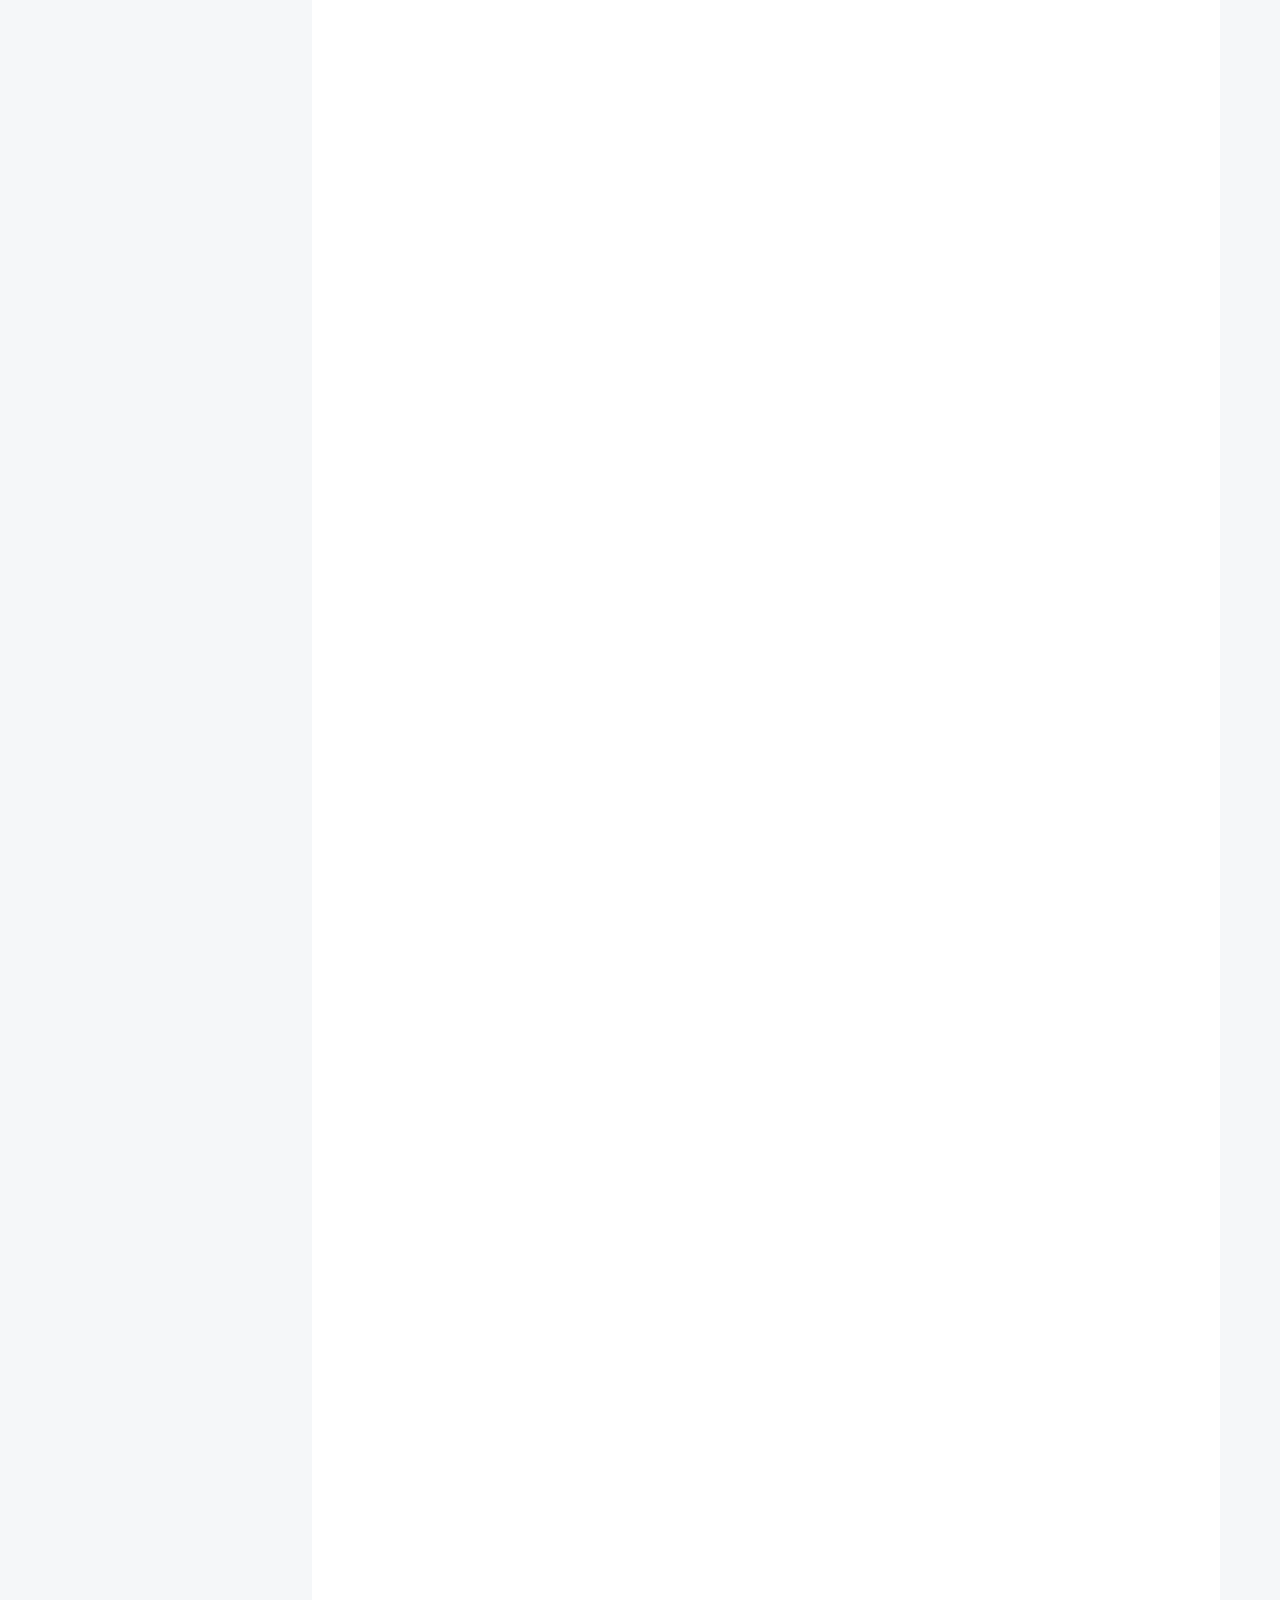
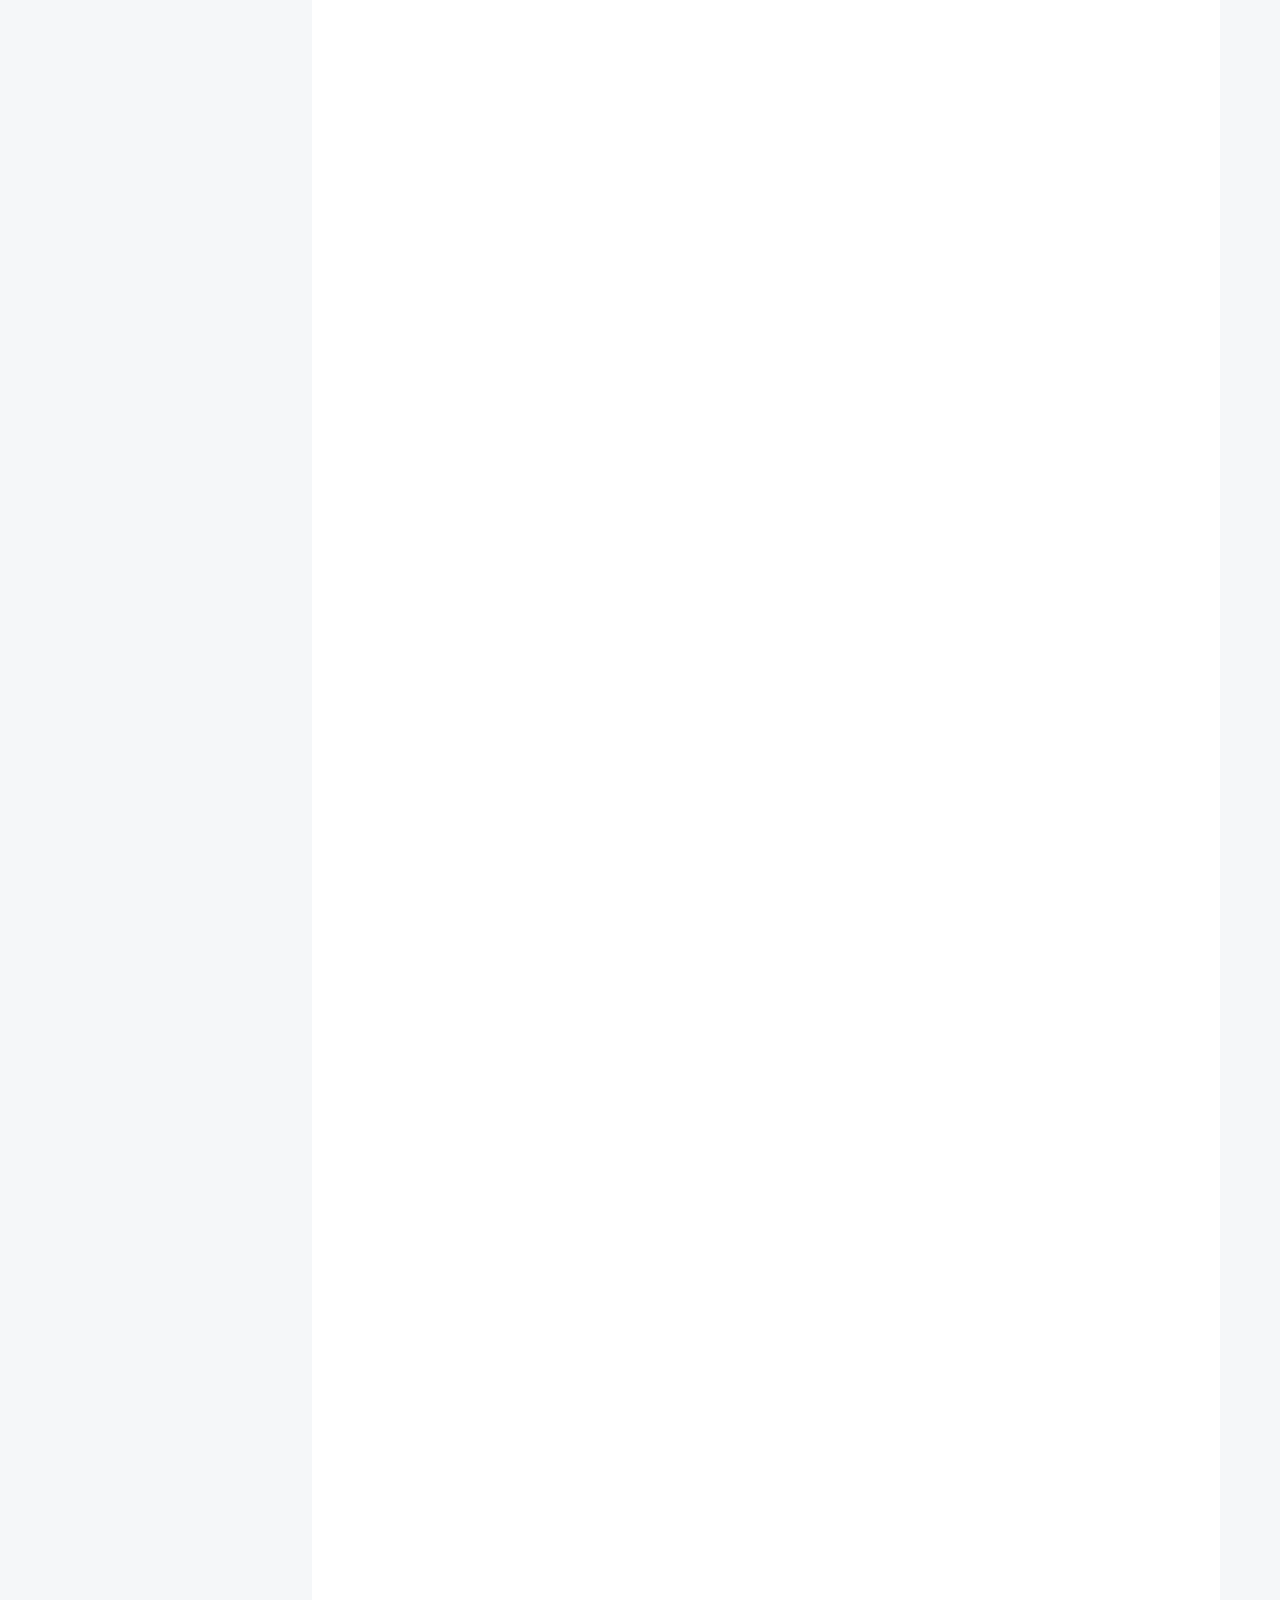
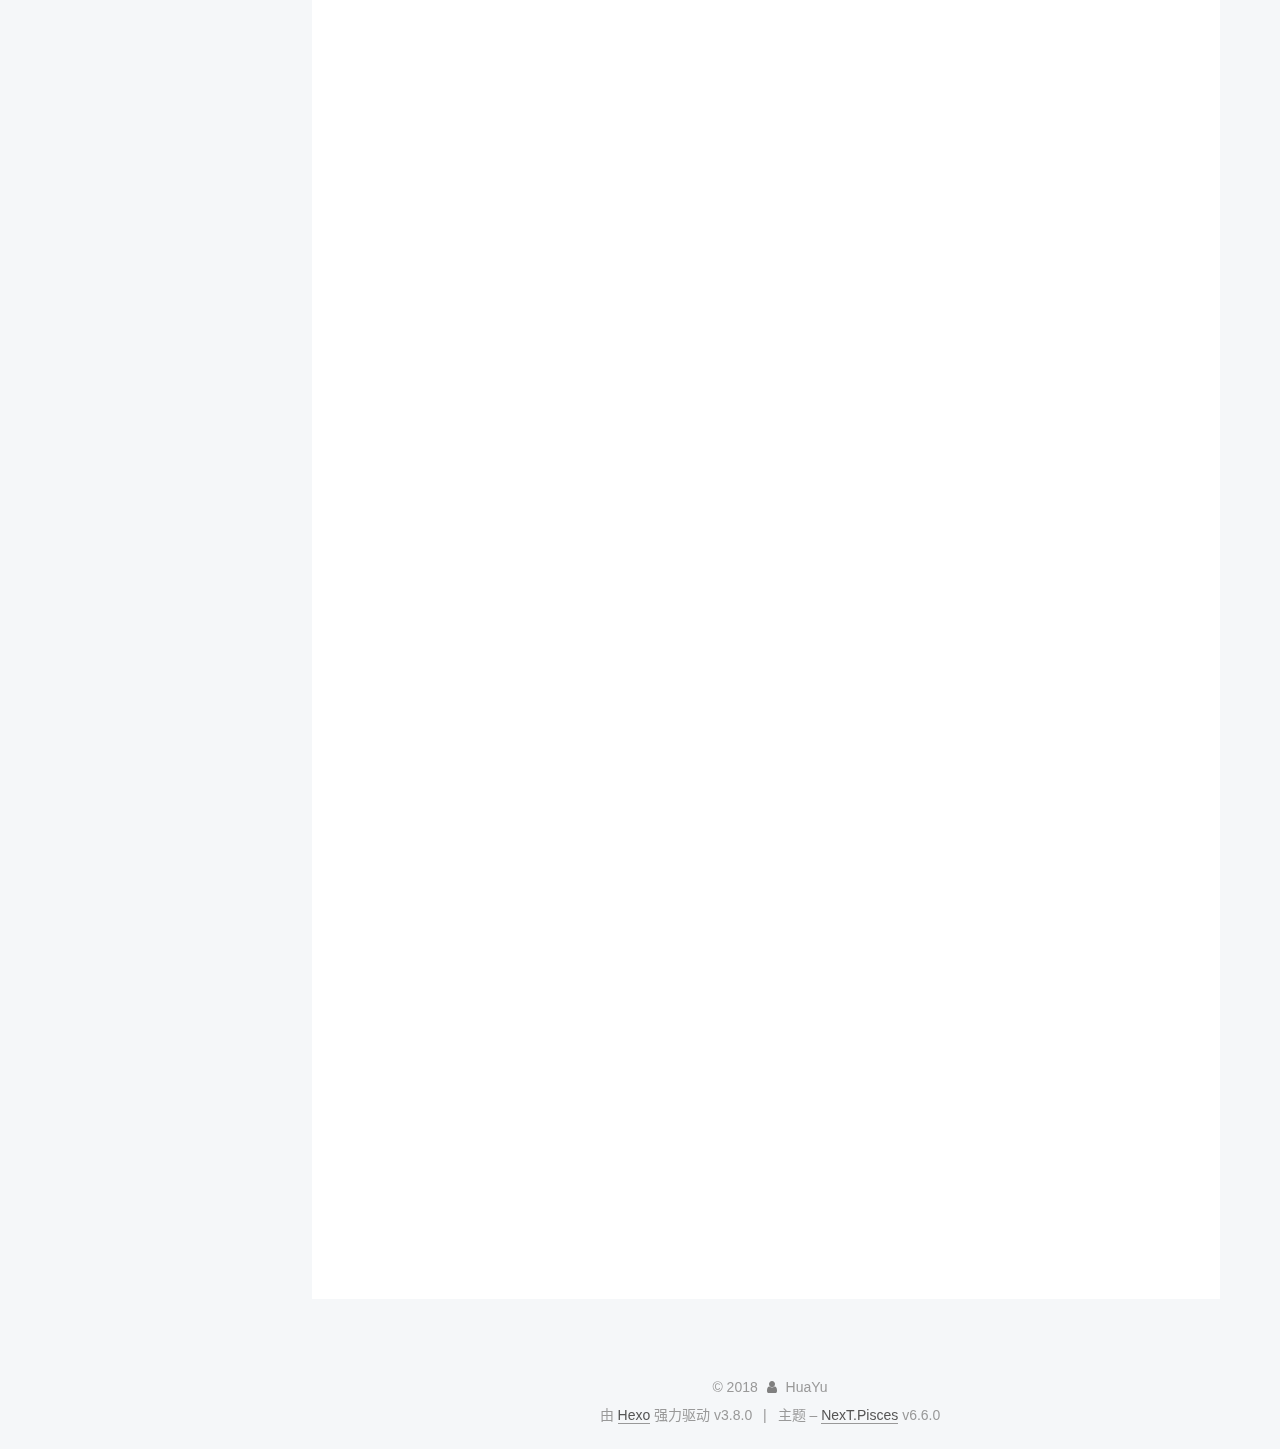
<file: 2018/12/06/Algebraic-topology/index.html>
<!DOCTYPE html>












  


<html class="theme-next pisces use-motion" lang="zh-CN">
<head><meta name="generator" content="Hexo 3.8.0">
  <meta charset="UTF-8">
<meta http-equiv="X-UA-Compatible" content="IE=edge">
<meta name="viewport" content="width=device-width, initial-scale=1, maximum-scale=2">
<meta name="theme-color" content="#222">












<meta http-equiv="Cache-Control" content="no-transform">
<meta http-equiv="Cache-Control" content="no-siteapp">






















<link href="/lib/font-awesome/css/font-awesome.min.css?v=4.6.2" rel="stylesheet" type="text/css">

<link href="/css/main.css?v=6.6.0" rel="stylesheet" type="text/css">


  <link rel="apple-touch-icon" sizes="180x180" href="/images/apple-touch-icon-next.png?v=6.6.0">


  <link rel="icon" type="image/png" sizes="32x32" href="/images/favicon-32x32-next.png?v=6.6.0">


  <link rel="icon" type="image/png" sizes="16x16" href="/images/favicon-16x16-next.png?v=6.6.0">


  <link rel="mask-icon" href="/images/logo.svg?v=6.6.0" color="#222">









<script type="text/javascript" id="hexo.configurations">
  var NexT = window.NexT || {};
  var CONFIG = {
    root: '/',
    scheme: 'Pisces',
    version: '6.6.0',
    sidebar: {"position":"left","display":"post","offset":12,"b2t":false,"scrollpercent":false,"onmobile":false},
    fancybox: false,
    fastclick: false,
    lazyload: false,
    tabs: true,
    motion: {"enable":true,"async":false,"transition":{"post_block":"fadeIn","post_header":"slideDownIn","post_body":"slideDownIn","coll_header":"slideLeftIn","sidebar":"slideUpIn"}},
    algolia: {
      applicationID: '',
      apiKey: '',
      indexName: '',
      hits: {"per_page":10},
      labels: {"input_placeholder":"Search for Posts","hits_empty":"We didn't find any results for the search: ${query}","hits_stats":"${hits} results found in ${time} ms"}
    }
  };
</script>


  




  <meta name="description" content="from:彪 哥">
<meta name="keywords" content="examination">
<meta property="og:type" content="article">
<meta property="og:title" content="Algebraic_topology">
<meta property="og:url" content="http://yoursite.com/2018/12/06/Algebraic-topology/index.html">
<meta property="og:site_name" content="HuaYu的博客">
<meta property="og:description" content="from:彪 哥">
<meta property="og:locale" content="zh-CN">
<meta property="og:image" content="http://yoursite.com/2018/12/06/Algebraic-topology/1.png">
<meta property="og:image" content="http://yoursite.com/2018/12/06/Algebraic-topology/2.png">
<meta property="og:image" content="http://yoursite.com/2018/12/06/Algebraic-topology/3.png">
<meta property="og:image" content="http://yoursite.com/2018/12/06/Algebraic-topology/4.png">
<meta property="og:image" content="http://yoursite.com/2018/12/06/Algebraic-topology/5.png">
<meta property="og:image" content="http://yoursite.com/2018/12/06/Algebraic-topology/6.png">
<meta property="og:image" content="http://yoursite.com/2018/12/06/Algebraic-topology/7.png">
<meta property="og:image" content="http://yoursite.com/2018/12/06/Algebraic-topology/8.png">
<meta property="og:image" content="http://yoursite.com/2018/12/06/Algebraic-topology/9.png">
<meta property="og:updated_time" content="2018-12-06T07:17:38.628Z">
<meta name="twitter:card" content="summary">
<meta name="twitter:title" content="Algebraic_topology">
<meta name="twitter:description" content="from:彪 哥">
<meta name="twitter:image" content="http://yoursite.com/2018/12/06/Algebraic-topology/1.png">






  <link rel="canonical" href="http://yoursite.com/2018/12/06/Algebraic-topology/">



<script type="text/javascript" id="page.configurations">
  CONFIG.page = {
    sidebar: "",
  };
</script>

  <title>Algebraic_topology | HuaYu的博客</title>
  











  <noscript>
  <style type="text/css">
    .use-motion .motion-element,
    .use-motion .brand,
    .use-motion .menu-item,
    .sidebar-inner,
    .use-motion .post-block,
    .use-motion .pagination,
    .use-motion .comments,
    .use-motion .post-header,
    .use-motion .post-body,
    .use-motion .collection-title { opacity: initial; }

    .use-motion .logo,
    .use-motion .site-title,
    .use-motion .site-subtitle {
      opacity: initial;
      top: initial;
    }

    .use-motion {
      .logo-line-before i { left: initial; }
      .logo-line-after i { right: initial; }
    }
  </style>
</noscript>

</head>

<body itemscope="" itemtype="http://schema.org/WebPage" lang="zh-CN">

<div class="bg_content">
  <canvas id="canvas"></canvas>
</div>

  
  
    
  

  <div class="container sidebar-position-left page-post-detail">
    <div class="headband"></div>

    <header id="header" class="header" itemscope="" itemtype="http://schema.org/WPHeader">
      <div class="header-inner"><div class="site-brand-wrapper">
  <div class="site-meta ">
    

    <div class="custom-logo-site-title">
      <a href="/" class="brand" rel="start">
        <span class="logo-line-before"><i></i></span>
        <span class="site-title">HuaYu的博客</span>
        <span class="logo-line-after"><i></i></span>
      </a>
    </div>
    
      
        <p class="site-subtitle">学海一叶扁舟</p>
      
    
  </div>

  <div class="site-nav-toggle">
    <button aria-label="切换导航栏">
      <span class="btn-bar"></span>
      <span class="btn-bar"></span>
      <span class="btn-bar"></span>
    </button>
  </div>
</div>



<nav class="site-nav">
  
    <ul id="menu" class="menu">
      
        
        
        
          
          <li class="menu-item menu-item-home">

    
    
    
      
    

    

    <a href="/" rel="section"><i class="menu-item-icon fa fa-fw fa-home"></i> <br>首页</a>

  </li>
        
        
        
          
          <li class="menu-item menu-item-archives">

    
    
    
      
    

    

    <a href="/archives/" rel="section"><i class="menu-item-icon fa fa-fw fa-archive"></i> <br>归档</a>

  </li>
        
        
        
          
          <li class="menu-item menu-item-about">

    
    
    
      
    

    

    <a href="/about/" rel="section"><i class="menu-item-icon fa fa-fw fa-user"></i> <br>关于</a>

  </li>
        
        
        
          
          <li class="menu-item menu-item-tags">

    
    
    
      
    

    

    <a href="/tags/" rel="section"><i class="menu-item-icon fa fa-fw fa-tags"></i> <br>标签</a>

  </li>
        
        
        
          
          <li class="menu-item menu-item-categories">

    
    
    
      
    

    

    <a href="/categories/" rel="section"><i class="menu-item-icon fa fa-fw fa-th"></i> <br>分类</a>

  </li>
        
        
        
          
          <li class="menu-item menu-item-schedule">

    
    
    
      
    

    

    <a href="/schedule/" rel="section"><i class="menu-item-icon fa fa-fw fa-calendar"></i> <br>日程表</a>

  </li>

      
      
    </ul>
  

  

  
</nav>



  



</div>
    </header>

    


    <main id="main" class="main">
      <div class="main-inner">
        <div class="content-wrap">
          
            

          
          <div id="content" class="content">
            

  <div id="posts" class="posts-expand">
    

  

  
  
  

  

  <article class="post post-type-normal" itemscope="" itemtype="http://schema.org/Article">
  
  
  
  <div class="post-block">
    <link itemprop="mainEntityOfPage" href="http://yoursite.com/2018/12/06/Algebraic-topology/">

    <span hidden itemprop="author" itemscope="" itemtype="http://schema.org/Person">
      <meta itemprop="name" content="HuaYu">
      <meta itemprop="description" content="HEU18级，脑洞异常">
      <meta itemprop="image" content="/images/avatar.gif">
    </span>

    <span hidden itemprop="publisher" itemscope="" itemtype="http://schema.org/Organization">
      <meta itemprop="name" content="HuaYu的博客">
    </span>

    
      <header class="post-header">

        
        
          <h1 class="post-title" itemprop="name headline">Algebraic_topology
              
            
          </h1>
        

        <div class="post-meta">
          <span class="post-time">

            
            
            

            
              <span class="post-meta-item-icon">
                <i class="fa fa-calendar-o"></i>
              </span>
              
                <span class="post-meta-item-text">发表于</span>
              

              
                
              

              <time title="创建时间：2018-12-06 15:08:34 / 修改时间：15:17:38" itemprop="dateCreated datePublished" datetime="2018-12-06T15:08:34+08:00">2018-12-06</time>
            

            
              

              
            
          </span>

          

          
            
          

          
          

          

          

          

        </div>
      </header>
    

    
    
    
    <div class="post-body" itemprop="articleBody">

      
      

      
        <p>from:彪 哥<br><img src="/2018/12/06/Algebraic-topology/1.png" alt=""><br><img src="/2018/12/06/Algebraic-topology/2.png" alt=""><br><img src="/2018/12/06/Algebraic-topology/3.png" alt=""><br><img src="/2018/12/06/Algebraic-topology/4.png" alt=""><br><img src="/2018/12/06/Algebraic-topology/5.png" alt=""><br><img src="/2018/12/06/Algebraic-topology/6.png" alt=""><br><img src="/2018/12/06/Algebraic-topology/7.png" alt=""><br><img src="/2018/12/06/Algebraic-topology/8.png" alt=""><br><img src="/2018/12/06/Algebraic-topology/9.png" alt=""></p>

      
    </div>

    

    
    
    

    

    
       
    
    

    

    <footer class="post-footer">
      
        <div class="post-tags">
          
            <a href="/tags/examination/" rel="tag"># examination</a>
          
        </div>
      

      
      
      

      

      
      
    </footer>
  </div>
  
  
  
  </article>


  </div>


          </div>
          

  



        </div>
        
          
  
  <div class="sidebar-toggle">
    <div class="sidebar-toggle-line-wrap">
      <span class="sidebar-toggle-line sidebar-toggle-line-first"></span>
      <span class="sidebar-toggle-line sidebar-toggle-line-middle"></span>
      <span class="sidebar-toggle-line sidebar-toggle-line-last"></span>
    </div>
  </div>

  <aside id="sidebar" class="sidebar">
    
    <div class="sidebar-inner">

      

      

      <section class="site-overview-wrap sidebar-panel sidebar-panel-active">
        <div class="site-overview">
          <div class="site-author motion-element" itemprop="author" itemscope="" itemtype="http://schema.org/Person">
            
              <img class="site-author-image" itemprop="image" src="/images/avatar.gif" alt="HuaYu">
            
              <p class="site-author-name" itemprop="name">HuaYu</p>
              <p class="site-description motion-element" itemprop="description">HEU18级，脑洞异常</p>
          </div>

          
            <nav class="site-state motion-element">
              
                <div class="site-state-item site-state-posts">
                
                  <a href="/archives/">
                
                    <span class="site-state-item-count">1</span>
                    <span class="site-state-item-name">日志</span>
                  </a>
                </div>
              

              

              
                
                
                <div class="site-state-item site-state-tags">
                  <a href="/tags/index.html">
                    
                    
                      
                    
                    <span class="site-state-item-count">1</span>
                    <span class="site-state-item-name">标签</span>
                  </a>
                </div>
              
            </nav>
          

          

          
            <div class="links-of-author motion-element">
              
                <span class="links-of-author-item">
                  
                  
                    
                  
                  
                    
                  
                  <a href="https://hedywa.github.io/" title="GitHub &rarr; https://hedywa.github.io/" rel="noopener" target="_blank"><i class="fa fa-fw fa-github"></i>GitHub</a>
                </span>
              
                <span class="links-of-author-item">
                  
                  
                    
                  
                  
                    
                  
                  <a href="mailto:hedywa96103@163.com" title="Email &rarr; mailto:hedywa96103@163.com" rel="noopener" target="_blank"><i class="fa fa-fw fa-envelope"></i>Email</a>
                </span>
              
            </div>
          

          

          
          

          
            
          
          

        </div>
      </section>

      

      

    </div>
  </aside>


        
      </div>
    </main>

    <footer id="footer" class="footer">
      <div class="footer-inner">
        <div class="copyright">&copy; <span itemprop="copyrightYear">2018</span>
  <span class="with-love" id="animate">
    <i class="fa fa-user"></i>
  </span>
  <span class="author" itemprop="copyrightHolder">HuaYu</span>

  

  
</div>


  <div class="powered-by">由 <a href="https://hexo.io" class="theme-link" rel="noopener" target="_blank">Hexo</a> 强力驱动 v3.8.0</div>



  <span class="post-meta-divider">|</span>



  <div class="theme-info">主题 – <a href="https://theme-next.org" class="theme-link" rel="noopener" target="_blank">NexT.Pisces</a> v6.6.0</div>




        








        
      </div>
    </footer>

    
      <div class="back-to-top">
        <i class="fa fa-arrow-up"></i>
        
      </div>
    

    
	
    

    
  </div>

  

<script type="text/javascript">
  if (Object.prototype.toString.call(window.Promise) !== '[object Function]') {
    window.Promise = null;
  }
</script>


























  
  
    <script type="text/javascript" src="/lib/jquery/index.js?v=2.1.3"></script>
  

  
  
    <script type="text/javascript" src="/lib/velocity/velocity.min.js?v=1.2.1"></script>
  

  
  
    <script type="text/javascript" src="/lib/velocity/velocity.ui.min.js?v=1.2.1"></script>
  


  


  <script type="text/javascript" src="/js/src/utils.js?v=6.6.0"></script>

  <script type="text/javascript" src="/js/src/motion.js?v=6.6.0"></script>



  
  


  <script type="text/javascript" src="/js/src/affix.js?v=6.6.0"></script>

  <script type="text/javascript" src="/js/src/schemes/pisces.js?v=6.6.0"></script>



  
  <script type="text/javascript" src="/js/src/scrollspy.js?v=6.6.0"></script>
<script type="text/javascript" src="/js/src/post-details.js?v=6.6.0"></script>



  


  <script type="text/javascript" src="/js/src/bootstrap.js?v=6.6.0"></script>



  



  










  





  

  

  

  

  

  
  

  

  

  

  

  

  

</body>
</html>
<script type="text/javascript" src="/js/src/dynamic_bg.js"></script>
</file>
<file: css/main.css>
/* normalize.css v3.0.2 | MIT License | git.io/normalize */
html {
  font-family: sans-serif; /* 1 */
  -ms-text-size-adjust: 100%; /* 2 */
  -webkit-text-size-adjust: 100%; /* 2 */
}
body {
  margin: 0;
}
article,
aside,
details,
figcaption,
figure,
footer,
header,
hgroup,
main,
menu,
nav,
section,
summary {
  display: block;
}
audio,
canvas,
progress,
video {
  display: inline-block; /* 1 */
  vertical-align: baseline; /* 2 */
}
audio:not([controls]) {
  display: none;
  height: 0;
}
[hidden],
template {
  display: none;
}
a {
  background-color: transparent;
}
a:active,
a:hover {
  outline: 0;
}
abbr[title] {
  border-bottom: 1px dotted;
}
b,
strong {
  font-weight: bold;
}
dfn {
  font-style: italic;
}
h1 {
  font-size: 2em;
  margin: 0.67em 0;
}
mark {
  background: #ff0;
  color: #000;
}
small {
  font-size: 80%;
}
sub,
sup {
  font-size: 75%;
  line-height: 0;
  position: relative;
  vertical-align: baseline;
}
sup {
  top: -0.5em;
}
sub {
  bottom: -0.25em;
}
img {
  border: 0;
}
svg:not(:root) {
  overflow: hidden;
}
figure {
  margin: 1em 40px;
}
hr {
  -moz-box-sizing: content-box;
  box-sizing: content-box;
  height: 0;
}
pre {
  overflow: auto;
}
code,
kbd,
pre,
samp {
  font-family: monospace, monospace;
  font-size: 1em;
}
button,
input,
optgroup,
select,
textarea {
  color: inherit; /* 1 */
  font: inherit; /* 2 */
  margin: 0; /* 3 */
}
button {
  overflow: visible;
}
button,
select {
  text-transform: none;
}
button,
html input[type="button"],
input[type="reset"],
input[type="submit"] {
  -webkit-appearance: button; /* 2 */
  cursor: pointer; /* 3 */
}
button[disabled],
html input[disabled] {
  cursor: default;
}
button::-moz-focus-inner,
input::-moz-focus-inner {
  border: 0;
  padding: 0;
}
input {
  line-height: normal;
}
input[type="checkbox"],
input[type="radio"] {
  box-sizing: border-box; /* 1 */
  padding: 0; /* 2 */
}
input[type="number"]::-webkit-inner-spin-button,
input[type="number"]::-webkit-outer-spin-button {
  height: auto;
}
input[type="search"] {
  -webkit-appearance: textfield; /* 1 */
  -moz-box-sizing: content-box;
  -webkit-box-sizing: content-box; /* 2 */
  box-sizing: content-box;
}
input[type="search"]::-webkit-search-cancel-button,
input[type="search"]::-webkit-search-decoration {
  -webkit-appearance: none;
}
fieldset {
  border: 1px solid #c0c0c0;
  margin: 0 2px;
  padding: 0.35em 0.625em 0.75em;
}
legend {
  border: 0; /* 1 */
  padding: 0; /* 2 */
}
textarea {
  overflow: auto;
}
optgroup {
  font-weight: bold;
}
table {
  border-collapse: collapse;
  border-spacing: 0;
}
td,
th {
  padding: 0;
}
::selection {
  background: #262a30;
  color: #fff;
}
body {
  position: relative;
  font-family: 'Lato', "PingFang SC", "Microsoft YaHei", sans-serif;
  font-size: 14px;
  line-height: 2;
  color: #555;
  background: #f5f7f9;
}
@media (max-width: 767px) {
  body {
    padding-right: 0 !important;
  }
}
@media (min-width: 768px) and (max-width: 991px) {
  body {
    padding-right: 0 !important;
  }
}
@media (min-width: 1200px) {
  body {
    font-size: 16px;
  }
}
h1,
h2,
h3,
h4,
h5,
h6 {
  margin: 0;
  padding: 0;
  font-weight: bold;
  line-height: 1.5;
  font-family: 'Lato', "PingFang SC", "Microsoft YaHei", sans-serif;
}
h1,
h2,
h3,
h4,
h5,
h6 {
  margin: 20px 0 15px;
}
h1 {
  font-size: 22px;
}
@media (max-width: 767px) {
  h1 {
    font-size: 18px;
  }
}
h2 {
  font-size: 20px;
}
@media (max-width: 767px) {
  h2 {
    font-size: 16px;
  }
}
h3 {
  font-size: 18px;
}
@media (max-width: 767px) {
  h3 {
    font-size: 14px;
  }
}
h4 {
  font-size: 16px;
}
@media (max-width: 767px) {
  h4 {
    font-size: 12px;
  }
}
h5 {
  font-size: 14px;
}
@media (max-width: 767px) {
  h5 {
    font-size: 10px;
  }
}
h6 {
  font-size: 12px;
}
@media (max-width: 767px) {
  h6 {
    font-size: 8px;
  }
}
p {
  margin: 0 0 20px 0;
}
a,
span.exturl {
  overflow-wrap: break-word;
  word-wrap: break-word;
  background-color: transparent;
  color: #555;
  text-decoration: none;
  outline: none;
  border-bottom: 1px solid #999;
  cursor: pointer;
}
a:hover,
span.exturl:hover {
  color: #222;
  border-bottom-color: #222;
}
blockquote {
  margin: 0;
  padding: 0;
}
img {
  display: block;
  margin: auto;
  max-width: 100%;
  height: auto;
}
hr {
  margin: 40px 0;
  height: 3px;
  border: none;
  background-color: #ddd;
  background-image: repeating-linear-gradient(-45deg, #fff, #fff 4px, transparent 4px, transparent 8px);
}
blockquote {
  padding: 0 15px;
  color: #666;
  border-left: 4px solid #ddd;
}
blockquote cite::before {
  content: "-";
  padding: 0 5px;
}
dt {
  font-weight: 700;
}
dd {
  margin: 0;
  padding: 0;
}
kbd {
  border: 1px solid #ccc;
  border-radius: 0.2em;
  box-shadow: 0.1em 0.1em 0.2em rgba(0,0,0,0.1);
  background-color: #f9f9f9;
  font-family: inherit;
  background-image: -webkit-linear-gradient(top, #eee, #fff, #eee);
  padding: 0.1em 0.3em;
  white-space: nowrap;
}
.text-left {
  text-align: left;
}
.text-center {
  text-align: center;
}
.text-right {
  text-align: right;
}
.text-justify {
  text-align: justify;
}
.text-nowrap {
  white-space: nowrap;
}
.text-lowercase {
  text-transform: lowercase;
}
.text-uppercase {
  text-transform: uppercase;
}
.text-capitalize {
  text-transform: capitalize;
}
.center-block {
  display: block;
  margin-left: auto;
  margin-right: auto;
}
.clearfix:before,
.clearfix:after {
  content: " ";
  display: table;
}
.clearfix:after {
  clear: both;
}
.pullquote {
  width: 45%;
}
.pullquote.left {
  float: left;
  margin-left: 5px;
  margin-right: 10px;
}
.pullquote.right {
  float: right;
  margin-left: 10px;
  margin-right: 5px;
}
.affix.affix.affix {
  position: fixed;
}
.translation {
  margin-top: -20px;
  font-size: 14px;
  color: #999;
}
.scrollbar-measure {
  width: 100px;
  height: 100px;
  overflow: scroll;
  position: absolute;
  top: -9999px;
}
.use-motion .motion-element {
  opacity: 0;
}
table {
  margin: 20px 0;
  width: 100%;
  border-collapse: collapse;
  border-spacing: 0;
  border: 1px solid #ddd;
  font-size: 14px;
  word-break: break-all;
}
table>tbody>tr:nth-of-type(odd) {
  background-color: #f9f9f9;
}
table>tbody>tr:hover {
  background-color: #f5f5f5;
}
caption,
th,
td {
  padding: 8px;
  text-align: left;
  vertical-align: middle;
  font-weight: normal;
}
th,
td {
  border-bottom: 3px solid #ddd;
  border-right: 1px solid #eee;
}
th {
  padding-bottom: 10px;
  font-weight: 700;
}
td {
  border-bottom-width: 1px;
}
html,
body {
  height: 100%;
}
.container {
  position: relative;
  min-height: 100%;
}
.header-inner {
  margin: 0 auto;
  padding: 100px 0 70px;
  width: calc(100% - 20px);
}
@media (min-width: 1200px) {
  .container .header-inner {
    width: 1160px;
  }
}
@media (min-width: 1600px) {
  .container .header-inner {
    width: 73%;
  }
}
.main {
  padding-bottom: 150px;
}
.main-inner {
  margin: 0 auto;
  width: calc(100% - 20px);
}
@media (min-width: 1200px) {
  .container .main-inner {
    width: 1160px;
  }
}
@media (min-width: 1600px) {
  .container .main-inner {
    width: 73%;
  }
}
.footer {
  position: absolute;
  left: 0;
  bottom: 0;
  width: 100%;
  min-height: 50px;
}
.footer-inner {
  box-sizing: border-box;
  margin: 20px auto;
  width: calc(100% - 20px);
}
@media (min-width: 1200px) {
  .container .footer-inner {
    width: 1160px;
  }
}
@media (min-width: 1600px) {
  .container .footer-inner {
    width: 73%;
  }
}
pre,
.highlight {
  overflow: auto;
  margin: 20px 0;
  padding: 0;
  font-size: 14px;
  color: #4d4d4c;
  background: #f7f7f7;
  line-height: 1.6;
}
pre,
code {
  font-family: consolas, Menlo, "PingFang SC", "Microsoft YaHei", monospace;
}
code {
  overflow-wrap: break-word;
  word-wrap: break-word;
  padding: 2px 4px;
  color: #555;
  background: #eee;
  border-radius: 3px;
  font-size: 14px;
}
pre {
  padding: 10px;
}
pre code {
  padding: 0;
  color: #4d4d4c;
  background: none;
  text-shadow: none;
}
.highlight {
  border-radius: 1px;
}
.highlight pre {
  border: none;
  margin: 0;
  padding: 10px 0;
}
.highlight table {
  margin: 0;
  width: auto;
  border: none;
}
.highlight td {
  border: none;
  padding: 0;
}
.highlight figcaption {
  font-size: 1em;
  color: #4d4d4c;
  line-height: 1em;
  margin-bottom: 1em;
  margin: 0em;
  padding: 0.5em;
  background: #eee;
  border-bottom: 1px solid #e9e9e9;
}
.highlight figcaption:before,
.highlight figcaption:after {
  content: " ";
  display: table;
}
.highlight figcaption:after {
  clear: both;
}
.highlight figcaption a {
  float: right;
  color: #4d4d4c;
}
.highlight figcaption a:hover {
  border-bottom-color: #4d4d4c;
}
.highlight .gutter pre {
  padding-left: 10px;
  padding-right: 10px;
  color: #869194;
  text-align: right;
  background-color: #eff2f3;
}
.highlight .code pre {
  width: 100%;
  padding-left: 10px;
  padding-right: 10px;
  background-color: #f7f7f7;
}
.highlight .line {
  height: 20px;
}
.gutter {
  -webkit-user-select: none;
  -moz-user-select: none;
  -ms-user-select: none;
  user-select: none;
}
.gist table {
  width: auto;
}
.gist table td {
  border: none;
}
pre .deletion {
  background: #fdd;
}
pre .addition {
  background: #dfd;
}
pre .meta {
  color: #8959a8;
}
pre .comment {
  color: #8e908c;
}
pre .variable,
pre .attribute,
pre .tag,
pre .name,
pre .regexp,
pre .ruby .constant,
pre .xml .tag .title,
pre .xml .pi,
pre .xml .doctype,
pre .html .doctype,
pre .css .id,
pre .css .class,
pre .css .pseudo {
  color: #c82829;
}
pre .number,
pre .preprocessor,
pre .built_in,
pre .builtin-name,
pre .literal,
pre .params,
pre .constant,
pre .command {
  color: #f5871f;
}
pre .ruby .class .title,
pre .css .rules .attribute,
pre .string,
pre .symbol,
pre .value,
pre .inheritance,
pre .header,
pre .ruby .symbol,
pre .xml .cdata,
pre .special,
pre .formula {
  color: #718c00;
}
pre .title,
pre .css .hexcolor {
  color: #3e999f;
}
pre .function,
pre .python .decorator,
pre .python .title,
pre .ruby .function .title,
pre .ruby .title .keyword,
pre .perl .sub,
pre .javascript .title,
pre .coffeescript .title {
  color: #4271ae;
}
pre .keyword,
pre .javascript .function {
  color: #8959a8;
}
.posts-expand .post-body img.full-image {
  border: none;
}
.blockquote-center,
.page-home .post-type-quote blockquote,
.page-post-detail .post-type-quote blockquote {
  position: relative;
  margin: 40px 0;
  padding: 0;
  border-left: none;
  text-align: center;
}
.blockquote-center::before,
.page-home .post-type-quote blockquote::before,
.page-post-detail .post-type-quote blockquote::before,
.blockquote-center::after,
.page-home .post-type-quote blockquote::after,
.page-post-detail .post-type-quote blockquote::after {
  position: absolute;
  content: ' ';
  display: block;
  width: 100%;
  height: 24px;
  opacity: 0.2;
  background-repeat: no-repeat;
  background-position: 0 -6px;
  background-size: 22px 22px;
}
.blockquote-center::before,
.page-home .post-type-quote blockquote::before,
.page-post-detail .post-type-quote blockquote::before {
  top: -20px;
  background-image: url("../images/quote-l.svg");
  border-top: 1px solid #ccc;
}
.blockquote-center::after,
.page-home .post-type-quote blockquote::after,
.page-post-detail .post-type-quote blockquote::after {
  bottom: -20px;
  background-image: url("../images/quote-r.svg");
  border-bottom: 1px solid #ccc;
  background-position: 100% 8px;
}
.blockquote-center p,
.page-home .post-type-quote blockquote p,
.page-post-detail .post-type-quote blockquote p,
.blockquote-center div,
.page-home .post-type-quote blockquote div,
.page-post-detail .post-type-quote blockquote div {
  text-align: center;
}
.post .post-body .group-picture img {
  box-sizing: border-box;
  padding: 0 3px;
  border: none;
}
.post .group-picture-row {
  overflow: hidden;
  margin-top: 6px;
}
.post .group-picture-row:first-child {
  margin-top: 0;
}
.post .group-picture-column {
  float: left;
}
.page-post-detail .post-body .group-picture-column {
  float: none;
  margin-top: 10px;
  width: auto !important;
}
.page-post-detail .post-body .group-picture-column img {
  margin: 0 auto;
}
.page-archive .group-picture-container {
  overflow: hidden;
}
.page-archive .group-picture-row {
  float: left;
}
.page-archive .group-picture-row:first-child {
  margin-top: 6px;
}
.page-archive .group-picture-column {
  max-width: 150px;
  max-height: 150px;
}
.post-body .note {
  position: relative;
  padding: 15px;
  margin-bottom: 20px;
  border: 1px solid #eee;
  border-left-width: 5px;
  border-radius: 3px;
}
.post-body .note h2,
.post-body .note h3,
.post-body .note h4,
.post-body .note h5,
.post-body .note h6 {
  margin-top: 0;
  margin-bottom: 0;
  border-bottom: initial;
  padding-top: 0 !important;
}
.post-body .note p:first-child,
.post-body .note ul:first-child,
.post-body .note ol:first-child,
.post-body .note table:first-child,
.post-body .note pre:first-child,
.post-body .note blockquote:first-child {
  margin-top: 0;
}
.post-body .note p:last-child,
.post-body .note ul:last-child,
.post-body .note ol:last-child,
.post-body .note table:last-child,
.post-body .note pre:last-child,
.post-body .note blockquote:last-child {
  margin-bottom: 0;
}
.post-body .note.default {
  border-left-color: #777;
}
.post-body .note.default h2,
.post-body .note.default h3,
.post-body .note.default h4,
.post-body .note.default h5,
.post-body .note.default h6 {
  color: #777;
}
.post-body .note.primary {
  border-left-color: #6f42c1;
}
.post-body .note.primary h2,
.post-body .note.primary h3,
.post-body .note.primary h4,
.post-body .note.primary h5,
.post-body .note.primary h6 {
  color: #6f42c1;
}
.post-body .note.info {
  border-left-color: #428bca;
}
.post-body .note.info h2,
.post-body .note.info h3,
.post-body .note.info h4,
.post-body .note.info h5,
.post-body .note.info h6 {
  color: #428bca;
}
.post-body .note.success {
  border-left-color: #5cb85c;
}
.post-body .note.success h2,
.post-body .note.success h3,
.post-body .note.success h4,
.post-body .note.success h5,
.post-body .note.success h6 {
  color: #5cb85c;
}
.post-body .note.warning {
  border-left-color: #f0ad4e;
}
.post-body .note.warning h2,
.post-body .note.warning h3,
.post-body .note.warning h4,
.post-body .note.warning h5,
.post-body .note.warning h6 {
  color: #f0ad4e;
}
.post-body .note.danger {
  border-left-color: #d9534f;
}
.post-body .note.danger h2,
.post-body .note.danger h3,
.post-body .note.danger h4,
.post-body .note.danger h5,
.post-body .note.danger h6 {
  color: #d9534f;
}
.post-body .label {
  display: inline;
  padding: 0 2px;
  white-space: nowrap;
}
.post-body .label.default {
  background-color: #f0f0f0;
}
.post-body .label.primary {
  background-color: #efe6f7;
}
.post-body .label.info {
  background-color: #e5f2f8;
}
.post-body .label.success {
  background-color: #e7f4e9;
}
.post-body .label.warning {
  background-color: #fcf6e1;
}
.post-body .label.danger {
  background-color: #fae8eb;
}
.post-body .tabs {
  position: relative;
  display: block;
  margin-bottom: 20px;
  padding-top: 10px;
}
.post-body .tabs ul.nav-tabs {
  margin: 0;
  padding: 0;
  display: flex;
  margin-bottom: -1px;
}
@media (max-width: 413px) {
  .post-body .tabs ul.nav-tabs {
    display: block;
    margin-bottom: 5px;
  }
}
.post-body .tabs ul.nav-tabs li.tab {
  list-style-type: none !important;
  margin: 0 0.25em 0 0;
  border-top: 3px solid transparent;
  border-left: 1px solid transparent;
  border-right: 1px solid transparent;
}
@media (max-width: 413px) {
  .post-body .tabs ul.nav-tabs li.tab {
    margin: initial;
    border-top: 1px solid transparent;
    border-left: 3px solid transparent;
    border-right: 1px solid transparent;
    border-bottom: 1px solid transparent;
  }
}
.post-body .tabs ul.nav-tabs li.tab a {
  outline: 0;
  border-bottom: initial;
  display: block;
  line-height: 1.8em;
  padding: 0.25em 0.75em;
  transition-duration: 0.2s;
  transition-timing-function: ease-out;
  transition-delay: 0s;
}
.post-body .tabs ul.nav-tabs li.tab a i {
  width: 1.285714285714286em;
}
.post-body .tabs ul.nav-tabs li.tab.active {
  border-top: 3px solid #fc6423;
  border-left: 1px solid #ddd;
  border-right: 1px solid #ddd;
  background-color: #fff;
}
@media (max-width: 413px) {
  .post-body .tabs ul.nav-tabs li.tab.active {
    border-top: 1px solid #ddd;
    border-left: 3px solid #fc6423;
    border-right: 1px solid #ddd;
    border-bottom: 1px solid #ddd;
  }
}
.post-body .tabs ul.nav-tabs li.tab.active a {
  cursor: default;
  color: #555;
}
.post-body .tabs .tab-content {
  background-color: #fff;
}
.post-body .tabs .tab-content .tab-pane {
  border: 1px solid #ddd;
  padding: 20px 20px 0 20px;
}
.post-body .tabs .tab-content .tab-pane:not(.active) {
  display: none !important;
}
.post-body .tabs .tab-content .tab-pane.active {
  display: block !important;
}
.btn {
  display: inline-block;
  padding: 0 20px;
  font-size: 14px;
  color: #555;
  background: #fff;
  border: 2px solid #555;
  text-decoration: none;
  border-radius: 2px;
  transition-property: background-color;
  transition-duration: 0.2s;
  transition-timing-function: ease-in-out;
  transition-delay: 0s;
  line-height: 2;
}
.btn:hover {
  border-color: #222;
  color: #fff;
  background: #222;
}
.btn +.btn {
  margin: 0 0 8px 8px;
}
.btn .fa-fw {
  width: 1.285714285714286em;
  text-align: left;
}
.btn-bar {
  display: block;
  width: 22px;
  height: 2px;
  background: #555;
  border-radius: 1px;
}
.btn-bar+.btn-bar {
  margin-top: 4px;
}
.pagination {
  margin: 120px 0 40px;
  text-align: center;
  border-top: 1px solid #eee;
}
.page-number-basic,
.pagination .prev,
.pagination .next,
.pagination .page-number,
.pagination .space {
  display: inline-block;
  position: relative;
  top: -1px;
  margin: 0 10px;
  padding: 0 11px;
}
@media (max-width: 767px) {
  .page-number-basic,
  .pagination .prev,
  .pagination .next,
  .pagination .page-number,
  .pagination .space {
    margin: 0 5px;
  }
}
.pagination .prev,
.pagination .next,
.pagination .page-number {
  border-bottom: 0;
  border-top: 1px solid #eee;
  transition-property: border-color;
  transition-duration: 0.2s;
  transition-timing-function: ease-in-out;
  transition-delay: 0s;
}
.pagination .prev:hover,
.pagination .next:hover,
.pagination .page-number:hover {
  border-top-color: #222;
}
.pagination .space {
  padding: 0;
  margin: 0;
}
.pagination .prev {
  margin-left: 0;
}
.pagination .next {
  margin-right: 0;
}
.pagination .page-number.current {
  color: #fff;
  background: #ccc;
  border-top-color: #ccc;
}
@media (max-width: 767px) {
  .pagination {
    border-top: none;
  }
  .pagination .prev,
  .pagination .next,
  .pagination .page-number {
    margin-bottom: 10px;
    border-top: 0;
    border-bottom: 1px solid #eee;
    padding: 0 10px;
  }
  .pagination .prev:hover,
  .pagination .next:hover,
  .pagination .page-number:hover {
    border-bottom-color: #222;
  }
}
.comments {
  margin: 60px 20px 0;
}
.tag-cloud {
  text-align: center;
}
.tag-cloud a {
  display: inline-block;
  margin: 10px;
}
.back-to-top {
  box-sizing: border-box;
  position: fixed;
  bottom: -100px;
  right: 30px;
  z-index: 1050;
  padding: 0 6px;
  width: 24px;
  background: #222;
  font-size: 12px;
  opacity: 0.6;
  color: #fff;
  cursor: pointer;
  text-align: center;
  -webkit-transform: translateZ(0);
  transition-property: bottom;
  transition-duration: 0.2s;
  transition-timing-function: ease-in-out;
  transition-delay: 0s;
}
@media (min-width: 768px) and (max-width: 991px) {
  .back-to-top {
    display: none !important;
  }
}
@media (max-width: 767px) {
  .back-to-top {
    display: none !important;
  }
}
.back-to-top.back-to-top-on {
  bottom: 30px;
}
.header {
  background: transparent;
}
.header-inner {
  position: relative;
}
.headband {
  height: 3px;
  background: #222;
}
.site-meta {
  margin: 0;
  text-align: center;
}
@media (max-width: 767px) {
  .site-meta {
    text-align: center;
  }
}
.brand {
  position: relative;
  display: inline-block;
  padding: 0 40px;
  color: #fff;
  background: #222;
  border-bottom: none;
}
.brand:hover {
  color: #fff;
}
.logo {
  display: inline-block;
  margin-right: 5px;
  line-height: 36px;
  vertical-align: top;
}
.site-title {
  display: inline-block;
  vertical-align: top;
  line-height: 36px;
  font-size: 20px;
  font-weight: normal;
  font-family: 'Lato', "PingFang SC", "Microsoft YaHei", sans-serif;
}
.site-subtitle {
  margin-top: 10px;
  font-size: 13px;
  color: #ddd;
}
.use-motion .brand {
  opacity: 0;
}
.use-motion .logo,
.use-motion .site-title,
.use-motion .site-subtitle {
  opacity: 0;
  position: relative;
  top: -10px;
}
.site-nav-toggle {
  display: none;
  position: absolute;
  top: 10px;
  left: 10px;
}
@media (max-width: 767px) {
  .site-nav-toggle {
    display: block;
  }
}
.site-nav-toggle button {
  margin-top: 2px;
  padding: 9px 10px;
  background: transparent;
  border: none;
}
@media (max-width: 767px) {
  .site-nav {
    display: none;
    margin: 0 -10px;
    padding: 0 10px;
    clear: both;
    border-top: 1px solid #ddd;
  }
}
@media (min-width: 768px) and (max-width: 991px) {
  .site-nav {
    display: block !important;
  }
}
@media (min-width: 992px) {
  .site-nav {
    display: block !important;
  }
}
.menu {
  margin-top: 20px;
  padding-left: 0;
  text-align: center;
}
.menu .menu-item {
  display: inline-block;
  margin: 0 10px;
  list-style: none;
}
@media screen and (max-width: 767px) {
  .menu .menu-item {
    margin-top: 10px;
  }
}
.menu .menu-item a,
.menu .menu-item span.exturl {
  display: block;
  font-size: 13px;
  line-height: inherit;
  border-bottom: 1px solid transparent;
  transition-property: border-color;
  transition-duration: 0.2s;
  transition-timing-function: ease-in-out;
  transition-delay: 0s;
}
.menu .menu-item a:hover,
.menu .menu-item span.exturl:hover {
  border-bottom-color: #222;
}
.menu .menu-item .fa {
  margin-right: 5px;
}
.use-motion .menu-item {
  opacity: 0;
}
.post-body {
  overflow-wrap: break-word;
  word-wrap: break-word;
  font-family: 'Lato', "PingFang SC", "Microsoft YaHei", sans-serif;
}
.post-body .exturl .fa {
  font-size: 14px;
  margin-left: 4px;
}
.post-body .fancybox img {
  display: block !important;
  margin: 0 auto;
  cursor: pointer;
  cursor: zoom-in;
  cursor: -webkit-zoom-in;
}
.post-body .image-caption,
.post-body .figure .caption {
  margin: -20px auto 15px;
  text-align: center;
  font-size: 14px;
  color: #999;
  font-weight: bold;
  line-height: 1;
}
.post-sticky-flag {
  display: inline-block;
  font-size: 16px;
  -ms-transform: rotate(30deg);
  -webkit-transform: rotate(30deg);
  -moz-transform: rotate(30deg);
  -ms-transform: rotate(30deg);
  -o-transform: rotate(30deg);
  transform: rotate(30deg);
}
.use-motion .post-block,
.use-motion .pagination,
.use-motion .comments {
  opacity: 0;
}
.use-motion .post-header {
  opacity: 0;
}
.use-motion .post-body {
  opacity: 0;
}
.use-motion .collection-title {
  opacity: 0;
}
.posts-expand {
  padding-top: 40px;
}
@media (max-width: 767px) {
  .posts-expand {
    margin: 0 20px;
  }
  .post-body pre .gutter pre {
    padding-right: 10px;
  }
  .post-body .highlight {
    margin-left: 0px;
    margin-right: 0px;
    padding: 0;
  }
  .post-body .highlight .gutter pre {
    padding-right: 10px;
  }
}
@media (min-width: 992px) {
  .posts-expand .post-body {
    text-align: justify;
  }
}
.posts-expand .post-body h2,
.posts-expand .post-body h3,
.posts-expand .post-body h4,
.posts-expand .post-body h5,
.posts-expand .post-body h6 {
  padding-top: 10px;
}
.posts-expand .post-body h2 .header-anchor,
.posts-expand .post-body h3 .header-anchor,
.posts-expand .post-body h4 .header-anchor,
.posts-expand .post-body h5 .header-anchor,
.posts-expand .post-body h6 .header-anchor {
  float: right;
  margin-left: 10px;
  color: #ccc;
  border-bottom-style: none;
  visibility: hidden;
}
.posts-expand .post-body h2 .header-anchor:hover,
.posts-expand .post-body h3 .header-anchor:hover,
.posts-expand .post-body h4 .header-anchor:hover,
.posts-expand .post-body h5 .header-anchor:hover,
.posts-expand .post-body h6 .header-anchor:hover {
  color: inherit;
}
.posts-expand .post-body h2:hover .header-anchor,
.posts-expand .post-body h3:hover .header-anchor,
.posts-expand .post-body h4:hover .header-anchor,
.posts-expand .post-body h5:hover .header-anchor,
.posts-expand .post-body h6:hover .header-anchor {
  visibility: visible;
}
.posts-expand .post-body ul li {
  list-style: circle;
}
.posts-expand .post-body img {
  box-sizing: border-box;
  margin: auto;
  padding: 3px;
  border: 1px solid #ddd;
}
.posts-expand .post-body .fancybox img {
  margin: 0 auto 25px;
}
.posts-expand .post-body img {
  margin: 0 auto 25px;
}
@media (max-width: 767px) {
  .posts-collapse {
    margin: 0 20px;
  }
  .posts-collapse .post-title,
  .posts-collapse .post-meta {
    display: block;
    width: auto;
    text-align: left;
  }
}
.posts-collapse {
  position: relative;
  z-index: 1010;
  margin-left: 55px;
}
.posts-collapse::after {
  content: " ";
  position: absolute;
  top: 20px;
  left: 0;
  margin-left: -2px;
  width: 4px;
  height: 100%;
  background: #f5f5f5;
  z-index: -1;
}
@media (max-width: 767px) {
  .posts-collapse {
    margin: 0 20px;
  }
}
.posts-collapse .collection-title {
  position: relative;
  margin: 60px 0;
}
.posts-collapse .collection-title h1,
.posts-collapse .collection-title h2 {
  margin-left: 20px;
}
.posts-collapse .collection-title small {
  color: #bbb;
  margin-left: 5px;
}
.posts-collapse .collection-title::before {
  content: " ";
  position: absolute;
  left: 0;
  top: 50%;
  margin-left: -4px;
  margin-top: -4px;
  width: 8px;
  height: 8px;
  background: #bbb;
  border-radius: 50%;
}
.posts-collapse .post {
  margin: 30px 0;
}
.posts-collapse .post-header {
  position: relative;
  transition-duration: 0.2s;
  transition-timing-function: ease-in-out;
  transition-delay: 0s;
  transition-property: border;
  border-bottom: 1px dashed #ccc;
}
.posts-collapse .post-header::before {
  content: " ";
  position: absolute;
  left: 0;
  top: 12px;
  width: 6px;
  height: 6px;
  margin-left: -4px;
  background: #bbb;
  border-radius: 50%;
  border: 1px solid #fff;
  transition-duration: 0.2s;
  transition-timing-function: ease-in-out;
  transition-delay: 0s;
  transition-property: background;
}
.posts-collapse .post-header:hover {
  border-bottom-color: #666;
}
.posts-collapse .post-header:hover::before {
  background: #222;
}
.posts-collapse .post-meta {
  position: absolute;
  font-size: 12px;
  left: 20px;
  top: 5px;
}
.posts-collapse .post-comments-count {
  display: none;
}
.posts-collapse .post-title {
  margin-left: 60px;
  font-size: 16px;
  font-weight: normal;
  line-height: inherit;
}
.posts-collapse .post-title::after {
  margin-left: 3px;
  opacity: 0.6;
}
.posts-collapse .post-title a,
.posts-collapse .post-title span.exturl {
  color: #666;
  border-bottom: none;
}
.page-home .post-type-quote .post-header,
.page-post-detail .post-type-quote .post-header,
.page-home .post-type-quote .post-tags,
.page-post-detail .post-type-quote .post-tags {
  display: none;
}
.posts-expand .post-title {
  overflow-wrap: break-word;
  word-wrap: break-word;
  text-align: center;
  font-weight: 400;
}
.posts-expand .post-title-link {
  display: inline-block;
  position: relative;
  color: #555;
  border-bottom: none;
  line-height: 1.2;
  vertical-align: top;
}
.posts-expand .post-title-link::before {
  content: "";
  position: absolute;
  width: 100%;
  height: 2px;
  bottom: 0;
  left: 0;
  background-color: #000;
  visibility: hidden;
  -webkit-transform: scaleX(0);
  -moz-transform: scaleX(0);
  -ms-transform: scaleX(0);
  -o-transform: scaleX(0);
  transform: scaleX(0);
  transition-duration: 0.2s;
  transition-timing-function: ease-in-out;
  transition-delay: 0s;
}
.posts-expand .post-title-link:hover::before {
  visibility: visible;
  -webkit-transform: scaleX(1);
  -moz-transform: scaleX(1);
  -ms-transform: scaleX(1);
  -o-transform: scaleX(1);
  transform: scaleX(1);
}
.posts-expand .post-title-link .fa {
  font-size: 20px;
  margin-left: 5px;
}
.posts-expand .post-meta {
  margin: 3px 0 60px 0;
  color: #999;
  font-family: 'Lato', "PingFang SC", "Microsoft YaHei", sans-serif;
  font-size: 12px;
  text-align: center;
}
.posts-expand .post-meta .post-category-list {
  display: inline-block;
  margin: 0;
  padding: 3px;
}
.posts-expand .post-meta .post-category-list-link {
  color: #999;
}
.posts-expand .post-meta .post-description {
  font-size: 14px;
  margin-top: 2px;
}
.posts-expand .post-meta time {
  border-bottom: 1px dashed #999;
  cursor: help;
}
.post-meta-divider {
  margin: 0 0.5em;
}
.post-meta-item-icon {
  margin-right: 3px;
}
@media (min-width: 768px) and (max-width: 991px) {
  .post-meta-item-icon {
    display: inline-block;
  }
}
@media (max-width: 767px) {
  .post-meta-item-icon {
    display: inline-block;
  }
}
@media (min-width: 768px) and (max-width: 991px) {
  .post-meta-item-text {
    display: none;
  }
}
@media (max-width: 767px) {
  .post-meta-item-text {
    display: none;
  }
}
.post-button {
  margin-top: 40px;
}
.posts-expand .post-tags {
  margin-top: 40px;
  text-align: center;
}
.posts-expand .post-tags a {
  display: inline-block;
  margin-right: 10px;
  font-size: 13px;
}
.post-nav {
  display: table;
  margin-top: 15px;
  width: 100%;
  border-top: 1px solid #eee;
}
.post-nav-divider {
  display: table-cell;
  width: 10%;
}
.post-nav-item {
  display: table-cell;
  padding: 10px 0 0 0;
  width: 45%;
  vertical-align: top;
}
.post-nav-item a {
  position: relative;
  display: block;
  line-height: 25px;
  font-size: 14px;
  color: #555;
  border-bottom: none;
}
.post-nav-item a:hover {
  color: #222;
  border-bottom: none;
}
.post-nav-item a:active {
  top: 2px;
}
.post-nav-item .fa {
  position: absolute;
  top: 8px;
  left: 0;
  font-size: 12px;
}
.post-nav-next a {
  padding-left: 15px;
}
.post-nav-prev {
  text-align: right;
}
.post-nav-prev a {
  padding-right: 15px;
}
.post-nav-prev .fa {
  right: 0;
  left: auto;
}
.posts-expand .post-eof {
  display: block;
  margin: 80px auto 60px;
  width: 8%;
  height: 1px;
  background: #ccc;
  text-align: center;
}
.post:last-child .post-eof.post-eof.post-eof {
  display: none;
}
.post-gallery {
  display: table;
  table-layout: fixed;
  width: 100%;
  border-collapse: separate;
}
.post-gallery-row {
  display: table-row;
}
.post-gallery .post-gallery-img {
  display: table-cell;
  text-align: center;
  vertical-align: middle;
  border: none;
}
.post-gallery .post-gallery-img img {
  max-width: 100%;
  max-height: 100%;
  border: none;
}
.fancybox-close,
.fancybox-close:hover {
  border: none;
}
.rtl.post-body p,
.rtl.post-body a,
.rtl.post-body h1,
.rtl.post-body h2,
.rtl.post-body h3,
.rtl.post-body h4,
.rtl.post-body h5,
.rtl.post-body h6,
.rtl.post-body li,
.rtl.post-body ul,
.rtl.post-body ol {
  direction: rtl;
  font-family: UKIJ Ekran;
}
.rtl.post-title {
  font-family: UKIJ Ekran;
}
.sidebar {
  position: fixed;
  right: 0;
  top: 0;
  bottom: 0;
  width: 0;
  z-index: 1040;
  box-shadow: inset 0 2px 6px #000;
  background: #222;
  -webkit-transform: translateZ(0);
}
.sidebar a,
.sidebar .exturl {
  color: #999;
  border-bottom-color: #555;
}
.sidebar a:hover,
.sidebar .exturl:hover {
  color: #eee;
}
@media (min-width: 768px) and (max-width: 991px) {
  .sidebar {
    display: none !important;
  }
}
@media (max-width: 767px) {
  .sidebar {
    display: none !important;
  }
}
.sidebar-inner {
  position: relative;
  padding: 20px 10px;
  color: #999;
  text-align: center;
}
.site-overview-wrap {
  overflow: hidden;
}
.site-overview {
  overflow-y: auto;
  overflow-x: hidden;
}
.sidebar-toggle {
  position: fixed;
  right: 30px;
  bottom: 45px;
  width: 14px;
  height: 14px;
  padding: 5px;
  background: #222;
  line-height: 0;
  z-index: 1050;
  cursor: pointer;
  -webkit-transform: translateZ(0);
}
@media (min-width: 768px) and (max-width: 991px) {
  .sidebar-toggle {
    display: none !important;
  }
}
@media (max-width: 767px) {
  .sidebar-toggle {
    display: none !important;
  }
}
.sidebar-toggle-line {
  position: relative;
  display: inline-block;
  vertical-align: top;
  height: 2px;
  width: 100%;
  background: #fff;
  margin-top: 3px;
}
.sidebar-toggle-line:first-child {
  margin-top: 0;
}
.site-author-image {
  display: block;
  margin: 0 auto;
  padding: 2px;
  max-width: 120px;
  height: auto;
  border: 1px solid #eee;
  opacity: 1;
}
.site-author-image {
  border-radius: 100%;
}
.site-author-name {
  margin: 0;
  text-align: center;
  color: #222;
  font-weight: 600;
}
.site-description {
  margin-top: 0;
  text-align: center;
  font-size: 13px;
  color: #999;
}
.site-state {
  overflow: hidden;
  line-height: 1.4;
  white-space: nowrap;
  text-align: center;
}
.site-state-item {
  display: inline-block;
  padding: 0 15px;
  border-left: 1px solid #eee;
}
.site-state-item:first-child {
  border-left: none;
}
.site-state-item a {
  border-bottom: none;
}
.site-state-item-count {
  display: block;
  text-align: center;
  color: inherit;
  font-weight: 600;
  font-size: 16px;
}
.site-state-item-name {
  font-size: 13px;
  color: #999;
}
.feed-link {
  margin-top: 20px;
}
.feed-link a {
  display: inline-block;
  padding: 0 15px;
  color: #fc6423;
  border: 1px solid #fc6423;
  border-radius: 4px;
}
.feed-link a i {
  color: #fc6423;
  font-size: 14px;
}
.feed-link a:hover {
  color: #fff;
  background: #fc6423;
}
.feed-link a:hover i {
  color: #fff;
}
.links-of-author {
  margin-top: 20px;
}
.links-of-author a,
.links-of-author .exturl {
  display: inline-block;
  vertical-align: middle;
  margin-right: 10px;
  margin-bottom: 10px;
  border-bottom-color: #555;
  font-size: 13px;
}
.links-of-author a:before,
.links-of-author .exturl:before {
  display: inline-block;
  vertical-align: middle;
  margin-right: 3px;
  content: " ";
  width: 4px;
  height: 4px;
  border-radius: 50%;
  background: #ffa809;
}
.links-of-blogroll {
  font-size: 13px;
}
.links-of-blogroll-title {
  margin-top: 20px;
  font-size: 14px;
  font-weight: 600;
}
.links-of-blogroll-list {
  margin: 0;
  padding: 0;
  list-style: none;
}
.links-of-blogroll-item {
  padding: 2px 10px;
}
.links-of-blogroll-item a,
.links-of-blogroll-item span.exturl {
  max-width: 280px;
  box-sizing: border-box;
  display: inline-block;
  overflow: hidden;
  white-space: nowrap;
  text-overflow: ellipsis;
}
.sidebar-nav {
  margin: 0 0 20px;
  padding-left: 0;
}
.sidebar-nav li {
  display: inline-block;
  cursor: pointer;
  border-bottom: 1px solid transparent;
  font-size: 14px;
  color: #555;
}
.sidebar-nav li:hover {
  color: #fc6423;
}
.page-post-detail .sidebar-nav-toc {
  padding: 0 5px;
}
.page-post-detail .sidebar-nav-overview {
  margin-left: 10px;
}
.sidebar-nav .sidebar-nav-active {
  color: #fc6423;
  border-bottom-color: #fc6423;
}
.sidebar-nav .sidebar-nav-active:hover {
  color: #fc6423;
}
.sidebar-panel {
  display: none;
}
.sidebar-panel-active {
  display: block;
}
.post-toc-empty {
  font-size: 14px;
  color: #666;
}
.post-toc-wrap {
  overflow: hidden;
}
.post-toc {
  overflow: auto;
}
.post-toc ol {
  margin: 0;
  padding: 0 2px 5px 10px;
  text-align: left;
  list-style: none;
  font-size: 14px;
}
.post-toc ol > ol {
  padding-left: 0;
}
.post-toc ol a {
  transition-duration: 0.2s;
  transition-timing-function: ease-in-out;
  transition-delay: 0s;
  transition-property: all;
  color: #666;
  border-bottom-color: #ccc;
}
.post-toc ol a:hover {
  color: #000;
  border-bottom-color: #000;
}
.post-toc .nav-item {
  overflow: hidden;
  text-overflow: ellipsis;
  white-space: nowrap;
  line-height: 1.8;
}
.post-toc .nav .nav-child {
  display: none;
}
.post-toc .nav .active > .nav-child {
  display: block;
}
.post-toc .nav .active-current > .nav-child {
  display: block;
}
.post-toc .nav .active-current > .nav-child > .nav-item {
  display: block;
}
.post-toc .nav .active > a {
  color: #fc6423;
  border-bottom-color: #fc6423;
}
.post-toc .nav .active-current > a {
  color: #fc6423;
}
.post-toc .nav .active-current > a:hover {
  color: #fc6423;
}
.footer {
  font-size: 14px;
  color: #999;
}
.footer img {
  border: none;
}
.footer-inner {
  text-align: center;
}
.with-love {
  display: inline-block;
  margin: 0 5px;
  color: #808080;
}
.powered-by,
.theme-info {
  display: inline-block;
}
.cc-license {
  margin-top: 10px;
  text-align: center;
}
.cc-license .cc-opacity {
  opacity: 0.7;
  border-bottom: none;
}
.cc-license .cc-opacity:hover {
  opacity: 0.9;
}
.cc-license img {
  display: inline-block;
}
@-moz-keyframes iconAnimate {
  0%, 100% {
    -webkit-transform: scale(1);
    -moz-transform: scale(1);
    -ms-transform: scale(1);
    -o-transform: scale(1);
    transform: scale(1);
  }
  10%, 30% {
    -webkit-transform: scale(0.9);
    -moz-transform: scale(0.9);
    -ms-transform: scale(0.9);
    -o-transform: scale(0.9);
    transform: scale(0.9);
  }
  20%, 40%, 60%, 80% {
    -webkit-transform: scale(1.1);
    -moz-transform: scale(1.1);
    -ms-transform: scale(1.1);
    -o-transform: scale(1.1);
    transform: scale(1.1);
  }
  50%, 70% {
    -webkit-transform: scale(1.1);
    -moz-transform: scale(1.1);
    -ms-transform: scale(1.1);
    -o-transform: scale(1.1);
    transform: scale(1.1);
  }
}
@-webkit-keyframes iconAnimate {
  0%, 100% {
    -webkit-transform: scale(1);
    -moz-transform: scale(1);
    -ms-transform: scale(1);
    -o-transform: scale(1);
    transform: scale(1);
  }
  10%, 30% {
    -webkit-transform: scale(0.9);
    -moz-transform: scale(0.9);
    -ms-transform: scale(0.9);
    -o-transform: scale(0.9);
    transform: scale(0.9);
  }
  20%, 40%, 60%, 80% {
    -webkit-transform: scale(1.1);
    -moz-transform: scale(1.1);
    -ms-transform: scale(1.1);
    -o-transform: scale(1.1);
    transform: scale(1.1);
  }
  50%, 70% {
    -webkit-transform: scale(1.1);
    -moz-transform: scale(1.1);
    -ms-transform: scale(1.1);
    -o-transform: scale(1.1);
    transform: scale(1.1);
  }
}
@-o-keyframes iconAnimate {
  0%, 100% {
    -webkit-transform: scale(1);
    -moz-transform: scale(1);
    -ms-transform: scale(1);
    -o-transform: scale(1);
    transform: scale(1);
  }
  10%, 30% {
    -webkit-transform: scale(0.9);
    -moz-transform: scale(0.9);
    -ms-transform: scale(0.9);
    -o-transform: scale(0.9);
    transform: scale(0.9);
  }
  20%, 40%, 60%, 80% {
    -webkit-transform: scale(1.1);
    -moz-transform: scale(1.1);
    -ms-transform: scale(1.1);
    -o-transform: scale(1.1);
    transform: scale(1.1);
  }
  50%, 70% {
    -webkit-transform: scale(1.1);
    -moz-transform: scale(1.1);
    -ms-transform: scale(1.1);
    -o-transform: scale(1.1);
    transform: scale(1.1);
  }
}
@keyframes iconAnimate {
  0%, 100% {
    -webkit-transform: scale(1);
    -moz-transform: scale(1);
    -ms-transform: scale(1);
    -o-transform: scale(1);
    transform: scale(1);
  }
  10%, 30% {
    -webkit-transform: scale(0.9);
    -moz-transform: scale(0.9);
    -ms-transform: scale(0.9);
    -o-transform: scale(0.9);
    transform: scale(0.9);
  }
  20%, 40%, 60%, 80% {
    -webkit-transform: scale(1.1);
    -moz-transform: scale(1.1);
    -ms-transform: scale(1.1);
    -o-transform: scale(1.1);
    transform: scale(1.1);
  }
  50%, 70% {
    -webkit-transform: scale(1.1);
    -moz-transform: scale(1.1);
    -ms-transform: scale(1.1);
    -o-transform: scale(1.1);
    transform: scale(1.1);
  }
}
.fa {
  font-family: FontAwesome !important;
}
.local-search-pop-overlay {
  position: fixed;
  width: 100%;
  height: 100%;
  top: 0;
  left: 0;
  z-index: 2080;
  background-color: rgba(0,0,0,0.3);
}
.local-search-popup {
  display: none;
  position: fixed;
  top: 10%;
  left: 50%;
  margin-left: -350px;
  width: 700px;
  height: 80%;
  padding: 0;
  background: #fff;
  color: #333;
  z-index: 9999;
  border-radius: 5px;
}
@media (max-width: 767px) {
  .local-search-popup {
    padding: 0;
    top: 0;
    left: 0;
    margin: 0;
    width: 100%;
    height: 100%;
    border-radius: 0;
  }
}
.local-search-popup ul.search-result-list {
  padding: 0;
  margin: 0 5px;
}
.local-search-popup p.search-result {
  border-bottom: 1px dashed #ccc;
  padding: 5px 0;
}
.local-search-popup a.search-result-title {
  font-weight: bold;
  font-size: 16px;
}
.local-search-popup .search-keyword {
  border-bottom: 1px dashed #f00;
  font-weight: bold;
  color: #f00;
}
.local-search-popup .local-search-header {
  padding: 5px;
  height: 36px;
  background: #f5f5f5;
  border-top-left-radius: 5px;
  border-top-right-radius: 5px;
}
.local-search-popup #local-search-result {
  overflow: auto;
  position: relative;
  padding: 5px 25px;
  height: calc(100% - 55px);
}
.local-search-popup .local-search-input-wrapper {
  display: inline-block;
  width: calc(100% - 90px);
  height: 36px;
  line-height: 36px;
  padding: 0 5px;
}
.local-search-popup .local-search-input-wrapper input {
  padding: 8px 0;
  height: 20px;
  display: block;
  width: 100%;
  outline: none;
  border: none;
  background: transparent;
  vertical-align: middle;
}
.local-search-popup .search-icon,
.local-search-popup .popup-btn-close {
  display: inline-block;
  font-size: 18px;
  color: #999;
  height: 36px;
  width: 18px;
  padding-left: 10px;
  padding-right: 10px;
}
.local-search-popup .search-icon {
  float: left;
}
.local-search-popup .popup-btn-close {
  border-left: 1px solid #eee;
  float: right;
  cursor: pointer;
}
.local-search-popup #no-result {
  position: absolute;
  left: 50%;
  top: 50%;
  -webkit-transform: translate(-50%, -50%);
  -webkit-transform: translate(-50%, -50%);
  -moz-transform: translate(-50%, -50%);
  -ms-transform: translate(-50%, -50%);
  -o-transform: translate(-50%, -50%);
  transform: translate(-50%, -50%);
  color: #ccc;
}
@media (min-width: 768px) and (max-width: 991px) {
  .busuanzi-count {
    width: auto;
  }
}
@media (max-width: 767px) {
  .busuanzi-count {
    width: auto;
  }
}
.site-uv,
.site-pv,
.page-pv {
  display: inline-block;
}
.site-uv .busuanzi-value,
.site-pv .busuanzi-value,
.page-pv .busuanzi-value {
  margin: 0 5px;
}
.page-archive .archive-page-counter {
  position: relative;
  top: 3px;
  left: 20px;
}
@media (max-width: 767px) {
  .page-archive .archive-page-counter {
    top: 5px;
  }
}
.page-archive .posts-collapse .archive-move-on {
  position: absolute;
  top: 11px;
  left: 0;
  margin-left: -6px;
  width: 10px;
  height: 10px;
  opacity: 0.5;
  background: #555;
  border: 1px solid #fff;
  border-radius: 50%;
}
.page-archive .fa {
  font-size: 15px;
  margin-left: 5px;
}
.category-all-page .category-all-title {
  text-align: center;
}
.category-all-page .category-all {
  margin-top: 20px;
}
.category-all-page .category-list {
  margin: 0;
  padding: 0;
  list-style: none;
}
.category-all-page .category-list-item {
  margin: 5px 10px;
}
.category-all-page .category-list-count {
  color: #bbb;
}
.category-all-page .category-list-count:before {
  display: inline;
  content: " (";
}
.category-all-page .category-list-count:after {
  display: inline;
  content: ") ";
}
.category-all-page .category-list-child {
  padding-left: 10px;
}
#schedule ul#event-list {
  padding-left: 30px;
}
#schedule ul#event-list hr {
  margin: 20px 0 45px 0 !important;
  background: #222;
}
#schedule ul#event-list hr:after {
  display: inline-block;
  content: 'NOW';
  background: #222;
  color: #fff;
  font-weight: bold;
  text-align: right;
  padding: 0 5px;
}
#schedule ul#event-list li.event {
  margin: 20px 0px;
  background: #f9f9f9;
  padding-left: 10px;
  min-height: 40px;
}
#schedule ul#event-list li.event h2.event-summary {
  margin: 0;
  padding-bottom: 3px;
}
#schedule ul#event-list li.event h2.event-summary:before {
  display: inline-block;
  font-family: FontAwesome;
  font-size: 8px;
  content: '\f111';
  vertical-align: middle;
  margin-right: 25px;
  color: #bbb;
}
#schedule ul#event-list li.event span.event-relative-time {
  display: inline-block;
  font-size: 12px;
  font-weight: 400;
  padding-left: 12px;
  color: #bbb;
}
#schedule ul#event-list li.event span.event-details {
  display: block;
  color: #bbb;
  margin-left: 56px;
  padding-top: 3px;
  padding-bottom: 6px;
  text-indent: -24px;
  line-height: 18px;
}
#schedule ul#event-list li.event span.event-details:before {
  text-indent: 0;
  display: inline-block;
  width: 14px;
  font-family: FontAwesome;
  text-align: center;
  margin-right: 9px;
  color: #bbb;
}
#schedule ul#event-list li.event span.event-details.event-location:before {
  content: '\f041';
}
#schedule ul#event-list li.event span.event-details.event-duration:before {
  content: '\f017';
}
#schedule ul#event-list li.event-past {
  background: #fcfcfc;
  padding: 15px 0 15px 10px;
}
#schedule ul#event-list li.event-past > * {
  opacity: 0.9;
}
#schedule ul#event-list li.event-past h2.event-summary {
  color: #bbb;
}
#schedule ul#event-list li.event-past h2.event-summary:before {
  color: #dfdfdf;
}
#schedule ul#event-list li.event-now {
  background: #222;
  color: #fff;
  padding: 15px 0 15px 10px;
}
#schedule ul#event-list li.event-now h2.event-summary:before {
  -webkit-transform: scale(1.2);
  -moz-transform: scale(1.2);
  -ms-transform: scale(1.2);
  -o-transform: scale(1.2);
  transform: scale(1.2);
  color: #fff;
  animation: dot-flash 1s alternate infinite ease-in-out;
}
#schedule ul#event-list li.event-now * {
  color: #fff !important;
}
#schedule ul#event-list li.event-future {
  background: #222;
  color: #fff;
  padding: 15px 0 15px 10px;
}
#schedule ul#event-list li.event-future h2.event-summary:before {
  -webkit-transform: scale(1.2);
  -moz-transform: scale(1.2);
  -ms-transform: scale(1.2);
  -o-transform: scale(1.2);
  transform: scale(1.2);
  color: #fff;
  animation: dot-flash 1s alternate infinite ease-in-out;
}
#schedule ul#event-list li.event-future * {
  color: #fff !important;
}
@-moz-keyframes dot-flash {
  from {
    opacity: 1;
    -webkit-transform: scale(1.1);
    -moz-transform: scale(1.1);
    -ms-transform: scale(1.1);
    -o-transform: scale(1.1);
    transform: scale(1.1);
  }
  to {
    opacity: 0;
    -webkit-transform: scale(1);
    -moz-transform: scale(1);
    -ms-transform: scale(1);
    -o-transform: scale(1);
    transform: scale(1);
  }
}
@-webkit-keyframes dot-flash {
  from {
    opacity: 1;
    -webkit-transform: scale(1.1);
    -moz-transform: scale(1.1);
    -ms-transform: scale(1.1);
    -o-transform: scale(1.1);
    transform: scale(1.1);
  }
  to {
    opacity: 0;
    -webkit-transform: scale(1);
    -moz-transform: scale(1);
    -ms-transform: scale(1);
    -o-transform: scale(1);
    transform: scale(1);
  }
}
@-o-keyframes dot-flash {
  from {
    opacity: 1;
    -webkit-transform: scale(1.1);
    -moz-transform: scale(1.1);
    -ms-transform: scale(1.1);
    -o-transform: scale(1.1);
    transform: scale(1.1);
  }
  to {
    opacity: 0;
    -webkit-transform: scale(1);
    -moz-transform: scale(1);
    -ms-transform: scale(1);
    -o-transform: scale(1);
    transform: scale(1);
  }
}
@keyframes dot-flash {
  from {
    opacity: 1;
    -webkit-transform: scale(1.1);
    -moz-transform: scale(1.1);
    -ms-transform: scale(1.1);
    -o-transform: scale(1.1);
    transform: scale(1.1);
  }
  to {
    opacity: 0;
    -webkit-transform: scale(1);
    -moz-transform: scale(1);
    -ms-transform: scale(1);
    -o-transform: scale(1);
    transform: scale(1);
  }
}
.page-post-detail .sidebar-toggle-line {
  background: #fc6423;
}
.page-post-detail .comments {
  overflow: hidden;
}
ul.breadcrumb {
  list-style: none;
  margin: 1em 0;
  padding: 0 2em;
  text-align: center;
  font-size: 12px;
}
ul.breadcrumb li {
  display: inline;
}
ul.breadcrumb li+li:before {
  padding: 0.5em;
  font-weight: normal;
  content: "/\00a0";
}
ul.breadcrumb li+li:last-child {
  font-weight: bold;
}
.header {
  position: relative;
  margin: 0 auto;
  width: calc(100% - 20px);
}
@media (min-width: 1200px) {
  .header {
    width: 1160px;
  }
}
@media (min-width: 1600px) {
  .header {
    width: 73%;
  }
}
@media (min-width: 768px) and (max-width: 991px) {
  .header {
    width: auto;
  }
}
@media (max-width: 767px) {
  .header {
    width: auto;
  }
}
.header-inner {
  position: absolute;
  top: 0;
  overflow: hidden;
  padding: 0;
  width: 240px;
  background: #fff;
  box-shadow: initial;
  border-radius: initial;
}
@media (min-width: 1200px) {
  .container .header-inner {
    width: 240px;
  }
}
@media (min-width: 768px) and (max-width: 991px) {
  .header-inner {
    position: relative;
    width: auto;
    border-radius: initial;
  }
}
@media (max-width: 767px) {
  .header-inner {
    position: relative;
    width: auto;
    border-radius: initial;
  }
}
.main:before,
.main:after {
  content: " ";
  display: table;
}
.main:after {
  clear: both;
}
@media (min-width: 768px) and (max-width: 991px) {
  .main {
    padding-bottom: 100px;
  }
}
@media (max-width: 767px) {
  .main {
    padding-bottom: 100px;
  }
}
@media (min-width: 768px) and (max-width: 991px) {
  .container .main-inner {
    width: auto;
  }
}
@media (max-width: 767px) {
  .container .main-inner {
    width: auto;
  }
}
.content-wrap {
  float: right;
  box-sizing: border-box;
  padding: 40px;
  width: calc(100% - 252px);
  background: #fff;
  min-height: 700px;
  box-shadow: initial;
  border-radius: initial;
}
@media (min-width: 768px) and (max-width: 991px) {
  .content-wrap {
    width: 100%;
    padding: 20px;
    border-radius: initial;
  }
}
@media (max-width: 767px) {
  .content-wrap {
    width: 100%;
    padding: 20px;
    min-height: auto;
    border-radius: initial;
  }
}
.sidebar {
  position: static;
  float: left;
  margin-top: 300px;
  width: 240px;
  background: #f5f7f9;
  box-shadow: none;
}
@media (min-width: 768px) and (max-width: 991px) {
  .sidebar {
    display: none;
  }
}
@media (max-width: 767px) {
  .sidebar {
    display: none;
  }
}
.sidebar-toggle {
  display: none;
}
.footer-inner {
  padding-left: 260px;
}
@media (min-width: 768px) and (max-width: 991px) {
  .footer-inner {
    width: auto;
    padding-left: 0 !important;
    padding-right: 0 !important;
  }
}
@media (max-width: 767px) {
  .footer-inner {
    width: auto;
    padding-left: 0 !important;
    padding-right: 0 !important;
  }
}
.sidebar-position-right .header-inner {
  right: 0;
}
.sidebar-position-right .content-wrap {
  float: left;
}
.sidebar-position-right .sidebar {
  float: right;
}
.sidebar-position-right .footer-inner {
  padding-left: 0;
  padding-right: 260px;
}
.site-brand-wrapper {
  position: relative;
}
.site-meta {
  padding: 20px 0;
  color: #fff;
  background: #222;
}
@media (min-width: 768px) and (max-width: 991px) {
  .site-meta {
    box-shadow: 0 0 16px rgba(0,0,0,0.5);
  }
}
@media (max-width: 767px) {
  .site-meta {
    box-shadow: 0 0 16px rgba(0,0,0,0.5);
  }
}
.brand {
  padding: 0;
  background: none;
}
.brand:hover {
  color: #fff;
}
.site-subtitle {
  margin: 10px 10px 0;
  font-weight: initial;
}
.site-search form {
  display: none;
}
.site-nav {
  border-top: none;
}
@media (min-width: 768px) and (max-width: 991px) {
  .site-nav {
    display: none !important;
  }
}
@media (min-width: 768px) and (max-width: 991px) {
  .site-nav-on {
    display: block !important;
  }
}
.menu-item-active a,
.menu .menu-item a:hover,
.menu .menu-item span.exturl:hover {
  background: #f9f9f9;
  border-bottom-color: #fff;
}
.menu-item-active a:after,
.menu .menu-item a:hover:after,
.menu .menu-item span.exturl:hover:after {
  content: " ";
  position: absolute;
  top: 50%;
  margin-top: -3px;
  right: 15px;
  width: 6px;
  height: 6px;
  border-radius: 50%;
  background-color: #bbb;
}
.menu .menu-item {
  display: block;
  margin: 0;
}
.menu .menu-item a,
.menu .menu-item span.exturl {
  position: relative;
  box-sizing: border-box;
  padding: 5px 20px;
  text-align: left;
  line-height: inherit;
  transition-property: background-color;
  transition-duration: 0.2s;
  transition-timing-function: ease-in-out;
  transition-delay: 0s;
}
@media (hover: none) {
  .menu .menu-item a:hover,
  .menu .menu-item span.exturl:hover {
    background: none;
  }
}
.menu .menu-item .badge {
  display: inline-block;
  padding: 2px 5px;
  font-weight: 700;
  line-height: 1;
  color: #fff;
  text-align: center;
  white-space: nowrap;
  vertical-align: middle;
  background-color: #ccc;
  border-radius: 10px;
  float: right;
  margin: 0.35em 0 0 0;
  text-shadow: 1px 1px 0px rgba(0,0,0,0.1);
}
.menu .menu-item br {
  display: none;
}
.btn-bar {
  background-color: #fff;
}
.site-nav-toggle {
  left: 20px;
  top: 50%;
  -webkit-transform: translateY(-50%);
  -webkit-transform: translateY(-50%);
  -moz-transform: translateY(-50%);
  -ms-transform: translateY(-50%);
  -o-transform: translateY(-50%);
  transform: translateY(-50%);
}
@media (min-width: 768px) and (max-width: 991px) {
  .site-nav-toggle {
    display: block;
  }
}
.sub-menu {
  margin: 0;
  padding: 6px 0;
  background: #fff !important;
  border-bottom: 1px solid #ddd;
}
.sub-menu .menu-item {
  display: inline-block !important;
}
.sub-menu .menu-item a {
  padding: initial !important;
  margin: 5px 10px;
}
.sub-menu .menu-item a:hover {
  background: initial !important;
  color: #fc6423;
}
.sub-menu .menu-item-active a {
  background: #fff !important;
  color: #fc6423;
  border-bottom-color: #fc6423;
}
.sub-menu .menu-item-active a:hover {
  background: #fff !important;
  border-bottom-color: #fc6423;
}
.sub-menu .menu-item-active a:after {
  content: initial;
}
.use-motion .sidebar .motion-element {
  opacity: 1;
}
.sidebar {
  margin-left: -100%;
  right: auto;
  bottom: auto;
  -webkit-transform: none;
}
.sidebar-inner {
  box-sizing: border-box;
  width: 240px;
  color: #555;
  background: #fff;
  box-shadow: initial;
  border-radius: initial;
  opacity: 0;
}
.sidebar-inner.affix {
  position: fixed;
  top: 12px;
}
.sidebar-inner.affix-bottom {
  position: absolute;
}
.site-overview {
  text-align: left;
}
.site-author:before,
.site-author:after {
  content: " ";
  display: table;
}
.site-author:after {
  clear: both;
}
.sidebar a,
.sidebar span.exturl {
  color: #555;
}
.sidebar a:hover,
.sidebar span.exturl:hover {
  color: #222;
}
.site-state-item {
  padding: 0 10px;
}
.links-of-author-item a:before,
.links-of-author-item span.exturl:before {
  display: none;
}
.links-of-author-item a,
.links-of-author-item span.exturl {
  border-bottom: none;
  text-decoration: underline;
}
.feed-link {
  border-top: 1px dotted #ccc;
  border-bottom: 1px dotted #ccc;
  text-align: center;
}
.feed-link a {
  display: block;
  color: #fc6423;
  border: none;
}
.feed-link a:hover {
  background: none;
  color: #e34603;
}
.feed-link a:hover i {
  color: #e34603;
}
.links-of-author {
  display: flex;
  flex-wrap: wrap;
  justify-content: center;
}
.links-of-author span.exturl {
  font-size: 13px;
}
.links-of-author-item {
  margin: 5px 0 0;
  width: 50%;
}
.links-of-author-item a,
.links-of-author-item .exturl {
  max-width: 216px;
  box-sizing: border-box;
  display: inline-block;
  margin-right: 0;
  margin-bottom: 0;
  padding: 0 5px;
  overflow: hidden;
  white-space: nowrap;
  text-overflow: ellipsis;
}
.links-of-author-item a,
.links-of-author-item span.exturl {
  display: block;
  text-decoration: none;
}
.links-of-author-item a:hover,
.links-of-author-item span.exturl:hover {
  border-radius: 4px;
  background: #eee;
}
.links-of-author-item .fa {
  margin-right: 2px;
  font-size: 16px;
}
.links-of-author-item .fa-globe {
  font-size: 15px;
}
.links-of-blogroll {
  text-align: center;
  margin-top: 20px;
  padding: 3px 0 0;
  border-top: 1px dotted #ccc;
}
.links-of-blogroll-title {
  margin-top: 0;
}
.links-of-blogroll-item {
  padding: 0;
}
.links-of-blogroll-inline:before,
.links-of-blogroll-inline:after {
  content: " ";
  display: table;
}
.links-of-blogroll-inline:after {
  clear: both;
}
.links-of-blogroll-inline .links-of-blogroll-item {
  margin: 5px 0 0;
  width: 50%;
  display: inline-block;
  width: unset;
}
.links-of-blogroll-inline .links-of-blogroll-item a,
.links-of-blogroll-inline .links-of-blogroll-item .exturl {
  max-width: 216px;
  box-sizing: border-box;
  display: inline-block;
  margin-right: 0;
  margin-bottom: 0;
  padding: 0 5px;
  overflow: hidden;
  white-space: nowrap;
  text-overflow: ellipsis;
}
@media (max-width: 767px) {
  .post-body {
    text-align: justify;
  }
}
.bg_content {
  position: fixed;
  top: 0;
  z-index: -1;
  width: 100%;
  height: 100%;
}
</file>
